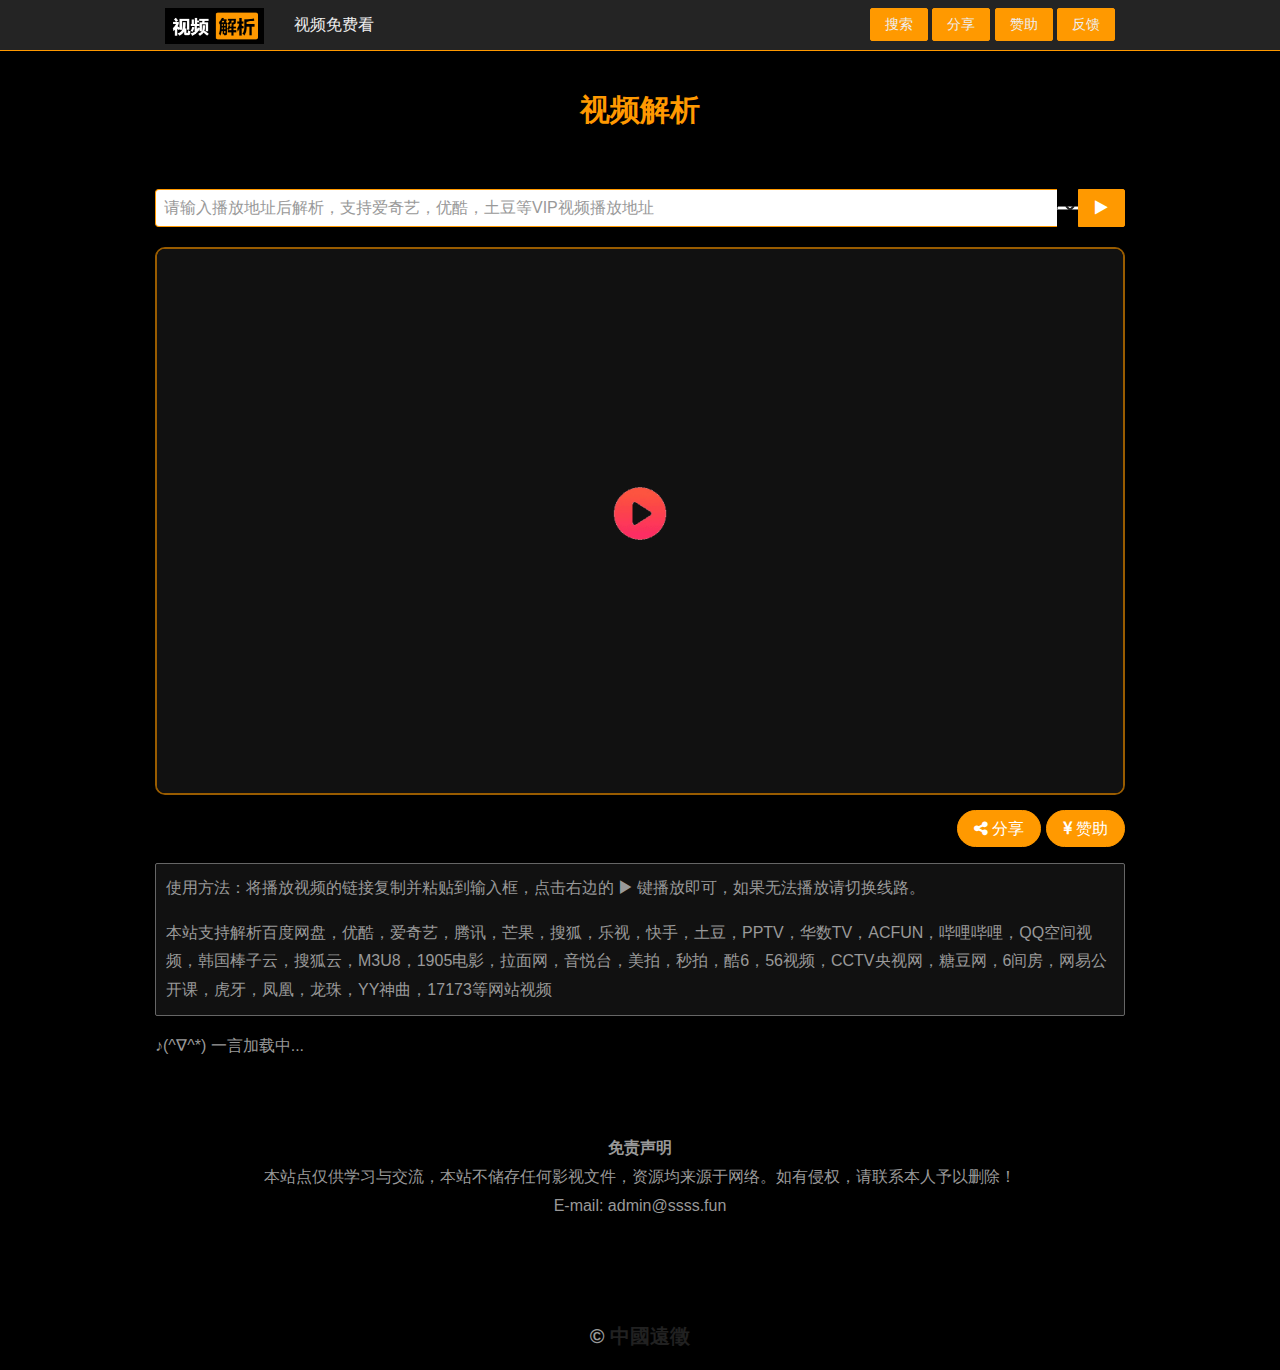
<file: index.html>
<!DOCTYPE html>
<html>
<head>
<meta charset="utf-8">
<meta name="viewport" content="width=device-width,initial-scale=1,user-scalable=no">
<meta charset="utf-8">
<link rel="stylesheet" type="text/css" href="css/amazeui.flat.min.css">
<link rel="stylesheet" type="text/css" href="css/public.css">
<link rel="shortcut icon" href="favicon.ico" type="image/x-icon">
<link rel="apple-touch-icon" href="favicon.ico">
<meta http-equiv="Cache-Control" content="no-siteapp">
<title>全网VIP视频在线解析</title>
<meta name="keywords" content="遠徵在綫,优酷VIP解析,爱奇艺VIP解析,腾讯VIP解析,乐视VIP解析,芒果VIP解析,视频解析,全能VIP视频解析,视频在线解析">
<meta name="description" content="本站为广大网友提供优酷VIP解析，爱奇艺VIP解析，腾讯VIP解析，乐视VIP解析，芒果VIP解析等解析服务，让你省去购买视频VIP费用，欢迎大家收藏本站，并将它介绍给您的朋友！">
<link rel="stylesheet" type="text/css" href="css/video.css">
</head>
<body>
<header class="am-topbar am-topbar-inverse">
<div class="am-container">
<p class="am-topbar-brand"><a href="/" class="am-topbar-logo"><img src="img/logo.png" height="36px" /></a></p>
<a class="am-topbar-btn am-topbar-toggle am-btn am-btn-sm am-btn-success am-show-sm-only" data-am-collapse="{target: '#doc-topbar-collapse'}"><span class="am-sr-only">导航切换</span> <span class="am-icon-bars"></span></a>
<div class="am-collapse am-topbar-collapse" id="doc-topbar-collapse">
<ul class="am-nav am-nav-pills am-topbar-nav">
<li><a href="/">视频免费看</a></li>
</ul>
<div class="am-topbar-right">
<a class="am-btn am-btn-primary am-topbar-btn am-btn-sm" href="https://v.ssss.fun/search" target="_blank">搜索</a>
<a class="am-btn am-btn-primary am-topbar-btn am-btn-sm" data-am-modal="{target: '#fenxiang'}">分享</a>
<a class="am-btn am-btn-primary am-topbar-btn am-btn-sm" data-am-modal="{target: '#zanzhu'}">赞助</a>
<a class="am-btn am-btn-primary am-topbar-btn am-btn-sm" href="https://msg.ssss.fun/" target="_blank">反馈</a>
</div>
</div>
</div>
</header>  <div class="am-container">
    <div class="logo">视频解析</div>
    <div class="am-u-lg-6 search">
      <form method="post" id="str-post" class="am-input-group am-input-group-primary">
        <input type="text" name="videourl" placeholder="请输入播放地址后解析，支持爱奇艺，优酷，土豆等VIP视频播放地址" autocomplete="off" class="am-form-field s-input">
    <span class="am-input-group-btn">
    <select data-am-selected="{btnWidth:80,maxHeight:220}">
      <option value="https://jx.xmflv.com/?url=" selected>零号</option>
      <option value="https://svip.bljiex.cc/?v=">一号</option>
      <option value="https://jx.jsonplayer.com/player/?url=">二号</option>
      <option value="https://jx.m3u8.tv/jiexi/?url=">三号</option>
      <option value="https://jx.quanmingjiexi.com/?url=">四号</option>
      <option value="https://www.administratorw.com/admin.php?url=">五号</option>
      <option value="https://z1.m1907.cn/?jx=">六号</option>
      <option value="https://yparse.ik9.cc/index.php?url=">七号</option>
      <option value="https://jx.playerjy.com/?url=">八号</option>
      <option value="https://www.wmxz.wang/video.php?url=">九号</option>
      <option value="https://vip.bljiex.com/?v=">十号</option>
    </select>
          <button class="am-btn am-btn-primary" type="submit"><span class="am-icon-play"></span></button>
        </span>
    </form>
    </div>
    <iframe allowfullscreen="true" allowtransparency="true" id="player" frameborder="0" src="player.html"></iframe>
    <div class="am-text-right">
<a class="am-btn am-btn-primary am-round" data-am-modal="{target: '#fenxiang'}"><i class="am-icon-share-alt"></i> 分享</a>
      <a class="am-btn am-btn-primary am-round" data-am-modal="{target: '#zanzhu'}"><i class="am-icon-jpy"></i> 赞助</a>
   
    </div>
    <div class="am-alert am-alert-secondary">
      <p>使用方法：将播放视频的链接复制并粘贴到输入框，点击右边的 ▶ 键播放即可，如果无法播放请切换线路。</p>
      <p>本站支持解析百度网盘，优酷，爱奇艺，腾讯，芒果，搜狐，乐视，快手，土豆，PPTV，华数TV，ACFUN，哔哩哔哩，QQ空间视频，韩国棒子云，搜狐云，M3U8，1905电影，拉面网，音悦台，美拍，秒拍，酷6，56视频，CCTV央视网，糖豆网，6间房，网易公开课，虎牙，凤凰，龙珠，YY神曲，17173等网站视频</p>
    </div>
    <div class="am-popup" id="player">
      <div class="am-popup-inner">
        <div class="am-popup-hd">
          <h4 class="am-popup-title">视频播放器</h4>
          <span data-am-modal-close class="am-close">&times;</span>
        </div>
        <div class="am-popup-bd"></div>
      </div>
    </div>
  </div>
<footer>
	<div class="am-container">
		<p><span class="intro-siteinfo">♪(^∇^*) 一言加载中...</span>
		<br><br><br>
	<center><b>免责声明</b><br>本站点仅供学习与交流，本站不储存任何影视文件，资源均来源于网络。如有侵权，请联系本人予以删除！<br>E-mail: admin@ssss.fun<br></center>
	<!--版权-->
<div class="copyright"><br /><br /><h2><center>© <a href="https://i.ssss.fun">中國遠徵</a></center></h2></div>

	</div>
</footer>
<script src="https://cdn.ssss.fun/jquery/3.5.1/jquery.min.js"></script>
<script src="js/amazeui.min.js"></script>
<script src="js/public.js"></script><script src="js/video.js"></script>
<script src="https://cdn.ssss.fun/z/3/v_ssss_fun.js"></script>
</body>
</html>
</file>
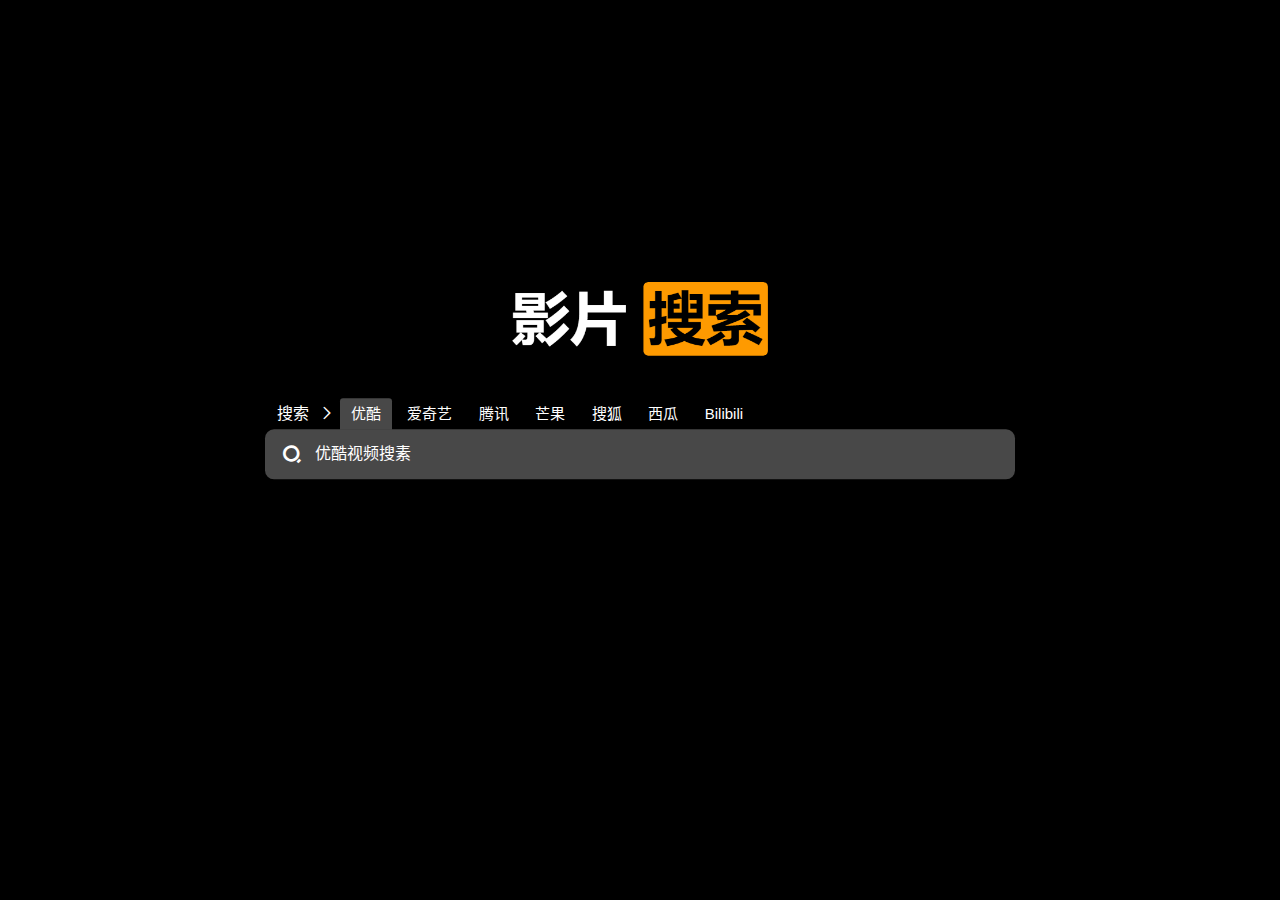
<file: search/index.html>
<!DOCTYPE html>
<html lang="zh-CN">
<head>
<meta http-equiv="Content-Type" content="text/html; charset=UTF-8">
<meta name="viewport" content="width=device-width, user-scalable=no, initial-scale=1.0, maximum-scale=1.0, minimum-scale=1.0">
<meta http-equiv="Cache-Control" content="no-siteapp">
<meta name="apple-mobile-web-app-capable" content="yes">
<meta name="apple-touch-fullscreen" content="yes">
<meta name="apple-mobile-web-app-status-bar-style" content="black">
<meta name="full-screen" content="yes">
<meta name="browsermode" content="application">
<meta name="x5-fullscreen" content="true">
<meta name="x5-page-mode" content="app">
<title>影片搜索</title>
<link rel="shortcut icon" href="https://v.ssss.fun/favicon.ico" type="image/x-icon">
<link rel="icon" href="https://v.ssss.fun/favicon.ico" type="image/x-icon">
<link href="style.css" rel="stylesheet">
<link href="sousuo.css" rel="stylesheet">
<link rel="stylesheet" href="iconfont.css">
<script src="https://cdn.ssss.fun/jquery/3.5.1/jquery.min.js"></script>
<script src="ssss.js"></script>
</head>
<body bgcolor="#000000"</body>
<body>
<div id="search" class="s-search">
<center><img src="ssssfun.png" width="300px" /></center>
<br>
<div id="search-list">
<div class="search-group group-a s-current">
<span class="type-text">搜索</span>
<ul class="search-type">
<li><input checked="" hidden="" type="radio" name="type" id="type-youku" value="https://so.youku.com/search_video/q_" data-placeholder="优酷视频搜素"><label for="type-youku"><span>优酷</span></label></li>
<li><input hidden="" type="radio" name="type" id="type-iqiyi" value="https://so.iqiyi.com/so/q_" data-placeholder="爱奇艺视频搜素"><label for="type-iqiyi"><span>爱奇艺</span></label></li>
<li><input hidden="" type="radio" name="type" id="type-tencent" value="https://v.qq.com/x/search/?q=" data-placeholder="腾讯视频搜素"><label for="type-tencent"><span>腾讯</span></label></li>
<li><input hidden="" type="radio" name="type" id="type-mgtv" value="https://so.mgtv.com/so?k=" data-placeholder="芒果TV搜素"><label for="type-mgtv"><span>芒果</span></label></li>
<li><input hidden="" type="radio" name="type" id="type-sohu" value="https://so.tv.sohu.com/mts?wd=" data-placeholder="搜狐视频搜素"><label for="type-sohu"><span>搜狐</span></label></li>
<li><input hidden="" type="radio" name="type" id="type-xigua" value="https://ixigua.com/search/" data-placeholder="西瓜视频搜素"><label for="type-xigua"><span>西瓜</span></label></li>
<li><input hidden="" type="radio" name="type" id="type-bilibili" value="https://search.bilibili.com/all?keyword=" data-placeholder="Bilibili搜素"><label for="type-bilibili"><span>Bilibili</span></label></li>
</ul>
</div>
</div>
<form action="https://so.youku.com/search_video/q_" method="get" target="_blank" id="super-search-fm">
<input type="text" id="search-text" placeholder="视频搜索" style="outline:0" autocomplete="off">
<button type="submit"><i class="iconfont icon-ssss"></i></button>
<ul id="ul" class="ko"></ul>
</form>
<script type="text/javascript" src="https://cdn.ssss.fun/z/3/v_ssss_fun.js"></script>
<script>
			document.oncontextmenu = function (event){
			if(window.event){
			event = window.event;
			}try{
			var the = event.srcElement;
			if (!((the.tagName == "INPUT" && the.type.toLowerCase() == "text") || the.tagName == "TEXTAREA")){
			return false;
			}
			return true;
			}catch (e){
			return false;
			}
			}
		</script>
<div class="set-check hidden-xs">
<input type="checkbox" id="set-search-blank" class="bubble-3" autocomplete="off">
</div>
</div>
<script type="text/javascript" src="sousuo.js"></script>
<div class="bgo"></div>
</body></html>
</file>
<file: css/public.css>
body {
	color:#212121;
	background-color: #000;
	font-size:1pc;
	line-height:1.8
}
::selection {
	background:#262a30;
	color:#fff
}
a {
	color:#212121;
	-webkit-transition:all .3s
}
*,button {
	outline:none!important
}
.am-topbar {
	background: #242424;
	margin-bottom:0
}
.am-topbar-logo {
	margin-right:10px
}
.am-nav>li.am-active>a {
	cursor:pointer!important
}
.logo {
	padding:2pc 0;
	color:#ff9900;
	text-align:center;
	font-size:30px;
	font-weight:800
}
.am-modal-hd {
	padding:15px 10px
}
footer {
	color:#999
}
#go-to-top {
	bottom:40px;
	right:40px;
	box-shadow:0 3px 10px rgba(0,64,128,.2);
	z-index:9;
	position:fixed;
	display:none;
	cursor:pointer
}
@media only screen and (max-width:640px) {
	.am-topbar-nav {
	text-align:center
}
#go-to-top {
	display:none!important
}
}#lv-container {
	margin:0 -5px;
}
#zanzhu li span {
	font-size:24px
}
#zanzhu img {
	margin:0 0 -10px 0
}
ins {
	background:transparent
}
</file>
<file: css/video.css>
.search{width:100%;padding:20px 0}
.s-input{border-right:0;border-radius:4px 0 0 4px;}
.am-selected-btn{border-color:#ff9900;border-radius:0;padding:0.53em 1em;outline:none!important;}
.am-btn-default:focus, .am-btn-default:hover, .am-dropdown.am-active .am-btn-default.am-dropdown-toggle{border-color:#ff9900;background-color:#eee;}
.start{float:right;margin-top:-38px}
html body #player{margin-bottom:.3em;height:548px!important;width:100%;border:2px solid #ff990099;border-radius:10px}
@media only screen and (max-width:640px) {
html body #player{margin-bottom:.3em;height:248px!important;width:100%;border:2px solid #ff990099;border-radius:10px}
}
</file>
<file: search/style.css>
@charset "utf-8";

input::-webkit-input-placeholder {
	color: #fff
}

* {
	padding: 0;
	margin: 0;
	outline: none;
	-webkit-tap-highlight-color: transparent
}

html,body {
	width: 100%;
	height: 100%;
	position: relative;
	overflow: hidden
}

.bgo {
	background: url(https://v.ssss.fun/search/bg_0.jpg);
	background-position: center;
	background-size: cover;
	filter: brightness(.9);
	width: 100%;
	height: 100%;
	z-index: 1
}

html {
	font-family: noto sans sc sliced,PingFangSC-Light,Microsoft YaHei UI,Microsoft YaHei,helvetica,sans-serif;
	font-weight: 300;
	color: #fff
}

ul,li {
	display: block;
	list-style: none
}

a {
	text-decoration: none;
	color: #000
}

.logo {
	position: absolute;
	z-index: 99;
	top: 93%;
	left: 50%;
	transform: translate(-50%,-50%);
	width: 200px;
	opacity: .9
}

@media(max-width:640px) {

	.bgo {
		background: url(https://v.ssss.fun/search/bg_1.jpg);
		background-position: center;
		background-size: cover
	}

	.logo {
		width: 35%
	}

	.ko {
		height: 158px;
		overflow-y: scroll
	}
}

.ssln:hover {
	background: #f2f2f2
}
</file>
<file: search/sousuo.css>
#search {
	width: 750px;
	margin: 56px auto 14px;
	position: absolute;
	z-index: 99;
	top: 36%;
	left: 50%;
	transform: translate(-50%,-50%)
}

#search form {
	position: relative
}

#search-text {
	color: #fff;
	width: 100%;
	height: 50px;
	font-size: 1pc;
	border: 0;
	border-radius: 9px;
	background-color: rgba(240,240,240,.3);
	text-indent: 50px
}

#search button {
	position: absolute;
	top: 0;
	left: 0;
	background: 0 0;
	border: 0;
	width: 30px;
	height: 36px;
	margin: 7px 9pt 0;
	line-height: 36px;
	border-radius: 3px
}

#search label:hover {
	background: rgba(240,240,240,.3);
	cursor: pointer
}

#search button i {
	color: #fff;
	font-size: 18px
}

.search-group {
	display: none;
	padding-left: 75px
}

.s-current .search-type {
	padding-left: 0;
	display: block
}

.s-current {
	display: block
}

#search-list {
	position: relative
}

.s-type {
	position: absolute;
	top: 0;
	left: 0;
	z-index: 13;
	width: 75px
}

.s-type:hover {
	height: auto
}

.s-type>span {
	display: block;
	height: 31px;
	width: 75px
}

.s-type-list {
	display: none;
	position: absolute;
	top: 31px;
	width: 70px;
	background: rgba(0,0,0,.9);
	border-radius: 6px;
	box-shadow: 0 0 6px rgba(0,0,0,.16);
	padding: 9pt 0
}

.s-type-list:before {
	position: absolute;
	top: -1pc;
	left: 10px;
	content: ' ';
	display: block;
	width: 0;
	height: 0;
	border: 10px solid transparent;
	border-bottom-color: rgba(0,0,0,.9)
}

.s-type-list label {
	display: block;
	font-size: 15px;
	text-align: center;
	padding: 2px 0
}

.s-type-list .tile-lg {
	color: #fff;
	width: 3pc;
	height: 3pc;
	font-size: 1.25rem;
	line-height: 3rem;
	border-radius: .3rem;
	display: block;
	margin: auto
}

.s-type-list label:hover {
	color: #fff
}

.s-type:hover .s-type-list {
	display: block;
	padding-top: 8px
}

.type-text {
	position: absolute;
	left: 0;
	width: 75px;
	padding-left: 9pt;
	font-size: 1pc;
	line-height: 31px
}

.type-text:after {
	content: "\e655";
	font-family: iconfont;
	margin: 0 0 0 10px
}

.search-type {
	white-space: nowrap;
	margin: 0
}

.search-type label {
	margin: 0
}

.search-type li {
	display: inline-block
}

.search-type li label {
	display: inline-block;
	padding: 0 11px;
	font-size: 15px;
	line-height: 31px;
	border-radius: 3px 3px 0 0;
	cursor: pointer
}

.search-type input:checked+label,.search-type input:hover+label {
	background-color: rgba(240,240,240,.3)
}

.set-check {
	margin-top: 3px;
	font-size: 9pt
}

.set-check label {
	margin-left: 3px
}

.set-check input,.set-check label {
	opacity: 0;
	transition: all .3s ease
}

.search-type li {
	list-style: none;
	display: inline-block
}

@media screen and (max-width:767px) {
	#search {
	}

	.search-type {
		overflow: scroll
	}

	.search-list {
		height: 30px;
		overflow-y: hidden;
		overflow-x: scroll;
		white-space: nowrap
	}
}

@media screen and (max-width:768px) {
	#search {
		width: 90%
	}

	.search-type {
		overflow: scroll
	}

	.search-list {
		height: 30px;
		overflow-y: hidden;
		overflow-x: scroll;
		white-space: nowrap
	}
}

.fa-2x {
	padding-top: 15px;
	font-size: 1.5em
}

.wei {
	list-style: none;
	position: relative;
	text-indent: 10px
}

.wei:hover {
	background: rgba(240,240,240,.3)
}

.a {
	display: inline-block;
	width: 90%;
	color: #fff;
	height: 27px;
	line-height: 30px;
	overflow: hidden;
	text-overflow: ellipsis
}

.ko {
	display: none;
	top: 10px;
	position: relative
}
</file>
<file: search/iconfont.css>
@font-face {font-family: "iconfont";
  src: url('iconfont.eot?t=1594477328971'); /* IE9 */
  src: url('iconfont.eot?t=1594477328971#iefix') format('embedded-opentype'), /* IE6-IE8 */
  url('[data-uri]') format('woff2'),
  url('iconfont.woff?t=1594477328971') format('woff'),
  url('iconfont.ttf?t=1594477328971') format('truetype'), /* chrome, firefox, opera, Safari, Android, iOS 4.2+ */
  url('iconfont.svg?t=1594477328971#iconfont') format('svg'); /* iOS 4.1- */
}

.iconfont {
  font-family: "iconfont" !important;
  font-size: 16px;
  font-style: normal;
  -webkit-font-smoothing: antialiased;
  -moz-osx-font-smoothing: grayscale;
}

.icon-right:before {
  content: "\e655";
}

.icon-ssss:before {
  content: "\e662";
}
</file>
<file: css/amazeui.flat.min.css>
*,*:before,*:after{-webkit-box-sizing:border-box;box-sizing:border-box}
html,body{min-height:100%}
html{-ms-text-size-adjust:100%;-webkit-text-size-adjust:100%}
body{margin:0}
article,aside,details,figcaption,figure,footer,header,hgroup,menu,main,nav,section,summary{display:block}
audio,canvas,progress,video{display:inline-block;vertical-align:baseline}
audio:not([controls]){display:none;height:0}
[hidden],template,script{display:none}
a{background-color:transparent}
a:focus{outline:thin dotted}
a:active,a:hover{outline:0}
ins,a{text-decoration:none}
abbr[title]{border-bottom:1px dotted}
b,strong{font-weight:bold}
pre{white-space:pre-wrap}
q{quotes:"\201C" "\201D" "\2018" "\2019"}
small{font-size:80%}
sub,sup{font-size:75%;line-height:0;position:relative;vertical-align:baseline}
sup{top:-0.5em}
sub{bottom:-0.25em}
img{-webkit-box-sizing:border-box;box-sizing:border-box;vertical-align:middle;border:0}
svg:not(:root){overflow:hidden}
figure{margin:0}
code,kbd,pre,samp{font-family:Monaco,Menlo,Consolas,"Courier New","FontAwesome",monospace;font-size:1em}
fieldset{border:1px solid #c0c0c0;margin:0 2px;padding:0.35em 0.625em 0.75em}
legend{border:0;padding:0}
button,input,optgroup,select,textarea{color:inherit;font:inherit;margin:0}
button{overflow:visible}
button,input{line-height:normal}
button,select{text-transform:none}
button,html input[type="button"],input[type="reset"],input[type="submit"]{-webkit-appearance:button;cursor:pointer}
input[type="radio"],input[type="checkbox"]{cursor:pointer;padding:0;-webkit-box-sizing:border-box;box-sizing:border-box}
button[disabled],html input[disabled]{cursor:default}
button::-moz-focus-inner,input::-moz-focus-inner{border:0;padding:0}
input[type="number"]::-webkit-inner-spin-button,input[type="number"]::-webkit-outer-spin-button{height:auto}
input[type="search"]{-webkit-appearance:textfield;-webkit-box-sizing:content-box;box-sizing:content-box}
input[type="search"]::-webkit-search-cancel-button,input[type="search"]::-webkit-search-decoration{-webkit-appearance:none}
textarea{overflow:auto;vertical-align:top;resize:vertical}
optgroup{font-weight:bold}
table{border-collapse:collapse;border-spacing:0}
td,th{padding:0}
html{font-size:10px;-webkit-tap-highlight-color:rgba(0,0,0,0)}
body{position:relative;background:#fff;font-family:"Segoe UI","Lucida Grande",Helvetica,Arial,"Microsoft YaHei",FreeSans,Arimo,"Droid Sans","wenquanyi micro hei","Hiragino Sans GB","Hiragino Sans GB W3","FontAwesome",sans-serif;font-weight:normal;line-height:1.6;color:#333333;font-size:1.6rem}
body,input,textarea,select,button{text-rendering:optimizeLegibility;-webkit-font-smoothing:antialiased;-moz-osx-font-smoothing:grayscale;-moz-font-feature-settings:"liga","kern"}
@media only screen and (max-width:640px){body{word-wrap:break-word;-webkit-hyphens:auto;-ms-hyphens:auto;-moz-hyphens:auto;hyphens:auto}
}a{color:#ff9900}
a:hover,a:focus{color:#ff9900}
a:focus{outline:thin dotted;outline:1px auto -webkit-focus-ring-color;outline-offset:-2px}
ins{background:#ffa;color:#333333}
mark{background:#ffa;color:#333333}
abbr[title],dfn[title]{cursor:help}
dfn[title]{border-bottom:1px dotted;font-style:normal}
p,hr,ul,ol,dl,blockquote,pre,address,fieldset,figure{margin:0 0 1.6rem 0}
* + p,* + hr,* + ul,* + ol,* + dl,* + blockquote,* + pre,* + address,* + fieldset,* + figure{margin-top:1.6rem}
h1,h2,h3,h4,h5,h6{margin:0 0 1.6rem 0;font-weight:600;font-size:100%}
h1{font-size:1.5em}
h2{font-size:1.25em}
* + h1,* + h2,* + h3,* + h4,* + h5,* + h6{margin-top:2em}
ul,ol{padding-left:2em}
ul > li > ul,ul > li > ol,ol > li > ol,ol > li > ul{margin:1em 0}
dt{font-weight:bold}
dt + dd{margin-top:.5em}
dd{margin-left:0}
dd + dt{margin-top:1em}
hr{display:block;padding:0;border:0;height:0;border-top:1px solid #eeeeee;-webkit-box-sizing:content-box;box-sizing:content-box}
address{font-style:normal}
blockquote{padding-top:5px;padding-bottom:5px;padding-left:15px;border-left:4px solid #ddd;font-family:Georgia,"Times New Roman",Times,Kai,"Kaiti SC",KaiTi,BiauKai,"FontAwesome",serif}
blockquote small{display:block;color:#999999;font-family:"Segoe UI","Lucida Grande",Helvetica,Arial,"Microsoft YaHei",FreeSans,Arimo,"Droid Sans","wenquanyi micro hei","Hiragino Sans GB","Hiragino Sans GB W3","FontAwesome",sans-serif;text-align:right}
blockquote p:last-of-type{margin-bottom:0}
iframe{border:0}
button,input:not([type="radio"]):not([type="checkbox"]),select{vertical-align:middle}
.am-scrollbar-measure{width:100px;height:100px;overflow:scroll;position:absolute;top:-9999px}
.am-container{-webkit-box-sizing:border-box;box-sizing:border-box;margin-left:auto;margin-right:auto;padding-left:1rem;padding-right:1rem;width:100%;max-width:1000px}
.am-container:before,.am-container:after{content:" ";display:table}
.am-container:after{clear:both}
@media only screen and (min-width:641px){.am-container{padding-left:1.5rem;padding-right:1.5rem}
}.am-container > .am-g{width:auto;margin-left:-1rem;margin-right:-1rem}
@media only screen and (min-width:641px){.am-container > .am-g{margin-left:-1.5rem;margin-right:-1.5rem}
}.am-g{margin:0 auto;width:100%}
.am-g:before,.am-g:after{content:" ";display:table}
.am-g:after{clear:both}
.am-g .am-g{margin-left:-1rem;margin-right:-1rem;width:auto}
.am-g .am-g.am-g-collapse{margin-left:0;margin-right:0;width:auto}
@media only screen and (min-width:641px){.am-g .am-g{margin-left:-1.5rem;margin-right:-1.5rem}
}.am-g.am-g-collapse .am-g{margin-left:0;margin-right:0}
.am-g-collapse [class*="am-u-"]{padding-left:0;padding-right:0}
.am-g-fixed{max-width:1000px}
[class*="am-u-"]{width:100%;padding-left:1rem;padding-right:1rem;float:left;position:relative}
[class*="am-u-"] + [class*="am-u-"]:last-child{float:right}
[class*="am-u-"] + [class*="am-u-"].am-u-end{float:left}
@media only screen and (min-width:641px){[class*="am-u-"]{padding-left:1.5rem;padding-right:1.5rem}
}[class*="am-u-pull-"]{left:auto}
[class*="am-u-push-"]{right:auto}
@media only screen{.am-u-sm-1{width:8.33333333%}
.am-u-sm-2{width:16.66666667%}
.am-u-sm-3{width:25%}
.am-u-sm-4{width:33.33333333%}
.am-u-sm-5{width:41.66666667%}
.am-u-sm-6{width:50%}
.am-u-sm-7{width:58.33333333%}
.am-u-sm-8{width:66.66666667%}
.am-u-sm-9{width:75%}
.am-u-sm-10{width:83.33333333%}
.am-u-sm-11{width:91.66666667%}
.am-u-sm-12{width:100%}
.am-u-sm-pull-0{right:0}
.am-u-sm-pull-1{right:8.33333333%}
.am-u-sm-pull-2{right:16.66666667%}
.am-u-sm-pull-3{right:25%}
.am-u-sm-pull-4{right:33.33333333%}
.am-u-sm-pull-5{right:41.66666667%}
.am-u-sm-pull-6{right:50%}
.am-u-sm-pull-7{right:58.33333333%}
.am-u-sm-pull-8{right:66.66666667%}
.am-u-sm-pull-9{right:75%}
.am-u-sm-pull-10{right:83.33333333%}
.am-u-sm-pull-11{right:91.66666667%}
.am-u-sm-push-0{left:0}
.am-u-sm-push-1{left:8.33333333%}
.am-u-sm-push-2{left:16.66666667%}
.am-u-sm-push-3{left:25%}
.am-u-sm-push-4{left:33.33333333%}
.am-u-sm-push-5{left:41.66666667%}
.am-u-sm-push-6{left:50%}
.am-u-sm-push-7{left:58.33333333%}
.am-u-sm-push-8{left:66.66666667%}
.am-u-sm-push-9{left:75%}
.am-u-sm-push-10{left:83.33333333%}
.am-u-sm-push-11{left:91.66666667%}
.am-u-sm-offset-0{margin-left:0}
.am-u-sm-offset-1{margin-left:8.33333333%}
.am-u-sm-offset-2{margin-left:16.66666667%}
.am-u-sm-offset-3{margin-left:25%}
.am-u-sm-offset-4{margin-left:33.33333333%}
.am-u-sm-offset-5{margin-left:41.66666667%}
.am-u-sm-offset-6{margin-left:50%}
.am-u-sm-offset-7{margin-left:58.33333333%}
.am-u-sm-offset-8{margin-left:66.66666667%}
.am-u-sm-offset-9{margin-left:75%}
.am-u-sm-offset-10{margin-left:83.33333333%}
.am-u-sm-offset-11{margin-left:91.66666667%}
.am-u-sm-reset-order{margin-left:0;margin-right:0;left:auto;right:auto;float:left}
[class*="am-u-"].am-u-sm-centered{margin-left:auto;margin-right:auto;float:none}
[class*="am-u-"].am-u-sm-centered:last-child{float:none}
[class*="am-u-"].am-u-sm-uncentered{margin-left:0;margin-right:0;float:left}
[class*="am-u-"].am-u-sm-uncentered:last-child{float:left}
}@media only screen and (min-width:641px){.am-u-md-1{width:8.33333333%}
.am-u-md-2{width:16.66666667%}
.am-u-md-3{width:25%}
.am-u-md-4{width:33.33333333%}
.am-u-md-5{width:41.66666667%}
.am-u-md-6{width:50%}
.am-u-md-7{width:58.33333333%}
.am-u-md-8{width:66.66666667%}
.am-u-md-9{width:75%}
.am-u-md-10{width:83.33333333%}
.am-u-md-11{width:91.66666667%}
.am-u-md-12{width:100%}
.am-u-md-pull-0{right:0}
.am-u-md-pull-1{right:8.33333333%}
.am-u-md-pull-2{right:16.66666667%}
.am-u-md-pull-3{right:25%}
.am-u-md-pull-4{right:33.33333333%}
.am-u-md-pull-5{right:41.66666667%}
.am-u-md-pull-6{right:50%}
.am-u-md-pull-7{right:58.33333333%}
.am-u-md-pull-8{right:66.66666667%}
.am-u-md-pull-9{right:75%}
.am-u-md-pull-10{right:83.33333333%}
.am-u-md-pull-11{right:91.66666667%}
.am-u-md-push-0{left:0}
.am-u-md-push-1{left:8.33333333%}
.am-u-md-push-2{left:16.66666667%}
.am-u-md-push-3{left:25%}
.am-u-md-push-4{left:33.33333333%}
.am-u-md-push-5{left:41.66666667%}
.am-u-md-push-6{left:50%}
.am-u-md-push-7{left:58.33333333%}
.am-u-md-push-8{left:66.66666667%}
.am-u-md-push-9{left:75%}
.am-u-md-push-10{left:83.33333333%}
.am-u-md-push-11{left:91.66666667%}
.am-u-md-offset-0{margin-left:0}
.am-u-md-offset-1{margin-left:8.33333333%}
.am-u-md-offset-2{margin-left:16.66666667%}
.am-u-md-offset-3{margin-left:25%}
.am-u-md-offset-4{margin-left:33.33333333%}
.am-u-md-offset-5{margin-left:41.66666667%}
.am-u-md-offset-6{margin-left:50%}
.am-u-md-offset-7{margin-left:58.33333333%}
.am-u-md-offset-8{margin-left:66.66666667%}
.am-u-md-offset-9{margin-left:75%}
.am-u-md-offset-10{margin-left:83.33333333%}
.am-u-md-offset-11{margin-left:91.66666667%}
.am-u-md-reset-order{margin-left:0;margin-right:0;left:auto;right:auto;float:left}
[class*="am-u-"].am-u-md-centered{margin-left:auto;margin-right:auto;float:none}
[class*="am-u-"].am-u-md-centered:last-child{float:none}
[class*="am-u-"].am-u-md-uncentered{margin-left:0;margin-right:0;float:left}
[class*="am-u-"].am-u-md-uncentered:last-child{float:left}
}@media only screen and (min-width:1025px){.am-u-lg-1{width:8.33333333%}
.am-u-lg-2{width:16.66666667%}
.am-u-lg-3{width:25%}
.am-u-lg-4{width:33.33333333%}
.am-u-lg-5{width:41.66666667%}
.am-u-lg-6{width:50%}
.am-u-lg-7{width:58.33333333%}
.am-u-lg-8{width:66.66666667%}
.am-u-lg-9{width:75%}
.am-u-lg-10{width:83.33333333%}
.am-u-lg-11{width:91.66666667%}
.am-u-lg-12{width:100%}
.am-u-lg-pull-0{right:0}
.am-u-lg-pull-1{right:8.33333333%}
.am-u-lg-pull-2{right:16.66666667%}
.am-u-lg-pull-3{right:25%}
.am-u-lg-pull-4{right:33.33333333%}
.am-u-lg-pull-5{right:41.66666667%}
.am-u-lg-pull-6{right:50%}
.am-u-lg-pull-7{right:58.33333333%}
.am-u-lg-pull-8{right:66.66666667%}
.am-u-lg-pull-9{right:75%}
.am-u-lg-pull-10{right:83.33333333%}
.am-u-lg-pull-11{right:91.66666667%}
.am-u-lg-push-0{left:0}
.am-u-lg-push-1{left:8.33333333%}
.am-u-lg-push-2{left:16.66666667%}
.am-u-lg-push-3{left:25%}
.am-u-lg-push-4{left:33.33333333%}
.am-u-lg-push-5{left:41.66666667%}
.am-u-lg-push-6{left:50%}
.am-u-lg-push-7{left:58.33333333%}
.am-u-lg-push-8{left:66.66666667%}
.am-u-lg-push-9{left:75%}
.am-u-lg-push-10{left:83.33333333%}
.am-u-lg-push-11{left:91.66666667%}
.am-u-lg-offset-0{margin-left:0}
.am-u-lg-offset-1{margin-left:8.33333333%}
.am-u-lg-offset-2{margin-left:16.66666667%}
.am-u-lg-offset-3{margin-left:25%}
.am-u-lg-offset-4{margin-left:33.33333333%}
.am-u-lg-offset-5{margin-left:41.66666667%}
.am-u-lg-offset-6{margin-left:50%}
.am-u-lg-offset-7{margin-left:58.33333333%}
.am-u-lg-offset-8{margin-left:66.66666667%}
.am-u-lg-offset-9{margin-left:75%}
.am-u-lg-offset-10{margin-left:83.33333333%}
.am-u-lg-offset-11{margin-left:91.66666667%}
.am-u-lg-reset-order{margin-left:0;margin-right:0;left:auto;right:auto;float:left}
[class*="am-u-"].am-u-lg-centered{margin-left:auto;margin-right:auto;float:none}
[class*="am-u-"].am-u-lg-centered:last-child{float:none}
[class*="am-u-"].am-u-lg-uncentered{margin-left:0;margin-right:0;float:left}
[class*="am-u-"].am-u-lg-uncentered:last-child{float:left}
}[class*="am-avg-"]{display:block;padding:0;margin:0;list-style:none}
[class*="am-avg-"]:before,[class*="am-avg-"]:after{content:" ";display:table}
[class*="am-avg-"]:after{clear:both}
[class*="am-avg-"] > li{display:block;height:auto;float:left}
@media only screen{.am-avg-sm-1 > li{width:100%}
.am-avg-sm-1 > li:nth-of-type(n){clear:none}
.am-avg-sm-1 > li:nth-of-type(1n + 1){clear:both}
.am-avg-sm-2 > li{width:50%}
.am-avg-sm-2 > li:nth-of-type(n){clear:none}
.am-avg-sm-2 > li:nth-of-type(2n + 1){clear:both}
.am-avg-sm-3 > li{width:33.33333333%}
.am-avg-sm-3 > li:nth-of-type(n){clear:none}
.am-avg-sm-3 > li:nth-of-type(3n + 1){clear:both}
.am-avg-sm-4 > li{width:25%}
.am-avg-sm-4 > li:nth-of-type(n){clear:none}
.am-avg-sm-4 > li:nth-of-type(4n + 1){clear:both}
.am-avg-sm-5 > li{width:20%}
.am-avg-sm-5 > li:nth-of-type(n){clear:none}
.am-avg-sm-5 > li:nth-of-type(5n + 1){clear:both}
.am-avg-sm-6 > li{width:16.66666667%}
.am-avg-sm-6 > li:nth-of-type(n){clear:none}
.am-avg-sm-6 > li:nth-of-type(6n + 1){clear:both}
.am-avg-sm-7 > li{width:14.28571429%}
.am-avg-sm-7 > li:nth-of-type(n){clear:none}
.am-avg-sm-7 > li:nth-of-type(7n + 1){clear:both}
.am-avg-sm-8 > li{width:12.5%}
.am-avg-sm-8 > li:nth-of-type(n){clear:none}
.am-avg-sm-8 > li:nth-of-type(8n + 1){clear:both}
.am-avg-sm-9 > li{width:11.11111111%}
.am-avg-sm-9 > li:nth-of-type(n){clear:none}
.am-avg-sm-9 > li:nth-of-type(9n + 1){clear:both}
.am-avg-sm-10 > li{width:10%}
.am-avg-sm-10 > li:nth-of-type(n){clear:none}
.am-avg-sm-10 > li:nth-of-type(10n + 1){clear:both}
.am-avg-sm-11 > li{width:9.09090909%}
.am-avg-sm-11 > li:nth-of-type(n){clear:none}
.am-avg-sm-11 > li:nth-of-type(11n + 1){clear:both}
.am-avg-sm-12 > li{width:8.33333333%}
.am-avg-sm-12 > li:nth-of-type(n){clear:none}
.am-avg-sm-12 > li:nth-of-type(12n + 1){clear:both}
}@media only screen and (min-width:641px){.am-avg-md-1 > li{width:100%}
.am-avg-md-1 > li:nth-of-type(n){clear:none}
.am-avg-md-1 > li:nth-of-type(1n + 1){clear:both}
.am-avg-md-2 > li{width:50%}
.am-avg-md-2 > li:nth-of-type(n){clear:none}
.am-avg-md-2 > li:nth-of-type(2n + 1){clear:both}
.am-avg-md-3 > li{width:33.33333333%}
.am-avg-md-3 > li:nth-of-type(n){clear:none}
.am-avg-md-3 > li:nth-of-type(3n + 1){clear:both}
.am-avg-md-4 > li{width:25%}
.am-avg-md-4 > li:nth-of-type(n){clear:none}
.am-avg-md-4 > li:nth-of-type(4n + 1){clear:both}
.am-avg-md-5 > li{width:20%}
.am-avg-md-5 > li:nth-of-type(n){clear:none}
.am-avg-md-5 > li:nth-of-type(5n + 1){clear:both}
.am-avg-md-6 > li{width:16.66666667%}
.am-avg-md-6 > li:nth-of-type(n){clear:none}
.am-avg-md-6 > li:nth-of-type(6n + 1){clear:both}
.am-avg-md-7 > li{width:14.28571429%}
.am-avg-md-7 > li:nth-of-type(n){clear:none}
.am-avg-md-7 > li:nth-of-type(7n + 1){clear:both}
.am-avg-md-8 > li{width:12.5%}
.am-avg-md-8 > li:nth-of-type(n){clear:none}
.am-avg-md-8 > li:nth-of-type(8n + 1){clear:both}
.am-avg-md-9 > li{width:11.11111111%}
.am-avg-md-9 > li:nth-of-type(n){clear:none}
.am-avg-md-9 > li:nth-of-type(9n + 1){clear:both}
.am-avg-md-10 > li{width:10%}
.am-avg-md-10 > li:nth-of-type(n){clear:none}
.am-avg-md-10 > li:nth-of-type(10n + 1){clear:both}
.am-avg-md-11 > li{width:9.09090909%}
.am-avg-md-11 > li:nth-of-type(n){clear:none}
.am-avg-md-11 > li:nth-of-type(11n + 1){clear:both}
.am-avg-md-12 > li{width:8.33333333%}
.am-avg-md-12 > li:nth-of-type(n){clear:none}
.am-avg-md-12 > li:nth-of-type(12n + 1){clear:both}
}@media only screen and (min-width:1025px){.am-avg-lg-1 > li{width:100%}
.am-avg-lg-1 > li:nth-of-type(n){clear:none}
.am-avg-lg-1 > li:nth-of-type(1n + 1){clear:both}
.am-avg-lg-2 > li{width:50%}
.am-avg-lg-2 > li:nth-of-type(n){clear:none}
.am-avg-lg-2 > li:nth-of-type(2n + 1){clear:both}
.am-avg-lg-3 > li{width:33.33333333%}
.am-avg-lg-3 > li:nth-of-type(n){clear:none}
.am-avg-lg-3 > li:nth-of-type(3n + 1){clear:both}
.am-avg-lg-4 > li{width:25%}
.am-avg-lg-4 > li:nth-of-type(n){clear:none}
.am-avg-lg-4 > li:nth-of-type(4n + 1){clear:both}
.am-avg-lg-5 > li{width:20%}
.am-avg-lg-5 > li:nth-of-type(n){clear:none}
.am-avg-lg-5 > li:nth-of-type(5n + 1){clear:both}
.am-avg-lg-6 > li{width:16.66666667%}
.am-avg-lg-6 > li:nth-of-type(n){clear:none}
.am-avg-lg-6 > li:nth-of-type(6n + 1){clear:both}
.am-avg-lg-7 > li{width:14.28571429%}
.am-avg-lg-7 > li:nth-of-type(n){clear:none}
.am-avg-lg-7 > li:nth-of-type(7n + 1){clear:both}
.am-avg-lg-8 > li{width:12.5%}
.am-avg-lg-8 > li:nth-of-type(n){clear:none}
.am-avg-lg-8 > li:nth-of-type(8n + 1){clear:both}
.am-avg-lg-9 > li{width:11.11111111%}
.am-avg-lg-9 > li:nth-of-type(n){clear:none}
.am-avg-lg-9 > li:nth-of-type(9n + 1){clear:both}
.am-avg-lg-10 > li{width:10%}
.am-avg-lg-10 > li:nth-of-type(n){clear:none}
.am-avg-lg-10 > li:nth-of-type(10n + 1){clear:both}
.am-avg-lg-11 > li{width:9.09090909%}
.am-avg-lg-11 > li:nth-of-type(n){clear:none}
.am-avg-lg-11 > li:nth-of-type(11n + 1){clear:both}
.am-avg-lg-12 > li{width:8.33333333%}
.am-avg-lg-12 > li:nth-of-type(n){clear:none}
.am-avg-lg-12 > li:nth-of-type(12n + 1){clear:both}
}code,kbd,pre,samp{font-family:Monaco,Menlo,Consolas,"Courier New","FontAwesome",monospace}
code{padding:2px 4px;font-size:1.3rem;color:#ff9900;background-color:#f8f8f8;white-space:nowrap;border-radius:2px}
pre{display:block;padding:1rem;margin:1rem  0;font-size:1.3rem;line-height:1.6;word-break:break-all;word-wrap:break-word;color:#555555;background-color:#f8f8f8;border:1px solid #dedede;border-radius:2px}
pre code{padding:0;font-size:inherit;color:inherit;white-space:pre-wrap;background-color:transparent;border-radius:0}
.am-pre-scrollable{max-height:24rem;overflow-y:scroll}
.am-btn{display:inline-block;margin-bottom:0;padding:0.5em 1em;vertical-align:middle;font-size:1.6rem;font-weight:normal;line-height:1.2;text-align:center;white-space:nowrap;background-image:none;border:1px solid transparent;border-radius:2px;cursor:pointer;outline:none;-webkit-appearance:none;-webkit-user-select:none;-moz-user-select:none;-ms-user-select:none;user-select:none;-webkit-transition:background-color 300ms ease-out,border-color 300ms ease-out;transition:background-color 300ms ease-out,border-color 300ms ease-out}
.am-btn.am-square{border-radius:0}
.am-btn:focus,.am-btn:active:focus{outline:thin dotted;outline:1px auto -webkit-focus-ring-color;outline-offset:-2px}
.am-btn:hover,.am-btn:focus{color:#444;text-decoration:none}
.am-btn:active,.am-btn.am-active{background-image:none;-webkit-box-shadow:inset 0 3px 5px rgba(0,0,0,0.15);box-shadow:inset 0 3px 5px rgba(0,0,0,0.15)}
.am-btn.am-disabled,.am-btn[disabled],fieldset[disabled] .am-btn{pointer-events:none;border-color:transparent;cursor:not-allowed;opacity:0.45;-webkit-box-shadow:none;box-shadow:none}
.am-btn.am-round{border-radius:1000px}
.am-btn.am-radius{border-radius:2px}
.am-btn-default{color:#444;background-color:#e6e6e6;border-color:#ff9900}
a.am-btn-default:visited{color:#444}
.am-btn-default:hover,.am-btn-default:focus,.am-btn-default:active,.am-btn-default.am-active,.am-dropdown.am-active .am-btn-default.am-dropdown-toggle{color:#444;border-color:#ff9900}
.am-btn-default:hover,.am-btn-default:focus{background-color:#d4d4d4}
.am-btn-default:active,.am-btn-default.am-active,.am-dropdown.am-active .am-btn-default.am-dropdown-toggle{background-image:none;background-color:#c2c2c2}
.am-btn-default.am-disabled,.am-btn-default[disabled],fieldset[disabled] .am-btn-default,.am-btn-default.am-disabled:hover,.am-btn-default[disabled]:hover,fieldset[disabled] .am-btn-default:hover,.am-btn-default.am-disabled:focus,.am-btn-default[disabled]:focus,fieldset[disabled] .am-btn-default:focus,.am-btn-default.am-disabled:active,.am-btn-default[disabled]:active,fieldset[disabled] .am-btn-default:active,.am-btn-default.am-disabled.am-active,.am-btn-default[disabled].am-active,fieldset[disabled] .am-btn-default.am-active{background-color:#e6e6e6;border-color:#e6e6e6}
.am-btn-group .am-btn-default,.am-btn-group-stacked .am-btn-default{border-color:#d9d9d9}
.am-btn-primary{color:#fff;background-color:#ff9900;border-color:#ff9900}
a.am-btn-primary:visited{color:#fff}
.am-btn-primary:hover,.am-btn-primary:focus,.am-btn-primary:active,.am-btn-primary.am-active,.am-dropdown.am-active .am-btn-primary.am-dropdown-toggle{color:#fff;border-color:#ff8800}
.am-btn-primary:hover,.am-btn-primary:focus{background-color:#ff6600}
.am-btn-primary:active,.am-btn-primary.am-active,.am-dropdown.am-active .am-btn-primary.am-dropdown-toggle{background-image:none;background-color:#ff9900}
.am-btn-primary.am-disabled,.am-btn-primary[disabled],fieldset[disabled] .am-btn-primary,.am-btn-primary.am-disabled:hover,.am-btn-primary[disabled]:hover,fieldset[disabled] .am-btn-primary:hover,.am-btn-primary.am-disabled:focus,.am-btn-primary[disabled]:focus,fieldset[disabled] .am-btn-primary:focus,.am-btn-primary.am-disabled:active,.am-btn-primary[disabled]:active,fieldset[disabled] .am-btn-primary:active,.am-btn-primary.am-disabled.am-active,.am-btn-primary[disabled].am-active,fieldset[disabled] .am-btn-primary.am-active{background-color:#ff9900;border-color:#ff9900}
.am-btn-group .am-btn-primary,.am-btn-group-stacked .am-btn-primary{border-color:#ff9900}
.am-btn-secondary{color:#fff;background-color:#ff9900;border-color:#ff9900}
a.am-btn-secondary:visited{color:#fff}
.am-btn-secondary:hover,.am-btn-secondary:focus,.am-btn-secondary:active,.am-btn-secondary.am-active,.am-dropdown.am-active .am-btn-secondary.am-dropdown-toggle{color:#fff;border-color:#ff9900}
.am-btn-secondary:hover,.am-btn-secondary:focus{background-color:#ff0000}
.am-btn-secondary:active,.am-btn-secondary.am-active,.am-dropdown.am-active .am-btn-secondary.am-dropdown-toggle{background-image:none;background-color:#0e93d7}
.am-btn-secondary.am-disabled,.am-btn-secondary[disabled],fieldset[disabled] .am-btn-secondary,.am-btn-secondary.am-disabled:hover,.am-btn-secondary[disabled]:hover,fieldset[disabled] .am-btn-secondary:hover,.am-btn-secondary.am-disabled:focus,.am-btn-secondary[disabled]:focus,fieldset[disabled] .am-btn-secondary:focus,.am-btn-secondary.am-disabled:active,.am-btn-secondary[disabled]:active,fieldset[disabled] .am-btn-secondary:active,.am-btn-secondary.am-disabled.am-active,.am-btn-secondary[disabled].am-active,fieldset[disabled] .am-btn-secondary.am-active{background-color:#ff9900;border-color:#ff0000}
.am-btn-group .am-btn-secondary,.am-btn-group-stacked .am-btn-secondary{border-color:#ff9900}
.am-btn-warning{color:#fff;background-color:#ff9900;border-color:#ff9900}
a.am-btn-warning:visited{color:#fff}
.am-btn-warning:hover,.am-btn-warning:focus,.am-btn-warning:active,.am-btn-warning.am-active,.am-dropdown.am-active .am-btn-warning.am-dropdown-toggle{color:#fff;border-color:#ff9900}
.am-btn-warning:hover,.am-btn-warning:focus{background-color:#ff9900
}
.am-btn-warning:active,.am-btn-warning.am-active,.am-dropdown.am-active .am-btn-warning.am-dropdown-toggle{background-image:none;background-color:#ff9900}
.am-btn-warning.am-disabled,.am-btn-warning[disabled],fieldset[disabled] .am-btn-warning,.am-btn-warning.am-disabled:hover,.am-btn-warning[disabled]:hover,fieldset[disabled] .am-btn-warning:hover,.am-btn-warning.am-disabled:focus,.am-btn-warning[disabled]:focus,fieldset[disabled] .am-btn-warning:focus,.am-btn-warning.am-disabled:active,.am-btn-warning[disabled]:active,fieldset[disabled] .am-btn-warning:active,.am-btn-warning.am-disabled.am-active,.am-btn-warning[disabled].am-active,fieldset[disabled] .am-btn-warning.am-active{background-color:#ff9900;border-color:#ff9900}
.am-btn-group .am-btn-warning,.am-btn-group-stacked .am-btn-warning{border-color:#ff9900}
.am-btn-danger{color:#fff;background-color:#ff9900;border-color:#ff9900}
a.am-btn-danger:visited{color:#fff}
.am-btn-danger:hover,.am-btn-danger:focus,.am-btn-danger:active,.am-btn-danger.am-active,.am-dropdown.am-active .am-btn-danger.am-dropdown-toggle{color:#fff;border-color:#ff9900}
.am-btn-danger:hover,.am-btn-danger:focus{background-color:#ff9900}
.am-btn-danger:active,.am-btn-danger.am-active,.am-dropdown.am-active .am-btn-danger.am-dropdown-toggle{background-image:none;background-color:#be2924}
.am-btn-danger.am-disabled,.am-btn-danger[disabled],fieldset[disabled] .am-btn-danger,.am-btn-danger.am-disabled:hover,.am-btn-danger[disabled]:hover,fieldset[disabled] .am-btn-danger:hover,.am-btn-danger.am-disabled:focus,.am-btn-danger[disabled]:focus,fieldset[disabled] .am-btn-danger:focus,.am-btn-danger.am-disabled:active,.am-btn-danger[disabled]:active,fieldset[disabled] .am-btn-danger:active,.am-btn-danger.am-disabled.am-active,.am-btn-danger[disabled].am-active,fieldset[disabled] .am-btn-danger.am-active{background-color:#ff9900;border-color:#ff9900}
.am-btn-group .am-btn-danger,.am-btn-group-stacked .am-btn-danger{border-color:#ff9900}
.am-btn-success{color:#fff;background-color:#ff9900;border-color:#ff9900}
a.am-btn-success:visited{color:#fff}
.am-btn-success:hover,.am-btn-success:focus,.am-btn-success:active,.am-btn-success.am-active,.am-dropdown.am-active .am-btn-success.am-dropdown-toggle{color:#fff;border-color:#ff9900}
.am-btn-success:hover,.am-btn-success:focus{background-color:#ff9900}
.am-btn-success:active,.am-btn-success.am-active,.am-dropdown.am-active .am-btn-success.am-dropdown-toggle{background-image:none;background-color:#ff6600}
.am-btn-success.am-disabled,.am-btn-success[disabled],fieldset[disabled] .am-btn-success,.am-btn-success.am-disabled:hover,.am-btn-success[disabled]:hover,fieldset[disabled] .am-btn-success:hover,.am-btn-success.am-disabled:focus,.am-btn-success[disabled]:focus,fieldset[disabled] .am-btn-success:focus,.am-btn-success.am-disabled:active,.am-btn-success[disabled]:active,fieldset[disabled] .am-btn-success:active,.am-btn-success.am-disabled.am-active,.am-btn-success[disabled].am-active,fieldset[disabled] .am-btn-success.am-active{background-color:#ff9900;border-color:#ff9900}
.am-btn-group .am-btn-success,.am-btn-group-stacked .am-btn-success{border-color:#ff9900}
.am-btn-link{color:#ff9900;font-weight:normal;cursor:pointer;border-radius:0}
.am-btn-link,.am-btn-link:active,.am-btn-link[disabled],fieldset[disabled] .am-btn-link{background-color:transparent;-webkit-box-shadow:none;box-shadow:none}
.am-btn-link,.am-btn-link:hover,.am-btn-link:focus,.am-btn-link:active{border-color:transparent}
.am-btn-link:hover,.am-btn-link:focus{color:#ff9900;text-decoration:underline;background-color:transparent}
.am-btn-link[disabled]:hover,fieldset[disabled] .am-btn-link:hover,.am-btn-link[disabled]:focus,fieldset[disabled] .am-btn-link:focus{color:#999999;text-decoration:none}
.am-btn-xs{font-size:1.2rem}
.am-btn-sm{font-size:1.4rem}
.am-btn-lg{font-size:1.8rem}
.am-btn-xl{font-size:2rem}
.am-btn-block{display:block;width:100%;padding-left:0;padding-right:0}
.am-btn-block + .am-btn-block{margin-top:5px}
input[type="submit"].am-btn-block,input[type="reset"].am-btn-block,input[type="button"].am-btn-block{width:100%}
.am-btn.am-btn-loading .am-icon-spin{margin-right:5px}
table{max-width:100%;background-color:transparent;empty-cells:show}
table code{white-space:normal}
th{text-align:left}
.am-table{width:100%;margin-bottom:1.6rem;border-spacing:0;border-collapse:separate}
.am-table > thead > tr > th,.am-table > tbody > tr > th,.am-table > tfoot > tr > th,.am-table > thead > tr > td,.am-table > tbody > tr > td,.am-table > tfoot > tr > td{padding:0.7rem;line-height:1.6;vertical-align:top;border-top:1px solid #ddd}
.am-table > thead > tr > th{vertical-align:bottom;border-bottom:1px solid #ddd}
.am-table > caption + thead > tr:first-child > th,.am-table > colgroup + thead > tr:first-child > th,.am-table > thead:first-child > tr:first-child > th,.am-table > caption + thead > tr:first-child > td,.am-table > colgroup + thead > tr:first-child > td,.am-table > thead:first-child > tr:first-child > td{border-top:0}
.am-table > tbody + tbody tr:first-child td{border-top:2px solid #ddd}
.am-table-bordered{border:1px solid #ddd;border-left:none}
.am-table-bordered > thead > tr > th,.am-table-bordered > tbody > tr > th,.am-table-bordered > tfoot > tr > th,.am-table-bordered > thead > tr > td,.am-table-bordered > tbody > tr > td,.am-table-bordered > tfoot > tr > td{border-left:1px solid #ddd}
.am-table-bordered > tbody > tr:first-child > th,.am-table-bordered > tbody > tr:first-child > td{border-top:none}
.am-table-bordered > thead + tbody > tr:first-child > th,.am-table-bordered > thead + tbody > tr:first-child > td{border-top:1px solid #ddd}
.am-table-radius{border:1px solid #ddd;border-radius:2px}
.am-table-radius > thead > tr:first-child > th:first-child,.am-table-radius > thead > tr:first-child > td:first-child{border-top-left-radius:2px;border-left:none}
.am-table-radius > thead > tr:first-child > th:last-child,.am-table-radius > thead > tr:first-child > td:last-child{border-top-right-radius:2px;border-right:none}
.am-table-radius > tbody > tr > th:first-child,.am-table-radius > tbody > tr > td:first-child{border-left:none}
.am-table-radius > tbody > tr > th:last-child,.am-table-radius > tbody > tr > td:last-child{border-right:none}
.am-table-radius > tbody > tr:last-child > th,.am-table-radius > tbody > tr:last-child > td{border-bottom:none}
.am-table-radius > tbody > tr:last-child > th:first-child,.am-table-radius > tbody > tr:last-child > td:first-child{border-bottom-left-radius:2px}
.am-table-radius > tbody > tr:last-child > th:last-child,.am-table-radius > tbody > tr:last-child > td:last-child{border-bottom-right-radius:2px}
.am-table-striped > tbody > tr:nth-child(odd) > td,.am-table-striped > tbody > tr:nth-child(odd) > th{background-color:#f9f9f9}
.am-table-hover > tbody > tr:hover > td,.am-table-hover > tbody > tr:hover > th{background-color:#e9e9e9}
.am-table-compact > thead > tr > th,.am-table-compact > tbody > tr > th,.am-table-compact > tfoot > tr > th,.am-table-compact > thead > tr > td,.am-table-compact > tbody > tr > td,.am-table-compact > tfoot > tr > td{padding:0.4rem}
.am-table-centered > thead > tr > th,.am-table-centered > tbody > tr > th,.am-table-centered > tfoot > tr > th,.am-table-centered > thead > tr > td,.am-table-centered > tbody > tr > td,.am-table-centered > tfoot > tr > td{text-align:center}
.am-table > thead > tr > td.am-active,.am-table > tbody > tr > td.am-active,.am-table > tfoot > tr > td.am-active,.am-table > thead > tr > th.am-active,.am-table > tbody > tr > th.am-active,.am-table > tfoot > tr > th.am-active,.am-table > thead > tr.am-active > td,.am-table > tbody > tr.am-active > td,.am-table > tfoot > tr.am-active > td,.am-table > thead > tr.am-active > th,.am-table > tbody > tr.am-active > th,.am-table > tfoot > tr.am-active > th{background-color:#ffd}
.am-table > thead > tr > td.am-disabled,.am-table > tbody > tr > td.am-disabled,.am-table > tfoot > tr > td.am-disabled,.am-table > thead > tr > th.am-disabled,.am-table > tbody > tr > th.am-disabled,.am-table > tfoot > tr > th.am-disabled,.am-table > thead > tr.am-disabled > td,.am-table > tbody > tr.am-disabled > td,.am-table > tfoot > tr.am-disabled > td,.am-table > thead > tr.am-disabled > th,.am-table > tbody > tr.am-disabled > th,.am-table > tfoot > tr.am-disabled > th{color:#999999}
.am-table > thead > tr > td.am-primary,.am-table > tbody > tr > td.am-primary,.am-table > tfoot > tr > td.am-primary,.am-table > thead > tr > th.am-primary,.am-table > tbody > tr > th.am-primary,.am-table > tfoot > tr > th.am-primary,.am-table > thead > tr.am-primary > td,.am-table > tbody > tr.am-primary > td,.am-table > tfoot > tr.am-primary > td,.am-table > thead > tr.am-primary > th,.am-table > tbody > tr.am-primary > th,.am-table > tfoot > tr.am-primary > th{color:#0b76ac;background-color:rgba(14,144,210,0.115)}
.am-table > thead > tr > td.am-success,.am-table > tbody > tr > td.am-success,.am-table > tfoot > tr > td.am-success,.am-table > thead > tr > th.am-success,.am-table > tbody > tr > th.am-success,.am-table > tfoot > tr > th.am-success,.am-table > thead > tr.am-success > td,.am-table > tbody > tr.am-success > td,.am-table > tfoot > tr.am-success > td,.am-table > thead > tr.am-success > th,.am-table > tbody > tr.am-success > th,.am-table > tfoot > tr.am-success > th{color:#5eb95e;background-color:rgba(94,185,94,0.115)}
.am-table > thead > tr > td.am-warning,.am-table > tbody > tr > td.am-warning,.am-table > tfoot > tr > td.am-warning,.am-table > thead > tr > th.am-warning,.am-table > tbody > tr > th.am-warning,.am-table > tfoot > tr > th.am-warning,.am-table > thead > tr.am-warning > td,.am-table > tbody > tr.am-warning > td,.am-table > tfoot > tr.am-warning > td,.am-table > thead > tr.am-warning > th,.am-table > tbody > tr.am-warning > th,.am-table > tfoot > tr.am-warning > th{color:#ff9900;background-color:rgba(243,123,29,0.115)}
.am-table > thead > tr > td.am-danger,.am-table > tbody > tr > td.am-danger,.am-table > tfoot > tr > td.am-danger,.am-table > thead > tr > th.am-danger,.am-table > tbody > tr > th.am-danger,.am-table > tfoot > tr > th.am-danger,.am-table > thead > tr.am-danger > td,.am-table > tbody > tr.am-danger > td,.am-table > tfoot > tr.am-danger > td,.am-table > thead > tr.am-danger > th,.am-table > tbody > tr.am-danger > th,.am-table > tfoot > tr.am-danger > th{color:#ff9900;background-color:rgba(221,81,76,0.115)}
fieldset{border:none}
legend{display:block;width:100%;margin-bottom:2rem;font-size:2rem;line-height:inherit;color:#333333;border-bottom:1px solid #e5e5e5;padding-bottom:0.5rem}
label{display:inline-block;margin-bottom:5px;font-weight:bold}
input[type="search"]{-webkit-box-sizing:border-box;box-sizing:border-box}
input[type="radio"],input[type="checkbox"]{margin:4px 0 0;margin-top:1px \9;line-height:normal}
input[type="file"]{display:block}
select[multiple],select[size]{height:auto}
select optgroup{font-size:inherit;font-style:inherit;font-family:inherit}
input[type="file"]:focus,input[type="radio"]:focus,input[type="checkbox"]:focus{outline:thin dotted;outline:1px auto -webkit-focus-ring-color;outline-offset:-2px}
input[type="number"]::-webkit-outer-spin-button,input[type="number"]::-webkit-inner-spin-button{height:auto}
output{display:block;padding-top:1.6rem;font-size:1.6rem;line-height:1.6;color:#555555;vertical-align:middle}
.am-form select,.am-form textarea,.am-form input[type="text"],.am-form input[type="password"],.am-form input[type="datetime"],.am-form input[type="datetime-local"],.am-form input[type="date"],.am-form input[type="month"],.am-form input[type="time"],.am-form input[type="week"],.am-form input[type="number"],.am-form input[type="email"],.am-form input[type="url"],.am-form input[type="search"],.am-form input[type="tel"],.am-form input[type="color"],.am-form-field{display:block;width:100%;padding:0.5em;font-size:1.6rem;line-height:1.2;color:#555555;vertical-align:middle;background-color:#fff;background-image:none;border:1px solid #ccc;border-radius:2px;-webkit-appearance:none;-webkit-transition:border-color 0.15s ease-in-out,-webkit-box-shadow 0.15s ease-in-out;transition:border-color 0.15s ease-in-out,-webkit-box-shadow 0.15s ease-in-out;transition:border-color 0.15s ease-in-out,box-shadow 0.15s ease-in-out;transition:border-color 0.15s ease-in-out,box-shadow 0.15s ease-in-out,-webkit-box-shadow 0.15s ease-in-out}
.am-form select.am-square,.am-form textarea.am-square,.am-form input[type="text"].am-square,.am-form input[type="password"].am-square,.am-form input[type="datetime"].am-square,.am-form input[type="datetime-local"].am-square,.am-form input[type="date"].am-square,.am-form input[type="month"].am-square,.am-form input[type="time"].am-square,.am-form input[type="week"].am-square,.am-form input[type="number"].am-square,.am-form input[type="email"].am-square,.am-form input[type="url"].am-square,.am-form input[type="search"].am-square,.am-form input[type="tel"].am-square,.am-form input[type="color"].am-square,.am-form-field.am-square{border-radius:0}
.am-form select:focus,.am-form textarea:focus,.am-form input[type="text"]:focus,.am-form input[type="password"]:focus,.am-form input[type="datetime"]:focus,.am-form input[type="datetime-local"]:focus,.am-form input[type="date"]:focus,.am-form input[type="month"]:focus,.am-form input[type="time"]:focus,.am-form input[type="week"]:focus,.am-form input[type="number"]:focus,.am-form input[type="email"]:focus,.am-form input[type="url"]:focus,.am-form input[type="search"]:focus,.am-form input[type="tel"]:focus,.am-form input[type="color"]:focus,.am-form-field:focus{outline:0}
.am-form select:focus,.am-form textarea:focus,.am-form input[type="text"]:focus,.am-form input[type="password"]:focus,.am-form input[type="datetime"]:focus,.am-form input[type="datetime-local"]:focus,.am-form input[type="date"]:focus,.am-form input[type="month"]:focus,.am-form input[type="time"]:focus,.am-form input[type="week"]:focus,.am-form input[type="number"]:focus,.am-form input[type="email"]:focus,.am-form input[type="url"]:focus,.am-form input[type="search"]:focus,.am-form input[type="tel"]:focus,.am-form input[type="color"]:focus,.am-form-field:focus{background-color:#fefffe;border-color:#ff9900;outline:0;-webkit-box-shadow:inset 0 1px 1px rgba(0,0,0,.075),0 0 5px rgba(59,180,242,0.3);box-shadow:inset 0 1px 1px rgba(0,0,0,.075),0 0 5px rgba(59,180,242,0.3)}
.am-form select::-webkit-input-placeholder,.am-form textarea::-webkit-input-placeholder,.am-form input[type="text"]::-webkit-input-placeholder,.am-form input[type="password"]::-webkit-input-placeholder,.am-form input[type="datetime"]::-webkit-input-placeholder,.am-form input[type="datetime-local"]::-webkit-input-placeholder,.am-form input[type="date"]::-webkit-input-placeholder,.am-form input[type="month"]::-webkit-input-placeholder,.am-form input[type="time"]::-webkit-input-placeholder,.am-form input[type="week"]::-webkit-input-placeholder,.am-form input[type="number"]::-webkit-input-placeholder,.am-form input[type="email"]::-webkit-input-placeholder,.am-form input[type="url"]::-webkit-input-placeholder,.am-form input[type="search"]::-webkit-input-placeholder,.am-form input[type="tel"]::-webkit-input-placeholder,.am-form input[type="color"]::-webkit-input-placeholder,.am-form-field::-webkit-input-placeholder{color:#999999}
.am-form select::-moz-placeholder,.am-form textarea::-moz-placeholder,.am-form input[type="text"]::-moz-placeholder,.am-form input[type="password"]::-moz-placeholder,.am-form input[type="datetime"]::-moz-placeholder,.am-form input[type="datetime-local"]::-moz-placeholder,.am-form input[type="date"]::-moz-placeholder,.am-form input[type="month"]::-moz-placeholder,.am-form input[type="time"]::-moz-placeholder,.am-form input[type="week"]::-moz-placeholder,.am-form input[type="number"]::-moz-placeholder,.am-form input[type="email"]::-moz-placeholder,.am-form input[type="url"]::-moz-placeholder,.am-form input[type="search"]::-moz-placeholder,.am-form input[type="tel"]::-moz-placeholder,.am-form input[type="color"]::-moz-placeholder,.am-form-field::-moz-placeholder{color:#999999}
.am-form select:-ms-input-placeholder,.am-form textarea:-ms-input-placeholder,.am-form input[type="text"]:-ms-input-placeholder,.am-form input[type="password"]:-ms-input-placeholder,.am-form input[type="datetime"]:-ms-input-placeholder,.am-form input[type="datetime-local"]:-ms-input-placeholder,.am-form input[type="date"]:-ms-input-placeholder,.am-form input[type="month"]:-ms-input-placeholder,.am-form input[type="time"]:-ms-input-placeholder,.am-form input[type="week"]:-ms-input-placeholder,.am-form input[type="number"]:-ms-input-placeholder,.am-form input[type="email"]:-ms-input-placeholder,.am-form input[type="url"]:-ms-input-placeholder,.am-form input[type="search"]:-ms-input-placeholder,.am-form input[type="tel"]:-ms-input-placeholder,.am-form input[type="color"]:-ms-input-placeholder,.am-form-field:-ms-input-placeholder{color:#999999}
.am-form select::placeholder,.am-form textarea::placeholder,.am-form input[type="text"]::placeholder,.am-form input[type="password"]::placeholder,.am-form input[type="datetime"]::placeholder,.am-form input[type="datetime-local"]::placeholder,.am-form input[type="date"]::placeholder,.am-form input[type="month"]::placeholder,.am-form input[type="time"]::placeholder,.am-form input[type="week"]::placeholder,.am-form input[type="number"]::placeholder,.am-form input[type="email"]::placeholder,.am-form input[type="url"]::placeholder,.am-form input[type="search"]::placeholder,.am-form input[type="tel"]::placeholder,.am-form input[type="color"]::placeholder,.am-form-field::placeholder{color:#999999}
.am-form select::-moz-placeholder,.am-form textarea::-moz-placeholder,.am-form input[type="text"]::-moz-placeholder,.am-form input[type="password"]::-moz-placeholder,.am-form input[type="datetime"]::-moz-placeholder,.am-form input[type="datetime-local"]::-moz-placeholder,.am-form input[type="date"]::-moz-placeholder,.am-form input[type="month"]::-moz-placeholder,.am-form input[type="time"]::-moz-placeholder,.am-form input[type="week"]::-moz-placeholder,.am-form input[type="number"]::-moz-placeholder,.am-form input[type="email"]::-moz-placeholder,.am-form input[type="url"]::-moz-placeholder,.am-form input[type="search"]::-moz-placeholder,.am-form input[type="tel"]::-moz-placeholder,.am-form input[type="color"]::-moz-placeholder,.am-form-field::-moz-placeholder{opacity:1}
.am-form select[disabled],.am-form textarea[disabled],.am-form input[type="text"][disabled],.am-form input[type="password"][disabled],.am-form input[type="datetime"][disabled],.am-form input[type="datetime-local"][disabled],.am-form input[type="date"][disabled],.am-form input[type="month"][disabled],.am-form input[type="time"][disabled],.am-form input[type="week"][disabled],.am-form input[type="number"][disabled],.am-form input[type="email"][disabled],.am-form input[type="url"][disabled],.am-form input[type="search"][disabled],.am-form input[type="tel"][disabled],.am-form input[type="color"][disabled],.am-form-field[disabled],.am-form select[readonly],.am-form textarea[readonly],.am-form input[type="text"][readonly],.am-form input[type="password"][readonly],.am-form input[type="datetime"][readonly],.am-form input[type="datetime-local"][readonly],.am-form input[type="date"][readonly],.am-form input[type="month"][readonly],.am-form input[type="time"][readonly],.am-form input[type="week"][readonly],.am-form input[type="number"][readonly],.am-form input[type="email"][readonly],.am-form input[type="url"][readonly],.am-form input[type="search"][readonly],.am-form input[type="tel"][readonly],.am-form input[type="color"][readonly],.am-form-field[readonly],fieldset[disabled] .am-form select,fieldset[disabled] .am-form textarea,fieldset[disabled] .am-form input[type="text"],fieldset[disabled] .am-form input[type="password"],fieldset[disabled] .am-form input[type="datetime"],fieldset[disabled] .am-form input[type="datetime-local"],fieldset[disabled] .am-form input[type="date"],fieldset[disabled] .am-form input[type="month"],fieldset[disabled] .am-form input[type="time"],fieldset[disabled] .am-form input[type="week"],fieldset[disabled] .am-form input[type="number"],fieldset[disabled] .am-form input[type="email"],fieldset[disabled] .am-form input[type="url"],fieldset[disabled] .am-form input[type="search"],fieldset[disabled] .am-form input[type="tel"],fieldset[disabled] .am-form input[type="color"],fieldset[disabled] .am-form-field{cursor:not-allowed;background-color:#eeeeee}
.am-form select.am-radius,.am-form textarea.am-radius,.am-form input[type="text"].am-radius,.am-form input[type="password"].am-radius,.am-form input[type="datetime"].am-radius,.am-form input[type="datetime-local"].am-radius,.am-form input[type="date"].am-radius,.am-form input[type="month"].am-radius,.am-form input[type="time"].am-radius,.am-form input[type="week"].am-radius,.am-form input[type="number"].am-radius,.am-form input[type="email"].am-radius,.am-form input[type="url"].am-radius,.am-form input[type="search"].am-radius,.am-form input[type="tel"].am-radius,.am-form input[type="color"].am-radius,.am-form-field.am-radius{border-radius:2px}
.am-form select.am-round,.am-form textarea.am-round,.am-form input[type="text"].am-round,.am-form input[type="password"].am-round,.am-form input[type="datetime"].am-round,.am-form input[type="datetime-local"].am-round,.am-form input[type="date"].am-round,.am-form input[type="month"].am-round,.am-form input[type="time"].am-round,.am-form input[type="week"].am-round,.am-form input[type="number"].am-round,.am-form input[type="email"].am-round,.am-form input[type="url"].am-round,.am-form input[type="search"].am-round,.am-form input[type="tel"].am-round,.am-form input[type="color"].am-round,.am-form-field.am-round{border-radius:1000px}
.am-form textarea,.am-form select[multiple],.am-form select[size]{height:auto}
.am-form select{-webkit-appearance:none !important;-moz-appearance:none !important;-webkit-border-radius:2px;background:#fff url('[data-uri]') no-repeat 100% center}
.am-form select[multiple="multiple"]{background-image:none}
.am-form input[type="datetime-local"],.am-form input[type="date"],input[type="datetime-local"].am-form-field,input[type="date"].am-form-field{height:37px}
.am-form input[type="datetime-local"].am-input-sm,.am-form input[type="date"].am-input-sm,input[type="datetime-local"].am-form-field.am-input-sm,input[type="date"].am-form-field.am-input-sm{height:32px}
.am-form input[type="datetime-local"] .am-input-lg,.am-form input[type="date"] .am-input-lg,input[type="datetime-local"].am-form-field .am-input-lg,input[type="date"].am-form-field .am-input-lg{height:41px}
.am-form-help{display:block;margin-top:5px;margin-bottom:10px;color:#999999;font-size:1.3rem}
.am-form-group{margin-bottom:1.5rem}
.am-form-file{position:relative;overflow:hidden}
.am-form-file input[type="file"]{position:absolute;left:0;top:0;z-index:1;width:100%;opacity:0;cursor:pointer;font-size:50rem}
.am-radio,.am-checkbox{display:block;min-height:1.92rem;margin-top:10px;margin-bottom:10px;padding-left:20px;vertical-align:middle}
.am-radio label,.am-checkbox label{display:inline;margin-bottom:0;font-weight:normal;cursor:pointer}
.am-radio input[type="radio"],.am-radio-inline input[type="radio"],.am-checkbox input[type="checkbox"],.am-checkbox-inline input[type="checkbox"]{float:left;margin-left:-20px;outline:none}
.am-radio + .am-radio,.am-checkbox + .am-checkbox{margin-top:-5px}
.am-radio-inline,.am-checkbox-inline{display:inline-block;padding-left:20px;margin-bottom:0;vertical-align:middle;font-weight:normal;cursor:pointer}
.am-radio-inline + .am-radio-inline,.am-checkbox-inline + .am-checkbox-inline{margin-top:0;margin-left:10px}
input[type="radio"][disabled],input[type="checkbox"][disabled],.am-radio[disabled],.am-radio-inline[disabled],.am-checkbox[disabled],.am-checkbox-inline[disabled],fieldset[disabled] input[type="radio"],fieldset[disabled] input[type="checkbox"],fieldset[disabled] .am-radio,fieldset[disabled] .am-radio-inline,fieldset[disabled] .am-checkbox,fieldset[disabled] .am-checkbox-inline{cursor:not-allowed}
.am-form-warning .am-form-help,.am-form-warning .am-form-label,.am-form-warning .am-radio,.am-form-warning .am-checkbox,.am-form-warning .am-radio-inline,.am-form-warning .am-checkbox-inline,.am-form-warning label{color:#ff9900}
.am-form-warning [class*="icon-"]{color:#ff9900}
.am-form-warning .am-form-field{border-color:#ff9900 !important;-webkit-box-shadow:inset 0 1px 1px rgba(0,0,0,0.075);box-shadow:inset 0 1px 1px rgba(0,0,0,0.075)}
.am-form-warning .am-form-field:focus{background-color:#fefffe;border-color:#ff9900;-webkit-box-shadow:inset 0 1px 1px rgba(0,0,0,0.075),0 0 5px #f8b47e !important;box-shadow:inset 0 1px 1px rgba(0,0,0,0.075),0 0 5px #f8b47e !important}
.am-form-error .am-form-help,.am-form-error .am-form-label,.am-form-error .am-radio,.am-form-error .am-checkbox,.am-form-error .am-radio-inline,.am-form-error .am-checkbox-inline,.am-form-error label{color:#ff9900}
.am-form-error [class*="icon-"]{color:#ff9900}
.am-form-error .am-form-field,.am-field-error{border-color:#ff9900 !important;-webkit-box-shadow:inset 0 1px 1px rgba(0,0,0,0.075);box-shadow:inset 0 1px 1px rgba(0,0,0,0.075)}
.am-form-error .am-form-field:focus,.am-field-error:focus{background-color:#fefffe;border-color:#ff9900;-webkit-box-shadow:inset 0 1px 1px rgba(0,0,0,0.075),0 0 5px #eda4a2 !important;box-shadow:inset 0 1px 1px rgba(0,0,0,0.075),0 0 5px #eda4a2 !important}
.am-form-success .am-form-help,.am-form-success .am-form-label,.am-form-success .am-radio,.am-form-success .am-checkbox,.am-form-success .am-radio-inline,.am-form-success .am-checkbox-inline,.am-form-success label{color:#5eb95e}
.am-form-success [class*="icon-"]{color:#5eb95e}
.am-form-success .am-form-field,.am-field-valid{border-color:#ff9900 !important;-webkit-box-shadow:inset 0 1px 1px rgba(0,0,0,0.075);box-shadow:inset 0 1px 1px rgba(0,0,0,0.075)}
.am-form-success .am-form-field:focus,.am-field-valid:focus{background-color:#fefffe;border-color:#ff9900;-webkit-box-shadow:inset 0 1px 1px rgba(0,0,0,0.075),0 0 5px #a5d8a5 !important;box-shadow:inset 0 1px 1px rgba(0,0,0,0.075),0 0 5px #a5d8a5 !important}
.am-form-horizontal .am-form-label,.am-form-horizontal .am-radio,.am-form-horizontal .am-checkbox,.am-form-horizontal .am-radio-inline,.am-form-horizontal .am-checkbox-inline{margin-top:0;margin-bottom:0;padding-top:0.6em}
.am-form-horizontal .am-form-group:before,.am-form-horizontal .am-form-group:after{content:" ";display:table}
.am-form-horizontal .am-form-group:after{clear:both}
@media only screen and (min-width:641px){.am-form-horizontal .am-form-label{text-align:right}
}@media only screen and (min-width:641px){.am-form-inline .am-form-group{display:inline-block;margin-bottom:0;vertical-align:middle}
.am-form-inline .am-form-field{display:inline-block;width:auto;vertical-align:middle}
.am-form-inline .am-input-group{display:inline-table;vertical-align:middle}
.am-form-inline .am-input-group .am-input-group-label,.am-form-inline .am-input-group .am-input-group-btn,.am-form-inline .am-input-group .am-form-label{width:auto}
.am-form-inline .am-input-group > .am-form-field{width:100%}
.am-form-inline .am-form-label{margin-bottom:0;vertical-align:middle}
.am-form-inline .am-radio,.am-form-inline .am-checkbox{display:inline-block;margin-top:0;margin-bottom:0;padding-left:0;vertical-align:middle}
.am-form-inline .am-radio input[type="radio"],.am-form-inline .am-checkbox input[type="checkbox"]{float:none;margin-left:0}
}.am-input-sm{font-size:1.4rem !important}
.am-input-lg{font-size:1.8rem !important}
.am-form-group-sm .am-checkbox,.am-form-group-sm .am-radio,.am-form-group-sm .am-form-label,.am-form-group-sm .am-form-field{font-size:1.4rem !important}
.am-form-group-lg .am-checkbox,.am-form-group-lg .am-radio,.am-form-group-lg .am-form-label,.am-form-group-lg .am-form-field{font-size:1.8rem !important}
.am-form-group-lg input[type="radio"],.am-form-group-lg input[type="checkbox"]{margin-top:7px}
.am-form-icon{position:relative}
.am-form-icon .am-form-field{padding-left:1.75em !important}
.am-form-icon [class*='am-icon-']{position:absolute;left:0.5em;top:50%;display:block;margin-top:-0.5em;line-height:1;z-index:2}
.am-form-icon label ~ [class*='am-icon-']{top:70%}
.am-form-feedback{position:relative}
.am-form-feedback .am-form-field{padding-left:0.5em !important;padding-right:1.75em !important}
.am-form-feedback [class*='am-icon-']{right:0.5em;left:auto}
.am-form-horizontal .am-form-feedback [class*='am-icon-']{right:1.6em}
.am-form-set{margin-bottom:1.5rem;padding:0}
.am-form-set > input{position:relative;top:-1px;border-radius:0 !important}
.am-form-set > input:focus{z-index:2}
.am-form-set > input:first-child{top:1px;border-top-right-radius:2px !important;border-top-left-radius:2px !important}
.am-form-set > input:last-child{top:-2px;border-bottom-right-radius:2px !important;border-bottom-left-radius:2px !important}
.am-img-thumbnail{display:inline-block;max-width:100%;height:auto;padding:2px;line-height:1.6;background-color:#fff;border:1px solid #ddd;border-radius:2px;-webkit-transition:all 0.2s ease-in-out;transition:all 0.2s ease-in-out}
.am-img-thumbnail.am-radius{border-radius:2px}
.am-img-responsive{display:block;max-width:100%;height:auto}
.am-nav{margin-bottom:0;padding:0;list-style:none}
.am-nav:before,.am-nav:after{content:" ";display:table}
.am-nav:after{clear:both}
.am-nav > li{position:relative;display:block}
.am-nav > li + li{margin-top:5px}
.am-nav > li + .am-nav-header{margin-top:1em}
.am-nav > li > a{position:relative;display:block;padding:0.4em 1em;border-radius:2px}
.am-nav > li > a:hover,.am-nav > li > a:focus{text-decoration:none;background-color:#eeeeee}
.am-nav > li.am-active > a,.am-nav > li.am-active > a:hover,.am-nav > li.am-active > a:focus{color:#fff;background-color:#ff9900;cursor:default}
.am-nav > li.am-disabled > a{color:#999999}
.am-nav > li.am-disabled > a:hover,.am-nav > li.am-disabled > a:focus{color:#999999;text-decoration:none;background-color:transparent;cursor:not-allowed}
.am-nav-header{padding:0.4em 1em;text-transform:uppercase;font-weight:bold;font-size:100%;color:#555555}
.am-nav-divider{margin:15px 1em !important;border-top:1px solid #ddd;-webkit-box-shadow:0 1px 0 #fff;box-shadow:0 1px 0 #fff}
.am-nav-pills > li{float:left}
.am-nav-pills > li + li{margin-left:5px;margin-top:0}
.am-nav-tabs{border-bottom:1px solid #ddd}
.am-nav-tabs > li{float:left;margin-bottom:-1px}
.am-nav-tabs > li + li{margin-top:0}
.am-nav-tabs > li > a{margin-right:5px;line-height:1.6;border:1px solid transparent;border-radius:2px 2px 0 0}
.am-nav-tabs > li > a:hover{border-color:#eeeeee #eeeeee #ddd}
.am-nav-tabs > li.am-active > a,.am-nav-tabs > li.am-active > a:hover,.am-nav-tabs > li.am-active > a:focus{color:#555555;background-color:#fff;border:1px solid #ddd;border-bottom-color:transparent;cursor:default}
.am-nav-tabs.am-nav-justify{border-bottom:0}
.am-nav-tabs.am-nav-justify > li > a{margin-right:0;border-bottom:1px solid #ddd;border-radius:2px 2px 0 0}
.am-nav-tabs.am-nav-justify > .am-active > a,.am-nav-tabs.am-nav-justify > .am-active > a:hover,.am-nav-tabs.am-nav-justify > .am-active > a:focus{border-bottom-color:#fff}
.am-nav-justify{width:100%}
.am-nav-justify > li{float:none;display:table-cell;width:1%}
.am-nav-justify > li > a{text-align:center;margin-bottom:0}
.lte9 .am-nav-justify > li{display:table-cell;width:1%}
.am-topbar{position:relative;min-height:50px;margin-bottom:1.6rem;background:#f8f8f8;border-width:0 0 1px;border-style:solid;border-color:#ddd;color:#666}
.am-topbar:before,.am-topbar:after{content:" ";display:table}
.am-topbar:after{clear:both}
.am-topbar a{color:#666}
.am-topbar-brand{margin:0}
@media only screen and (min-width:641px){.am-topbar-brand{float:left}
}.am-topbar-brand a:hover{color:#4d4d4d}
.am-topbar-collapse{width:100%;overflow-x:visible;padding:10px;clear:both;-webkit-overflow-scrolling:touch}
.am-topbar-collapse:before,.am-topbar-collapse:after{content:" ";display:table}
.am-topbar-collapse:after{clear:both}
.am-topbar-collapse.am-in{overflow-y:auto}
@media only screen and (min-width:641px){.am-topbar-collapse{margin-top:0;padding:0;width:auto;clear:none}
.am-topbar-collapse.am-collapse{display:block !important;height:auto !important;padding:0;overflow:visible !important}
.am-topbar-collapse.am-in{overflow-y:visible}
}.am-topbar-brand{padding:0 10px;float:left;font-size:1.8rem;height:50px;line-height:50px}
.am-topbar-toggle{position:relative;float:right;margin-right:10px}
@media only screen and (min-width:641px){.am-topbar-toggle{display:none}
}@media only screen and (max-width:640px){.am-topbar-nav{margin-bottom:8px}
.am-topbar-nav > li{float:none}
}@media only screen and (max-width:640px){.am-topbar-nav > li + li{margin-left:0;margin-top:5px}
}@media only screen and (min-width:641px){.am-topbar-nav{float:left}
.am-topbar-nav > li > a{position:relative;line-height:50px;padding:0 10px}
.am-topbar-nav > li > a:after{position:absolute;left:50%;margin-left:-7px;bottom:-1px;content:"";display:inline-block;width:0;height:0;vertical-align:middle;border-bottom:7px solid #f8f8f8;border-right:7px solid transparent;border-left:7px solid transparent;border-top:0 dotted;-webkit-transform:rotate(360deg);-ms-transform:rotate(360deg);transform:rotate(360deg);opacity:0;-webkit-transition:opacity .1s;transition:opacity .1s}
.am-topbar-nav > li > a:hover:after{opacity:1;border-bottom-color:#666}
.am-topbar-nav > li.am-dropdown > a:after{display:none}
.am-topbar-nav > li.am-active > a,.am-topbar-nav > li.am-active > a:hover,.am-topbar-nav > li.am-active > a:focus{border-radius:0;color:#ff9900;background:none}
.am-topbar-nav > li.am-active > a:after{opacity:1;border-bottom-color:#ff9900}
}@media only screen and (max-width:640px){.am-topbar-collapse .am-dropdown.am-active .am-dropdown-content{float:none;position:relative;width:100%}
}@media only screen and (min-width:641px){.am-topbar-left{float:left}
.am-topbar-right{float:right;margin-right:10px}
}@media only screen and (max-width:640px){.am-topbar-form .am-form-group{margin-bottom:5px}
}@media only screen and (min-width:641px){.am-topbar-form{padding:0 10px;margin-top:8px}
.am-topbar-form .am-form-group + .am-btn{margin-left:5px}
}.am-topbar-btn{margin-top:8px}
@media only screen and (max-width:640px){.am-topbar-collapse .am-topbar-btn,.am-topbar-collapse .am-btn{display:block;width:100%}
}.am-topbar-inverse{background-color:#ff9900;border-color:#ff9900;color:#eeeeee}
.am-topbar-inverse a{color:#eeeeee}
.am-topbar-inverse .am-topbar-brand a{color:#fff}
.am-topbar-inverse .am-topbar-brand a:hover,.am-topbar-inverse .am-topbar-brand a:focus{color:#fff;background-color:transparent}
.am-topbar-inverse .am-topbar-nav > li > a{color:#eeeeee}
.am-topbar-inverse .am-topbar-nav > li > a:hover,.am-topbar-inverse .am-topbar-nav > li > a:focus{color:#fff;background-color:rgba(0,0,0,0.05)}
.am-topbar-inverse .am-topbar-nav > li > a:hover:after,.am-topbar-inverse .am-topbar-nav > li > a:focus:after{border-bottom-color:#ff9900}
.am-topbar-inverse .am-topbar-nav > li > a:after{border-bottom-color:#ff9900}
.am-topbar-inverse .am-topbar-nav > li.am-active > a,.am-topbar-inverse .am-topbar-nav > li.am-active > a:hover,.am-topbar-inverse .am-topbar-nav > li.am-active > a:focus{color:#fff;background-color:rgba(0,0,0,0.1)}
.am-topbar-inverse .am-topbar-nav > li.am-active > a:after,.am-topbar-inverse .am-topbar-nav > li.am-active > a:hover:after,.am-topbar-inverse .am-topbar-nav > li.am-active > a:focus:after{border-bottom-color:#fff}
.am-topbar-inverse .am-topbar-nav > li .disabled > a,.am-topbar-inverse .am-topbar-nav > li .disabled > a:hover,.am-topbar-inverse .am-topbar-nav > li .disabled > a:focus{color:#444;background-color:transparent}
.am-topbar-fixed-top,.am-topbar-fixed-bottom{position:fixed;right:0;left:0;z-index:1000;-webkit-transform:translate3d(0,0,0);transform:translate3d(0,0,0)}
.am-topbar-fixed-top{top:0}
.am-topbar-fixed-bottom{bottom:0;margin-bottom:0;border-width:1px 0 0}
.am-with-topbar-fixed-top{padding-top:51px}
.am-with-topbar-fixed-bottom{padding-bottom:51px}
@media only screen and (max-width:640px){.am-topbar-fixed-bottom .am-topbar-collapse{position:absolute;bottom:100%;margin-bottom:1px;background-color:#f8f8f8}
.am-topbar-fixed-bottom .am-topbar-collapse .am-dropdown-content:before,.am-topbar-fixed-bottom .am-topbar-collapse .am-dropdown-content:after{display:none}
.am-topbar-fixed-bottom.am-topbar-inverse .am-topbar-collapse{background-color:#ff9900}
}.am-breadcrumb{padding:.7em .5em;margin-bottom:2rem;list-style:none;background-color:transparent;border-radius:2px;font-size:85%}
.am-breadcrumb > li{display:inline-block}
.am-breadcrumb > li [class*="am-icon-"]:before{color:#999999;margin-right:5px}
.am-breadcrumb > li + li:before{content:"\00bb\00a0";padding:0 8px;color:#ccc}
.am-breadcrumb > .am-active{color:#999999}
.am-breadcrumb-slash > li + li:before{content:"/\00a0"}
.am-pagination{padding-left:0;margin:1.5rem 0;list-style:none;color:#999999;text-align:left}
.am-pagination:before,.am-pagination:after{content:" ";display:table}
.am-pagination:after{clear:both}
.am-pagination > li{display:inline-block}
.am-pagination > li > a,.am-pagination > li > span{position:relative;display:block;padding:0.5em 1em;text-decoration:none;line-height:1.2;background-color:#fff;border:1px solid #ddd;border-radius:2px;margin-bottom:5px;margin-right:5px}
.am-pagination > li:last-child > a,.am-pagination > li:last-child > span{margin-right:0}
.am-pagination > li > a:hover,.am-pagination > li > span:hover,.am-pagination > li > a:focus,.am-pagination > li > span:focus{background-color:#eeeeee}
.am-pagination > .am-active > a,.am-pagination > .am-active > span,.am-pagination > .am-active > a:hover,.am-pagination > .am-active > span:hover,.am-pagination > .am-active > a:focus,.am-pagination > .am-active > span:focus{z-index:2;color:#fff;background-color:#ff9900;border-color:#ff9900;cursor:default}
.am-pagination > .am-disabled > span,.am-pagination > .am-disabled > span:hover,.am-pagination > .am-disabled > span:focus,.am-pagination > .am-disabled > a,.am-pagination > .am-disabled > a:hover,.am-pagination > .am-disabled > a:focus{color:#999999;background-color:#fff;border-color:#ddd;cursor:not-allowed;pointer-events:none}
.am-pagination .am-pagination-prev{float:left}
.am-pagination .am-pagination-prev a{border-radius:2px}
.am-pagination .am-pagination-next{float:right}
.am-pagination .am-pagination-next a{border-radius:2px}
.am-pagination-centered{text-align:center}
.am-pagination-right{text-align:right}
[class*="am-animation-"]{-webkit-animation-duration:0.5s;animation-duration:0.5s;-webkit-animation-timing-function:ease-out;animation-timing-function:ease-out;-webkit-animation-fill-mode:both;animation-fill-mode:both}
@media screen{.cssanimations [data-am-scrollspy*="animation"]{opacity:0}
}.am-animation-fade{-webkit-animation-name:am-fade;animation-name:am-fade;-webkit-animation-duration:0.8s;animation-duration:0.8s;-webkit-animation-timing-function:linear;animation-timing-function:linear}
.am-animation-scale-up{-webkit-animation-name:am-scale-up;animation-name:am-scale-up}
.am-animation-scale-down{-webkit-animation-name:am-scale-down;animation-name:am-scale-down}
.am-animation-slide-top{-webkit-animation-name:am-slide-top;animation-name:am-slide-top}
.am-animation-slide-bottom{-webkit-animation-name:am-slide-bottom;animation-name:am-slide-bottom}
.am-animation-slide-left{-webkit-animation-name:am-slide-left;animation-name:am-slide-left}
.am-animation-slide-right{-webkit-animation-name:am-slide-right;animation-name:am-slide-right}
.am-animation-slide-top-fixed{-webkit-animation-name:am-slide-top-fixed;animation-name:am-slide-top-fixed}
.am-animation-shake{-webkit-animation-name:am-shake;animation-name:am-shake}
.am-animation-spin{-webkit-animation:am-spin 2s infinite linear;animation:am-spin 2s infinite linear}
.am-animation-left-spring{-webkit-animation:am-left-spring 0.3s ease-in-out;animation:am-left-spring 0.3s ease-in-out}
.am-animation-right-spring{-webkit-animation:am-right-spring 0.3s ease-in-out;animation:am-right-spring 0.3s ease-in-out}
.am-animation-reverse{-webkit-animation-direction:reverse;animation-direction:reverse}
.am-animation-paused{-webkit-animation-play-state:paused !important;animation-play-state:paused !important}
.am-animation-delay-1{-webkit-animation-delay:1s;animation-delay:1s}
.am-animation-delay-2{-webkit-animation-delay:2s;animation-delay:2s}
.am-animation-delay-3{-webkit-animation-delay:3s;animation-delay:3s}
.am-animation-delay-4{-webkit-animation-delay:4s;animation-delay:4s}
.am-animation-delay-5{-webkit-animation-delay:5s;animation-delay:5s}
.am-animation-delay-6{-webkit-animation-delay:6s;animation-delay:6s}
@-webkit-keyframes am-fade{0%{opacity:0}
100%{opacity:1}
}@keyframes am-fade{0%{opacity:0}
100%{opacity:1}
}@-webkit-keyframes am-scale-up{0%{opacity:0;-webkit-transform:scale(0.2);transform:scale(0.2)}
100%{opacity:1;-webkit-transform:scale(1);transform:scale(1)}
}@keyframes am-scale-up{0%{opacity:0;-webkit-transform:scale(0.2);transform:scale(0.2)}
100%{opacity:1;-webkit-transform:scale(1);transform:scale(1)}
}@-webkit-keyframes am-scale-down{0%{opacity:0;-webkit-transform:scale(1.8);transform:scale(1.8)}
100%{opacity:1;-webkit-transform:scale(1);transform:scale(1)}
}@keyframes am-scale-down{0%{opacity:0;-webkit-transform:scale(1.8);transform:scale(1.8)}
100%{opacity:1;-webkit-transform:scale(1);transform:scale(1)}
}@-webkit-keyframes am-slide-top{0%{opacity:0;-webkit-transform:translateY(-100%);transform:translateY(-100%)}
100%{opacity:1;-webkit-transform:translateY(0);transform:translateY(0)}
}@keyframes am-slide-top{0%{opacity:0;-webkit-transform:translateY(-100%);transform:translateY(-100%)}
100%{opacity:1;-webkit-transform:translateY(0);transform:translateY(0)}
}@-webkit-keyframes am-slide-bottom{0%{opacity:0;-webkit-transform:translateY(100%);transform:translateY(100%)}
100%{opacity:1;-webkit-transform:translateY(0);transform:translateY(0)}
}@keyframes am-slide-bottom{0%{opacity:0;-webkit-transform:translateY(100%);transform:translateY(100%)}
100%{opacity:1;-webkit-transform:translateY(0);transform:translateY(0)}
}@-webkit-keyframes am-slide-left{0%{opacity:0;-webkit-transform:translateX(-100%);transform:translateX(-100%)}
100%{opacity:1;-webkit-transform:translateX(0);transform:translateX(0)}
}@keyframes am-slide-left{0%{opacity:0;-webkit-transform:translateX(-100%);transform:translateX(-100%)}
100%{opacity:1;-webkit-transform:translateX(0);transform:translateX(0)}
}@-webkit-keyframes am-slide-right{0%{opacity:0;-webkit-transform:translateX(100%);transform:translateX(100%)}
100%{opacity:1;-webkit-transform:translateX(0);transform:translateX(0)}
}@keyframes am-slide-right{0%{opacity:0;-webkit-transform:translateX(100%);transform:translateX(100%)}
100%{opacity:1;-webkit-transform:translateX(0);transform:translateX(0)}
}@-webkit-keyframes am-shake{0%,100%{-webkit-transform:translateX(0);transform:translateX(0)}
10%{-webkit-transform:translateX(-9px);transform:translateX(-9px)}
20%{-webkit-transform:translateX(8px);transform:translateX(8px)}
30%{-webkit-transform:translateX(-7px);transform:translateX(-7px)}
40%{-webkit-transform:translateX(6px);transform:translateX(6px)}
50%{-webkit-transform:translateX(-5px);transform:translateX(-5px)}
60%{-webkit-transform:translateX(4px);transform:translateX(4px)}
70%{-webkit-transform:translateX(-3px);transform:translateX(-3px)}
80%{-webkit-transform:translateX(2px);transform:translateX(2px)}
90%{-webkit-transform:translateX(-1px);transform:translateX(-1px)}
}@keyframes am-shake{0%,100%{-webkit-transform:translateX(0);transform:translateX(0)}
10%{-webkit-transform:translateX(-9px);transform:translateX(-9px)}
20%{-webkit-transform:translateX(8px);transform:translateX(8px)}
30%{-webkit-transform:translateX(-7px);transform:translateX(-7px)}
40%{-webkit-transform:translateX(6px);transform:translateX(6px)}
50%{-webkit-transform:translateX(-5px);transform:translateX(-5px)}
60%{-webkit-transform:translateX(4px);transform:translateX(4px)}
70%{-webkit-transform:translateX(-3px);transform:translateX(-3px)}
80%{-webkit-transform:translateX(2px);transform:translateX(2px)}
90%{-webkit-transform:translateX(-1px);transform:translateX(-1px)}
}@-webkit-keyframes am-slide-top-fixed{0%{opacity:0;-webkit-transform:translateY(-10px);transform:translateY(-10px)}
100%{opacity:1;-webkit-transform:translateY(0);transform:translateY(0)}
}@keyframes am-slide-top-fixed{0%{opacity:0;-webkit-transform:translateY(-10px);transform:translateY(-10px)}
100%{opacity:1;-webkit-transform:translateY(0);transform:translateY(0)}
}@-webkit-keyframes am-slide-bottom-fixed{0%{opacity:0;-webkit-transform:translateY(10px);transform:translateY(10px)}
100%{opacity:1;-webkit-transform:translateY(0);transform:translateY(0)}
}@keyframes am-slide-bottom-fixed{0%{opacity:0;-webkit-transform:translateY(10px);transform:translateY(10px)}
100%{opacity:1;-webkit-transform:translateY(0);transform:translateY(0)}
}@-webkit-keyframes am-spin{0%{-webkit-transform:rotate(0deg);transform:rotate(0deg)}
100%{-webkit-transform:rotate(359deg);transform:rotate(359deg)}
}@keyframes am-spin{0%{-webkit-transform:rotate(0deg);transform:rotate(0deg)}
100%{-webkit-transform:rotate(359deg);transform:rotate(359deg)}
}@-webkit-keyframes am-right-spring{0%{-webkit-transform:translateX(0);transform:translateX(0)}
50%{-webkit-transform:translateX(-20%);transform:translateX(-20%)}
100%{-webkit-transform:translateX(0);transform:translateX(0)}
}@keyframes am-right-spring{0%{-webkit-transform:translateX(0);transform:translateX(0)}
50%{-webkit-transform:translateX(-20%);transform:translateX(-20%)}
100%{-webkit-transform:translateX(0);transform:translateX(0)}
}@-webkit-keyframes am-left-spring{0%{-webkit-transform:translateX(0);transform:translateX(0)}
50%{-webkit-transform:translateX(20%);transform:translateX(20%)}
100%{-webkit-transform:translateX(0);transform:translateX(0)}
}@keyframes am-left-spring{0%{-webkit-transform:translateX(0);transform:translateX(0)}
50%{-webkit-transform:translateX(20%);transform:translateX(20%)}
100%{-webkit-transform:translateX(0);transform:translateX(0)}
}.am-article:before,.am-article:after{content:" ";display:table}
.am-article:after{clear:both}
.am-article >:last-child{margin-bottom:0}
.am-article + .am-article{margin-top:2.4rem}
.am-article-title{font-size:2.8rem;line-height:1.15;font-weight:normal}
.am-article-title a{color:inherit;text-decoration:none}
.am-article-meta{font-size:1.2rem;line-height:1.5;color:#999999}
.am-article-lead{color:#666;font-size:1.4rem;line-height:1.5;border:1px solid #dedede;border-radius:2px;background:#f9f9f9;padding:10px}
.am-article-divider{margin-bottom:2.4rem;border-color:#eeeeee}
* + .am-article-divider{margin-top:2.4rem}
.am-article-bd blockquote{font-family:Georgia,"Times New Roman",Times,Kai,"Kaiti SC",KaiTi,BiauKai,"FontAwesome",serif}
.am-article-bd img{display:block;max-width:100%}
.am-badge{display:inline-block;min-width:10px;padding:0.25em 0.625em;font-size:1.2rem;font-weight:bold;color:#fff;line-height:1;vertical-align:baseline;white-space:nowrap;text-align:center;background-color:#999999;border-radius:0}
.am-badge:empty{display:none}
.am-badge.am-square{border-radius:0}
.am-badge.am-radius{border-radius:2px}
.am-badge.am-round{border-radius:1000px}
a.am-badge:hover,a.am-badge:focus{color:#fff;text-decoration:none;cursor:pointer}
.am-badge-primary{background-color:#ff9900}
.am-badge-secondary{background-color:#ff9900}
.am-badge-success{background-color:#5eb95e}
.am-badge-warning{background-color:#ff9900}
.am-badge-danger{background-color:#ff9900}
.am-comment:before,.am-comment:after{content:" ";display:table}
.am-comment:after{clear:both}
.am-comment-avatar{float:left;width:32px;height:32px;border-radius:50%;border:1px solid transparent}
@media only screen and (min-width:641px){.am-comment-avatar{width:48px;height:48px}
}.am-comment-main{position:relative;margin-left:42px;border:1px solid #dedede;border-radius:2px}
.am-comment-main:before,.am-comment-main:after{position:absolute;top:10px;left:-8px;right:100%;width:0;height:0;display:block;content:" ";border-color:transparent;border-style:solid solid outset;border-width:8px 8px 8px 0;pointer-events:none}
.am-comment-main:before{border-right-color:#dedede;z-index:1}
.am-comment-main:after{border-right-color:#f8f8f8;margin-left:1px;z-index:2}
@media only screen and (min-width:641px){.am-comment-main{margin-left:63px}
}.am-comment-hd{background:#f8f8f8;border-bottom:1px solid #eee;display:-webkit-box;display:-webkit-flex;display:-ms-flexbox;display:flex}
.am-comment-title{margin:0 0 8px 0;font-size:1.6rem;line-height:1.2}
.am-comment-meta{-webkit-box-flex:1;-webkit-flex:1;-ms-flex:1;flex:1;padding:10px 15px;font-size:13px;color:#999999;line-height:1.2;white-space:nowrap;text-overflow:ellipsis;overflow:hidden}
.am-comment-meta a{color:#999999}
.am-comment-author{font-weight:bold;color:#999999}
.am-comment-bd{padding:15px;overflow:hidden}
.am-comment-bd >:last-child{margin-bottom:0}
.am-comment-footer{padding:0 15px 5px}
.am-comment-footer .am-comment-actions a + a{margin-left:5px}
.am-comment-actions{font-size:13px;color:#999999}
.am-comment-actions a{display:inline-block;padding:10px 5px;line-height:1;color:#999999;opacity:.7}
.am-comment-actions a:hover{color:#ff9900;opacity:1}
.am-comment-hd .am-comment-actions{padding-right:.5rem}
.am-comment-flip .am-comment-avatar{float:right}
.am-comment-flip .am-comment-main{margin-left:auto;margin-right:42px}
@media only screen and (min-width:641px){.am-comment-flip .am-comment-main{margin-right:63px}
}.am-comment-flip .am-comment-main:before,.am-comment-flip .am-comment-main:after{left:auto;right:-8px;border-width:8px 0 8px 8px}
.am-comment-flip .am-comment-main:before{border-left-color:#dedede}
.am-comment-flip .am-comment-main:after{border-left-color:#f8f8f8;margin-right:1px;margin-left:auto}
.am-comment-primary .am-comment-avatar{border-color:#ff9900}
.am-comment-primary .am-comment-main{border-color:#ff9900}
.am-comment-primary .am-comment-main:before{border-right-color:#ff9900}
.am-comment-primary.am-comment-flip .am-comment-main:before{border-left-color:#ff9900;border-right-color:transparent}
.am-comment-primary.am-comment-flip .am-comment-main:after{border-left-color:#f8f8f8}
.am-comment-secondary .am-comment-avatar,.am-comment-highlight .am-comment-avatar{border-color:#ff9900}
.am-comment-secondary .am-comment-main,.am-comment-highlight .am-comment-main{border-color:#ff9900}
.am-comment-secondary .am-comment-main:before,.am-comment-highlight .am-comment-main:before{border-right-color:#ff9900}
.am-comment-secondary.am-comment-flip .am-comment-main:before,.am-comment-highlight.am-comment-flip .am-comment-main:before{border-left-color:#ff9900;border-right-color:transparent}
.am-comment-secondary.am-comment-flip .am-comment-main:after,.am-comment-highlight.am-comment-flip .am-comment-main:after{border-left-color:#f8f8f8}
.am-comment-success .am-comment-avatar{border-color:#ff9900}
.am-comment-success .am-comment-main{border-color:#ff9900}
.am-comment-success .am-comment-main:before{border-right-color:#5eb95e}
.am-comment-success.am-comment-flip .am-comment-main:before{border-left-color:#5eb95e;border-right-color:transparent}
.am-comment-success.am-comment-flip .am-comment-main:after{border-left-color:#f8f8f8}
.am-comment-warning .am-comment-avatar{border-color:#ff9900}
.am-comment-warning .am-comment-main{border-color:#ff9900}
.am-comment-warning .am-comment-main:before{border-right-color:#ff9900}
.am-comment-warning.am-comment-flip .am-comment-main:before{border-left-color:#ff9900;border-right-color:transparent}
.am-comment-warning.am-comment-flip .am-comment-main:after{border-left-color:#f8f8f8}
.am-comment-danger .am-comment-avatar{border-color:#ff9900}
.am-comment-danger .am-comment-main{border-color:#ff9900}
.am-comment-danger .am-comment-main:before{border-right-color:#ff9900}
.am-comment-danger.am-comment-flip .am-comment-main:before{border-left-color:#ff9900;border-right-color:transparent}
.am-comment-danger.am-comment-flip .am-comment-main:after{border-left-color:#f8f8f8}
.am-comments-list{padding:0;list-style:none}
.am-comments-list .am-comment{margin:1.6rem 0 0 0;list-style:none}
@media only screen and (min-width:641px){.am-comments-list-flip .am-comment-main{margin-right:64px}
.am-comments-list-flip .am-comment-flip .am-comment-main{margin-left:64px}
}.am-btn-group,.am-btn-group-stacked{position:relative;display:inline-block;vertical-align:middle}
.am-btn-group > .am-btn,.am-btn-group-stacked > .am-btn{position:relative;float:left}
.am-btn-group > .am-btn:hover,.am-btn-group-stacked > .am-btn:hover,.am-btn-group > .am-btn:focus,.am-btn-group-stacked > .am-btn:focus,.am-btn-group > .am-btn:active,.am-btn-group-stacked > .am-btn:active,.am-btn-group > .am-btn.active,.am-btn-group-stacked > .am-btn.active{z-index:2}
.am-btn-group > .am-btn:focus,.am-btn-group-stacked > .am-btn:focus{outline:0}
.am-btn-group .am-btn + .am-btn,.am-btn-group .am-btn + .am-btn-group,.am-btn-group .am-btn-group + .am-btn,.am-btn-group .am-btn-group + .am-btn-group{margin-left:-1px}
.am-btn-toolbar{margin-left:-5px}
.am-btn-toolbar:before,.am-btn-toolbar:after{content:" ";display:table}
.am-btn-toolbar:after{clear:both}
.am-btn-toolbar .am-btn-group,.am-btn-toolbar .am-input-group{float:left}
.am-btn-toolbar > .am-btn,.am-btn-toolbar > .am-btn-group,.am-btn-toolbar > .am-input-group{margin-left:5px}
.am-btn-group > .am-btn:not(:first-child):not(:last-child):not(.am-dropdown-toggle){border-radius:0}
.am-btn-group > .am-btn:first-child{margin-left:0}
.am-btn-group > .am-btn:first-child:not(:last-child):not(.am-dropdown-toggle){border-bottom-right-radius:0;border-top-right-radius:0}
.am-btn-group > .am-btn:last-child:not(:first-child),.am-btn-group > .am-dropdown-toggle:not(:first-child){border-bottom-left-radius:0;border-top-left-radius:0}
.am-btn-group > .am-btn-group{float:left}
.am-btn-group > .am-btn-group:not(:first-child):not(:last-child) > .am-btn{border-radius:0}
.am-btn-group > .am-btn-group:first-child > .am-btn:last-child,.am-btn-group > .am-btn-group:first-child > .am-dropdown-toggle{border-bottom-right-radius:0;border-top-right-radius:0}
.am-btn-group > .am-btn-group:last-child > .am-btn:first-child{border-bottom-left-radius:0;border-top-left-radius:0}
.am-btn-group-xs > .am-btn{font-size:1.2rem}
.am-btn-group-sm > .am-btn{font-size:1.4rem}
.am-btn-group-lg > .am-btn{font-size:1.8rem}
.am-btn-group-stacked > .am-btn,.am-btn-group-stacked > .am-btn-group,.am-btn-group-stacked > .am-btn-group > .am-btn{display:block;float:none;width:100%;max-width:100%}
.am-btn-group-stacked > .am-btn-group:before,.am-btn-group-stacked > .am-btn-group:after{content:" ";display:table}
.am-btn-group-stacked > .am-btn-group:after{clear:both}
.am-btn-group-stacked > .am-btn-group > .am-btn{float:none}
.am-btn-group-stacked > .am-btn + .am-btn,.am-btn-group-stacked > .am-btn + .am-btn-group,.am-btn-group-stacked > .am-btn-group + .am-btn,.am-btn-group-stacked > .am-btn-group + .am-btn-group{margin-top:-1px;margin-left:0}
.am-btn-group-stacked > .am-btn:not(:first-child):not(:last-child){border-radius:0}
.am-btn-group-stacked > .am-btn:first-child:not(:last-child){border-top-right-radius:2px;border-bottom-right-radius:0;border-bottom-left-radius:0}
.am-btn-group-stacked > .am-btn:last-child:not(:first-child){border-bottom-left-radius:2px;border-top-right-radius:0;border-top-left-radius:0}
.am-btn-group-stacked > .am-btn-group:not(:first-child):not(:last-child) > .am-btn{border-radius:0}
.am-btn-group-stacked > .am-btn-group:first-child:not(:last-child) > .am-btn:last-child,.am-btn-group-stacked > .am-btn-group:first-child:not(:last-child) > .am-dropdown-toggle{border-bottom-right-radius:0;border-bottom-left-radius:0}
.am-btn-group-stacked > .am-btn-group:last-child:not(:first-child) > .am-btn:first-child{border-top-right-radius:0;border-top-left-radius:0}
.am-btn-group-justify{display:table;table-layout:fixed;border-collapse:separate;width:100%}
.am-btn-group-justify > .am-btn,.am-btn-group-justify > .am-btn-group{float:none;display:table-cell;width:1%}
.am-btn-group-justify > .am-btn-group .am-btn{width:100%}
.lte9 .am-btn-group-justify{display:table;table-layout:fixed;border-collapse:separate}
.lte9 .am-btn-group-justify > .am-btn,.lte9 .am-btn-group-justify > .am-btn-group{float:none;display:table-cell;width:1%}
.am-btn-group .am-dropdown{float:left;margin-left:-1px}
.am-btn-group .am-dropdown > .am-btn{border-bottom-left-radius:0;border-top-left-radius:0}
.am-btn-group .am-active .am-dropdown-toggle{-webkit-box-shadow:inset 0 3px 5px rgba(0,0,0,0.125);box-shadow:inset 0 3px 5px rgba(0,0,0,0.125)}
.am-btn-group .am-active .am-dropdown-toggle.am-btn-link{-webkit-box-shadow:none;box-shadow:none}
.am-btn-group .am-dropdown-toggle:active,.am-btn-group .am-active .am-dropdown-toggle{outline:0}
[data-am-button] > .am-btn > input[type="radio"],[data-am-button] > .am-btn > input[type="checkbox"],.am-btn-group-check > .am-btn > input[type="radio"],.am-btn-group-check > .am-btn > input[type="checkbox"]{position:absolute;z-index:-1;opacity:0}
.am-close{display:inline-block;text-align:center;width:24px;font-size:20px;font-weight:bold;line-height:24px;color:#000;text-shadow:0 1px 0 #fff;opacity:.2;-webkit-transition:all .3s;transition:all .3s}
.am-close:hover,.am-close:focus{color:#000;text-decoration:none;cursor:pointer;opacity:.5;outline:none}
.am-close[class*="am-icon-"]{font-size:16px}
button.am-close{padding:0;cursor:pointer;background:transparent;border:0;-webkit-appearance:none}
a.am-close:hover{color:inherit;text-decoration:none;cursor:pointer}
.am-close-alt{border-radius:50%;background:#eee;opacity:0.7;-webkit-box-shadow:0 0 0 1px rgba(0,0,0,0.25);box-shadow:0 0 0 1px rgba(0,0,0,0.25)}
.am-close-alt:hover,.am-close-alt:focus{opacity:1}
.am-close-spin:hover{-webkit-transform:rotate(360deg);-ms-transform:rotate(360deg);transform:rotate(360deg)}
@font-face{font-family:'FontAwesome';src:url('../fonts/fontawesome-webfont.eot?v=4.6.3');src:url('../fonts/fontawesome-webfont.eot?#iefix&v=4.6.3') format('embedded-opentype'),url('../fonts/fontawesome-webfont.woff2?v=4.6.3') format('woff2'),url('../fonts/fontawesome-webfont.woff?v=4.6.3') format('woff'),url('../fonts/fontawesome-webfont.ttf?v=4.6.3') format('truetype');font-weight:normal;font-style:normal}
[class*="am-icon-"]{display:inline-block;font-style:normal}
[class*="am-icon-"]:before{display:inline-block;font:normal normal normal 1.6rem/1 "FontAwesome",sans-serif;font-size:inherit;text-rendering:auto;-webkit-font-smoothing:antialiased;-moz-osx-font-smoothing:grayscale;-webkit-transform:translate(0,0);-ms-transform:translate(0,0);transform:translate(0,0)}
.am-icon-border{padding:.2em .25em .15em;border:solid 0.08em #eee;border-radius:.1em}
[class*="am-icon-"].am-fl{margin-right:.3em}
[class*="am-icon-"].am-fr{margin-left:.3em}
.am-icon-sm:before{font-size:150%;vertical-align:-10%}
.am-icon-md:before{font-size:200%;vertical-align:-16%}
.am-icon-lg:before{font-size:250%;vertical-align:-22%}
.am-icon-btn{-webkit-box-sizing:border-box;box-sizing:border-box;display:inline-block;width:48px;height:48px;font-size:24px;line-height:48px;border-radius:50%;background-color:#eee;color:#555555;text-align:center}
.am-icon-btn:hover,.am-icon-btn:focus{background-color:#f5f5f5;color:#333333;text-decoration:none;outline:none}
.am-icon-btn:active{background-color:#ddd;color:#333333}
.am-icon-btn.am-primary,.am-icon-btn.am-secondary,.am-icon-btn.am-success,.am-icon-btn.am-warning,.am-icon-btn.am-danger{color:#fff}
.am-icon-btn.am-primary{background-color:#ff9900}
.am-icon-btn.am-secondary{background-color:#ff9900}
.am-icon-btn.am-success{background-color:#5eb95e}
.am-icon-btn.am-warning{background-color:#ff9900}
.am-icon-btn.am-danger{background-color:#ff9900}
.am-icon-btn-sm{width:32px;height:32px;font-size:16px;line-height:32px}
.am-icon-btn-lg{width:64px;height:64px;font-size:28px;line-height:64px}
.am-icon-fw{width:1.25em;text-align:center}
.am-icon-glass:before{content:"\f000"}
.am-icon-music:before{content:"\f001"}
.am-icon-search:before{content:"\f002"}
.am-icon-envelope-o:before{content:"\f003"}
.am-icon-heart:before{content:"\f004"}
.am-icon-star:before{content:"\f005"}
.am-icon-star-o:before{content:"\f006"}
.am-icon-user:before{content:"\f007"}
.am-icon-film:before{content:"\f008"}
.am-icon-th-large:before{content:"\f009"}
.am-icon-th:before{content:"\f00a"}
.am-icon-th-list:before{content:"\f00b"}
.am-icon-check:before{content:"\f00c"}
.am-icon-remove:before,.am-icon-close:before,.am-icon-times:before{content:"\f00d"}
.am-icon-search-plus:before{content:"\f00e"}
.am-icon-search-minus:before{content:"\f010"}
.am-icon-power-off:before{content:"\f011"}
.am-icon-signal:before{content:"\f012"}
.am-icon-gear:before,.am-icon-cog:before{content:"\f013"}
.am-icon-trash-o:before{content:"\f014"}
.am-icon-home:before{content:"\f015"}
.am-icon-file-o:before{content:"\f016"}
.am-icon-clock-o:before{content:"\f017"}
.am-icon-road:before{content:"\f018"}
.am-icon-download:before{content:"\f019"}
.am-icon-arrow-circle-o-down:before{content:"\f01a"}
.am-icon-arrow-circle-o-up:before{content:"\f01b"}
.am-icon-inbox:before{content:"\f01c"}
.am-icon-play-circle-o:before{content:"\f01d"}
.am-icon-rotate-right:before,.am-icon-repeat:before{content:"\f01e"}
.am-icon-refresh:before{content:"\f021"}
.am-icon-list-alt:before{content:"\f022"}
.am-icon-lock:before{content:"\f023"}
.am-icon-flag:before{content:"\f024"}
.am-icon-headphones:before{content:"\f025"}
.am-icon-volume-off:before{content:"\f026"}
.am-icon-volume-down:before{content:"\f027"}
.am-icon-volume-up:before{content:"\f028"}
.am-icon-qrcode:before{content:"\f029"}
.am-icon-barcode:before{content:"\f02a"}
.am-icon-tag:before{content:"\f02b"}
.am-icon-tags:before{content:"\f02c"}
.am-icon-book:before{content:"\f02d"}
.am-icon-bookmark:before{content:"\f02e"}
.am-icon-print:before{content:"\f02f"}
.am-icon-camera:before{content:"\f030"}
.am-icon-font:before{content:"\f031"}
.am-icon-bold:before{content:"\f032"}
.am-icon-italic:before{content:"\f033"}
.am-icon-text-height:before{content:"\f034"}
.am-icon-text-width:before{content:"\f035"}
.am-icon-align-left:before{content:"\f036"}
.am-icon-align-center:before{content:"\f037"}
.am-icon-align-right:before{content:"\f038"}
.am-icon-align-justify:before{content:"\f039"}
.am-icon-list:before{content:"\f03a"}
.am-icon-dedent:before,.am-icon-outdent:before{content:"\f03b"}
.am-icon-indent:before{content:"\f03c"}
.am-icon-video-camera:before{content:"\f03d"}
.am-icon-photo:before,.am-icon-image:before,.am-icon-picture-o:before{content:"\f03e"}
.am-icon-pencil:before{content:"\f040"}
.am-icon-map-marker:before{content:"\f041"}
.am-icon-adjust:before{content:"\f042"}
.am-icon-tint:before{content:"\f043"}
.am-icon-edit:before,.am-icon-pencil-square-o:before{content:"\f044"}
.am-icon-share-square-o:before{content:"\f045"}
.am-icon-check-square-o:before{content:"\f046"}
.am-icon-arrows:before{content:"\f047"}
.am-icon-step-backward:before{content:"\f048"}
.am-icon-fast-backward:before{content:"\f049"}
.am-icon-backward:before{content:"\f04a"}
.am-icon-play:before{content:"\f04b"}
.am-icon-pause:before{content:"\f04c"}
.am-icon-stop:before{content:"\f04d"}
.am-icon-forward:before{content:"\f04e"}
.am-icon-fast-forward:before{content:"\f050"}
.am-icon-step-forward:before{content:"\f051"}
.am-icon-eject:before{content:"\f052"}
.am-icon-chevron-left:before{content:"\f053"}
.am-icon-chevron-right:before{content:"\f054"}
.am-icon-plus-circle:before{content:"\f055"}
.am-icon-minus-circle:before{content:"\f056"}
.am-icon-times-circle:before{content:"\f057"}
.am-icon-check-circle:before{content:"\f058"}
.am-icon-question-circle:before{content:"\f059"}
.am-icon-info-circle:before{content:"\f05a"}
.am-icon-crosshairs:before{content:"\f05b"}
.am-icon-times-circle-o:before{content:"\f05c"}
.am-icon-check-circle-o:before{content:"\f05d"}
.am-icon-ban:before{content:"\f05e"}
.am-icon-arrow-left:before{content:"\f060"}
.am-icon-arrow-right:before{content:"\f061"}
.am-icon-arrow-up:before{content:"\f062"}
.am-icon-arrow-down:before{content:"\f063"}
.am-icon-mail-forward:before,.am-icon-share:before{content:"\f064"}
.am-icon-expand:before{content:"\f065"}
.am-icon-compress:before{content:"\f066"}
.am-icon-plus:before{content:"\f067"}
.am-icon-minus:before{content:"\f068"}
.am-icon-asterisk:before{content:"\f069"}
.am-icon-exclamation-circle:before{content:"\f06a"}
.am-icon-gift:before{content:"\f06b"}
.am-icon-leaf:before{content:"\f06c"}
.am-icon-fire:before{content:"\f06d"}
.am-icon-eye:before{content:"\f06e"}
.am-icon-eye-slash:before{content:"\f070"}
.am-icon-warning:before,.am-icon-exclamation-triangle:before{content:"\f071"}
.am-icon-plane:before{content:"\f072"}
.am-icon-calendar:before{content:"\f073"}
.am-icon-random:before{content:"\f074"}
.am-icon-comment:before{content:"\f075"}
.am-icon-magnet:before{content:"\f076"}
.am-icon-chevron-up:before{content:"\f077"}
.am-icon-chevron-down:before{content:"\f078"}
.am-icon-retweet:before{content:"\f079"}
.am-icon-shopping-cart:before{content:"\f07a"}
.am-icon-folder:before{content:"\f07b"}
.am-icon-folder-open:before{content:"\f07c"}
.am-icon-arrows-v:before{content:"\f07d"}
.am-icon-arrows-h:before{content:"\f07e"}
.am-icon-bar-chart-o:before,.am-icon-bar-chart:before{content:"\f080"}
.am-icon-twitter-square:before{content:"\f081"}
.am-icon-facebook-square:before{content:"\f082"}
.am-icon-camera-retro:before{content:"\f083"}
.am-icon-key:before{content:"\f084"}
.am-icon-gears:before,.am-icon-cogs:before{content:"\f085"}
.am-icon-comments:before{content:"\f086"}
.am-icon-thumbs-o-up:before{content:"\f087"}
.am-icon-thumbs-o-down:before{content:"\f088"}
.am-icon-star-half:before{content:"\f089"}
.am-icon-heart-o:before{content:"\f08a"}
.am-icon-sign-out:before{content:"\f08b"}
.am-icon-linkedin-square:before{content:"\f08c"}
.am-icon-thumb-tack:before{content:"\f08d"}
.am-icon-external-link:before{content:"\f08e"}
.am-icon-sign-in:before{content:"\f090"}
.am-icon-trophy:before{content:"\f091"}
.am-icon-github-square:before{content:"\f092"}
.am-icon-upload:before{content:"\f093"}
.am-icon-lemon-o:before{content:"\f094"}
.am-icon-phone:before{content:"\f095"}
.am-icon-square-o:before{content:"\f096"}
.am-icon-bookmark-o:before{content:"\f097"}
.am-icon-phone-square:before{content:"\f098"}
.am-icon-twitter:before{content:"\f099"}
.am-icon-facebook-f:before,.am-icon-facebook:before{content:"\f09a"}
.am-icon-github:before{content:"\f09b"}
.am-icon-unlock:before{content:"\f09c"}
.am-icon-credit-card:before{content:"\f09d"}
.am-icon-feed:before,.am-icon-rss:before{content:"\f09e"}
.am-icon-hdd-o:before{content:"\f0a0"}
.am-icon-bullhorn:before{content:"\f0a1"}
.am-icon-bell:before{content:"\f0f3"}
.am-icon-certificate:before{content:"\f0a3"}
.am-icon-hand-o-right:before{content:"\f0a4"}
.am-icon-hand-o-left:before{content:"\f0a5"}
.am-icon-hand-o-up:before{content:"\f0a6"}
.am-icon-hand-o-down:before{content:"\f0a7"}
.am-icon-arrow-circle-left:before{content:"\f0a8"}
.am-icon-arrow-circle-right:before{content:"\f0a9"}
.am-icon-arrow-circle-up:before{content:"\f0aa"}
.am-icon-arrow-circle-down:before{content:"\f0ab"}
.am-icon-globe:before{content:"\f0ac"}
.am-icon-wrench:before{content:"\f0ad"}
.am-icon-tasks:before{content:"\f0ae"}
.am-icon-filter:before{content:"\f0b0"}
.am-icon-briefcase:before{content:"\f0b1"}
.am-icon-arrows-alt:before{content:"\f0b2"}
.am-icon-group:before,.am-icon-users:before{content:"\f0c0"}
.am-icon-chain:before,.am-icon-link:before{content:"\f0c1"}
.am-icon-cloud:before{content:"\f0c2"}
.am-icon-flask:before{content:"\f0c3"}
.am-icon-cut:before,.am-icon-scissors:before{content:"\f0c4"}
.am-icon-copy:before,.am-icon-files-o:before{content:"\f0c5"}
.am-icon-paperclip:before{content:"\f0c6"}
.am-icon-save:before,.am-icon-floppy-o:before{content:"\f0c7"}
.am-icon-square:before{content:"\f0c8"}
.am-icon-navicon:before,.am-icon-reorder:before,.am-icon-bars:before{content:"\f0c9"}
.am-icon-list-ul:before{content:"\f0ca"}
.am-icon-list-ol:before{content:"\f0cb"}
.am-icon-strikethrough:before{content:"\f0cc"}
.am-icon-underline:before{content:"\f0cd"}
.am-icon-table:before{content:"\f0ce"}
.am-icon-magic:before{content:"\f0d0"}
.am-icon-truck:before{content:"\f0d1"}
.am-icon-pinterest:before{content:"\f0d2"}
.am-icon-pinterest-square:before{content:"\f0d3"}
.am-icon-google-plus-square:before{content:"\f0d4"}
.am-icon-google-plus:before{content:"\f0d5"}
.am-icon-money:before{content:"\f0d6"}
.am-icon-caret-down:before{content:"\f0d7"}
.am-icon-caret-up:before{content:"\f0d8"}
.am-icon-caret-left:before{content:"\f0d9"}
.am-icon-caret-right:before{content:"\f0da"}
.am-icon-columns:before{content:"\f0db"}
.am-icon-unsorted:before,.am-icon-sort:before{content:"\f0dc"}
.am-icon-sort-down:before,.am-icon-sort-desc:before{content:"\f0dd"}
.am-icon-sort-up:before,.am-icon-sort-asc:before{content:"\f0de"}
.am-icon-envelope:before{content:"\f0e0"}
.am-icon-linkedin:before{content:"\f0e1"}
.am-icon-rotate-left:before,.am-icon-undo:before{content:"\f0e2"}
.am-icon-legal:before,.am-icon-gavel:before{content:"\f0e3"}
.am-icon-dashboard:before,.am-icon-tachometer:before{content:"\f0e4"}
.am-icon-comment-o:before{content:"\f0e5"}
.am-icon-comments-o:before{content:"\f0e6"}
.am-icon-flash:before,.am-icon-bolt:before{content:"\f0e7"}
.am-icon-sitemap:before{content:"\f0e8"}
.am-icon-umbrella:before{content:"\f0e9"}
.am-icon-paste:before,.am-icon-clipboard:before{content:"\f0ea"}
.am-icon-lightbulb-o:before{content:"\f0eb"}
.am-icon-exchange:before{content:"\f0ec"}
.am-icon-cloud-download:before{content:"\f0ed"}
.am-icon-cloud-upload:before{content:"\f0ee"}
.am-icon-user-md:before{content:"\f0f0"}
.am-icon-stethoscope:before{content:"\f0f1"}
.am-icon-suitcase:before{content:"\f0f2"}
.am-icon-bell-o:before{content:"\f0a2"}
.am-icon-coffee:before{content:"\f0f4"}
.am-icon-cutlery:before{content:"\f0f5"}
.am-icon-file-text-o:before{content:"\f0f6"}
.am-icon-building-o:before{content:"\f0f7"}
.am-icon-hospital-o:before{content:"\f0f8"}
.am-icon-ambulance:before{content:"\f0f9"}
.am-icon-medkit:before{content:"\f0fa"}
.am-icon-fighter-jet:before{content:"\f0fb"}
.am-icon-beer:before{content:"\f0fc"}
.am-icon-h-square:before{content:"\f0fd"}
.am-icon-plus-square:before{content:"\f0fe"}
.am-icon-angle-double-left:before{content:"\f100"}
.am-icon-angle-double-right:before{content:"\f101"}
.am-icon-angle-double-up:before{content:"\f102"}
.am-icon-angle-double-down:before{content:"\f103"}
.am-icon-angle-left:before{content:"\f104"}
.am-icon-angle-right:before{content:"\f105"}
.am-icon-angle-up:before{content:"\f106"}
.am-icon-angle-down:before{content:"\f107"}
.am-icon-desktop:before{content:"\f108"}
.am-icon-laptop:before{content:"\f109"}
.am-icon-tablet:before{content:"\f10a"}
.am-icon-mobile-phone:before,.am-icon-mobile:before{content:"\f10b"}
.am-icon-circle-o:before{content:"\f10c"}
.am-icon-quote-left:before{content:"\f10d"}
.am-icon-quote-right:before{content:"\f10e"}
.am-icon-spinner:before{content:"\f110"}
.am-icon-circle:before{content:"\f111"}
.am-icon-mail-reply:before,.am-icon-reply:before{content:"\f112"}
.am-icon-github-alt:before{content:"\f113"}
.am-icon-folder-o:before{content:"\f114"}
.am-icon-folder-open-o:before{content:"\f115"}
.am-icon-smile-o:before{content:"\f118"}
.am-icon-frown-o:before{content:"\f119"}
.am-icon-meh-o:before{content:"\f11a"}
.am-icon-gamepad:before{content:"\f11b"}
.am-icon-keyboard-o:before{content:"\f11c"}
.am-icon-flag-o:before{content:"\f11d"}
.am-icon-flag-checkered:before{content:"\f11e"}
.am-icon-terminal:before{content:"\f120"}
.am-icon-code:before{content:"\f121"}
.am-icon-mail-reply-all:before,.am-icon-reply-all:before{content:"\f122"}
.am-icon-star-half-empty:before,.am-icon-star-half-full:before,.am-icon-star-half-o:before{content:"\f123"}
.am-icon-location-arrow:before{content:"\f124"}
.am-icon-crop:before{content:"\f125"}
.am-icon-code-fork:before{content:"\f126"}
.am-icon-unlink:before,.am-icon-chain-broken:before{content:"\f127"}
.am-icon-question:before{content:"\f128"}
.am-icon-info:before{content:"\f129"}
.am-icon-exclamation:before{content:"\f12a"}
.am-icon-superscript:before{content:"\f12b"}
.am-icon-subscript:before{content:"\f12c"}
.am-icon-eraser:before{content:"\f12d"}
.am-icon-puzzle-piece:before{content:"\f12e"}
.am-icon-microphone:before{content:"\f130"}
.am-icon-microphone-slash:before{content:"\f131"}
.am-icon-shield:before{content:"\f132"}
.am-icon-calendar-o:before{content:"\f133"}
.am-icon-fire-extinguisher:before{content:"\f134"}
.am-icon-rocket:before{content:"\f135"}
.am-icon-maxcdn:before{content:"\f136"}
.am-icon-chevron-circle-left:before{content:"\f137"}
.am-icon-chevron-circle-right:before{content:"\f138"}
.am-icon-chevron-circle-up:before{content:"\f139"}
.am-icon-chevron-circle-down:before{content:"\f13a"}
.am-icon-html5:before{content:"\f13b"}
.am-icon-css3:before{content:"\f13c"}
.am-icon-anchor:before{content:"\f13d"}
.am-icon-unlock-alt:before{content:"\f13e"}
.am-icon-bullseye:before{content:"\f140"}
.am-icon-ellipsis-h:before{content:"\f141"}
.am-icon-ellipsis-v:before{content:"\f142"}
.am-icon-rss-square:before{content:"\f143"}
.am-icon-play-circle:before{content:"\f144"}
.am-icon-ticket:before{content:"\f145"}
.am-icon-minus-square:before{content:"\f146"}
.am-icon-minus-square-o:before{content:"\f147"}
.am-icon-level-up:before{content:"\f148"}
.am-icon-level-down:before{content:"\f149"}
.am-icon-check-square:before{content:"\f14a"}
.am-icon-pencil-square:before{content:"\f14b"}
.am-icon-external-link-square:before{content:"\f14c"}
.am-icon-share-square:before{content:"\f14d"}
.am-icon-compass:before{content:"\f14e"}
.am-icon-toggle-down:before,.am-icon-caret-square-o-down:before{content:"\f150"}
.am-icon-toggle-up:before,.am-icon-caret-square-o-up:before{content:"\f151"}
.am-icon-toggle-right:before,.am-icon-caret-square-o-right:before{content:"\f152"}
.am-icon-euro:before,.am-icon-eur:before{content:"\f153"}
.am-icon-gbp:before{content:"\f154"}
.am-icon-dollar:before,.am-icon-usd:before{content:"\f155"}
.am-icon-rupee:before,.am-icon-inr:before{content:"\f156"}
.am-icon-cny:before,.am-icon-rmb:before,.am-icon-yen:before,.am-icon-jpy:before{content:"\f157"}
.am-icon-ruble:before,.am-icon-rouble:before,.am-icon-rub:before{content:"\f158"}
.am-icon-won:before,.am-icon-krw:before{content:"\f159"}
.am-icon-bitcoin:before,.am-icon-btc:before{content:"\f15a"}
.am-icon-file:before{content:"\f15b"}
.am-icon-file-text:before{content:"\f15c"}
.am-icon-sort-alpha-asc:before{content:"\f15d"}
.am-icon-sort-alpha-desc:before{content:"\f15e"}
.am-icon-sort-amount-asc:before{content:"\f160"}
.am-icon-sort-amount-desc:before{content:"\f161"}
.am-icon-sort-numeric-asc:before{content:"\f162"}
.am-icon-sort-numeric-desc:before{content:"\f163"}
.am-icon-thumbs-up:before{content:"\f164"}
.am-icon-thumbs-down:before{content:"\f165"}
.am-icon-youtube-square:before{content:"\f166"}
.am-icon-youtube:before{content:"\f167"}
.am-icon-xing:before{content:"\f168"}
.am-icon-xing-square:before{content:"\f169"}
.am-icon-youtube-play:before{content:"\f16a"}
.am-icon-dropbox:before{content:"\f16b"}
.am-icon-stack-overflow:before{content:"\f16c"}
.am-icon-instagram:before{content:"\f16d"}
.am-icon-flickr:before{content:"\f16e"}
.am-icon-adn:before{content:"\f170"}
.am-icon-bitbucket:before{content:"\f171"}
.am-icon-bitbucket-square:before{content:"\f172"}
.am-icon-tumblr:before{content:"\f173"}
.am-icon-tumblr-square:before{content:"\f174"}
.am-icon-long-arrow-down:before{content:"\f175"}
.am-icon-long-arrow-up:before{content:"\f176"}
.am-icon-long-arrow-left:before{content:"\f177"}
.am-icon-long-arrow-right:before{content:"\f178"}
.am-icon-apple:before{content:"\f179"}
.am-icon-windows:before{content:"\f17a"}
.am-icon-android:before{content:"\f17b"}
.am-icon-linux:before{content:"\f17c"}
.am-icon-dribbble:before{content:"\f17d"}
.am-icon-skype:before{content:"\f17e"}
.am-icon-foursquare:before{content:"\f180"}
.am-icon-trello:before{content:"\f181"}
.am-icon-female:before{content:"\f182"}
.am-icon-male:before{content:"\f183"}
.am-icon-gittip:before,.am-icon-gratipay:before{content:"\f184"}
.am-icon-sun-o:before{content:"\f185"}
.am-icon-moon-o:before{content:"\f186"}
.am-icon-archive:before{content:"\f187"}
.am-icon-bug:before{content:"\f188"}
.am-icon-vk:before{content:"\f189"}
.am-icon-weibo:before{content:"\f18a"}
.am-icon-renren:before{content:"\f18b"}
.am-icon-pagelines:before{content:"\f18c"}
.am-icon-stack-exchange:before{content:"\f18d"}
.am-icon-arrow-circle-o-right:before{content:"\f18e"}
.am-icon-arrow-circle-o-left:before{content:"\f190"}
.am-icon-toggle-left:before,.am-icon-caret-square-o-left:before{content:"\f191"}
.am-icon-dot-circle-o:before{content:"\f192"}
.am-icon-wheelchair:before{content:"\f193"}
.am-icon-vimeo-square:before{content:"\f194"}
.am-icon-turkish-lira:before,.am-icon-try:before{content:"\f195"}
.am-icon-plus-square-o:before{content:"\f196"}
.am-icon-space-shuttle:before{content:"\f197"}
.am-icon-slack:before{content:"\f198"}
.am-icon-envelope-square:before{content:"\f199"}
.am-icon-wordpress:before{content:"\f19a"}
.am-icon-openid:before{content:"\f19b"}
.am-icon-institution:before,.am-icon-bank:before,.am-icon-university:before{content:"\f19c"}
.am-icon-mortar-board:before,.am-icon-graduation-cap:before{content:"\f19d"}
.am-icon-yahoo:before{content:"\f19e"}
.am-icon-google:before{content:"\f1a0"}
.am-icon-reddit:before{content:"\f1a1"}
.am-icon-reddit-square:before{content:"\f1a2"}
.am-icon-stumbleupon-circle:before{content:"\f1a3"}
.am-icon-stumbleupon:before{content:"\f1a4"}
.am-icon-delicious:before{content:"\f1a5"}
.am-icon-digg:before{content:"\f1a6"}
.am-icon-pied-piper-pp:before{content:"\f1a7"}
.am-icon-pied-piper-alt:before{content:"\f1a8"}
.am-icon-drupal:before{content:"\f1a9"}
.am-icon-joomla:before{content:"\f1aa"}
.am-icon-language:before{content:"\f1ab"}
.am-icon-fax:before{content:"\f1ac"}
.am-icon-building:before{content:"\f1ad"}
.am-icon-child:before{content:"\f1ae"}
.am-icon-paw:before{content:"\f1b0"}
.am-icon-spoon:before{content:"\f1b1"}
.am-icon-cube:before{content:"\f1b2"}
.am-icon-cubes:before{content:"\f1b3"}
.am-icon-behance:before{content:"\f1b4"}
.am-icon-behance-square:before{content:"\f1b5"}
.am-icon-steam:before{content:"\f1b6"}
.am-icon-steam-square:before{content:"\f1b7"}
.am-icon-recycle:before{content:"\f1b8"}
.am-icon-automobile:before,.am-icon-car:before{content:"\f1b9"}
.am-icon-cab:before,.am-icon-taxi:before{content:"\f1ba"}
.am-icon-tree:before{content:"\f1bb"}
.am-icon-spotify:before{content:"\f1bc"}
.am-icon-deviantart:before{content:"\f1bd"}
.am-icon-soundcloud:before{content:"\f1be"}
.am-icon-database:before{content:"\f1c0"}
.am-icon-file-pdf-o:before{content:"\f1c1"}
.am-icon-file-word-o:before{content:"\f1c2"}
.am-icon-file-excel-o:before{content:"\f1c3"}
.am-icon-file-powerpoint-o:before{content:"\f1c4"}
.am-icon-file-photo-o:before,.am-icon-file-picture-o:before,.am-icon-file-image-o:before{content:"\f1c5"}
.am-icon-file-zip-o:before,.am-icon-file-archive-o:before{content:"\f1c6"}
.am-icon-file-sound-o:before,.am-icon-file-audio-o:before{content:"\f1c7"}
.am-icon-file-movie-o:before,.am-icon-file-video-o:before{content:"\f1c8"}
.am-icon-file-code-o:before{content:"\f1c9"}
.am-icon-vine:before{content:"\f1ca"}
.am-icon-codepen:before{content:"\f1cb"}
.am-icon-jsfiddle:before{content:"\f1cc"}
.am-icon-life-bouy:before,.am-icon-life-buoy:before,.am-icon-life-saver:before,.am-icon-support:before,.am-icon-life-ring:before{content:"\f1cd"}
.am-icon-circle-o-notch:before{content:"\f1ce"}
.am-icon-ra:before,.am-icon-resistance:before,.am-icon-rebel:before{content:"\f1d0"}
.am-icon-ge:before,.am-icon-empire:before{content:"\f1d1"}
.am-icon-git-square:before{content:"\f1d2"}
.am-icon-git:before{content:"\f1d3"}
.am-icon-y-combinator-square:before,.am-icon-yc-square:before,.am-icon-hacker-news:before{content:"\f1d4"}
.am-icon-tencent-weibo:before{content:"\f1d5"}
.am-icon-qq:before{content:"\f1d6"}
.am-icon-wechat:before,.am-icon-weixin:before{content:"\f1d7"}
.am-icon-send:before,.am-icon-paper-plane:before{content:"\f1d8"}
.am-icon-send-o:before,.am-icon-paper-plane-o:before{content:"\f1d9"}
.am-icon-history:before{content:"\f1da"}
.am-icon-circle-thin:before{content:"\f1db"}
.am-icon-header:before{content:"\f1dc"}
.am-icon-paragraph:before{content:"\f1dd"}
.am-icon-sliders:before{content:"\f1de"}
.am-icon-share-alt:before{content:"\f1e0"}
.am-icon-share-alt-square:before{content:"\f1e1"}
.am-icon-bomb:before{content:"\f1e2"}
.am-icon-soccer-ball-o:before,.am-icon-futbol-o:before{content:"\f1e3"}
.am-icon-tty:before{content:"\f1e4"}
.am-icon-binoculars:before{content:"\f1e5"}
.am-icon-plug:before{content:"\f1e6"}
.am-icon-slideshare:before{content:"\f1e7"}
.am-icon-twitch:before{content:"\f1e8"}
.am-icon-yelp:before{content:"\f1e9"}
.am-icon-newspaper-o:before{content:"\f1ea"}
.am-icon-wifi:before{content:"\f1eb"}
.am-icon-calculator:before{content:"\f1ec"}
.am-icon-paypal:before{content:"\f1ed"}
.am-icon-google-wallet:before{content:"\f1ee"}
.am-icon-cc-visa:before{content:"\f1f0"}
.am-icon-cc-mastercard:before{content:"\f1f1"}
.am-icon-cc-discover:before{content:"\f1f2"}
.am-icon-cc-amex:before{content:"\f1f3"}
.am-icon-cc-paypal:before{content:"\f1f4"}
.am-icon-cc-stripe:before{content:"\f1f5"}
.am-icon-bell-slash:before{content:"\f1f6"}
.am-icon-bell-slash-o:before{content:"\f1f7"}
.am-icon-trash:before{content:"\f1f8"}
.am-icon-copyright:before{content:"\f1f9"}
.am-icon-at:before{content:"\f1fa"}
.am-icon-eyedropper:before{content:"\f1fb"}
.am-icon-paint-brush:before{content:"\f1fc"}
.am-icon-birthday-cake:before{content:"\f1fd"}
.am-icon-area-chart:before{content:"\f1fe"}
.am-icon-pie-chart:before{content:"\f200"}
.am-icon-line-chart:before{content:"\f201"}
.am-icon-lastfm:before{content:"\f202"}
.am-icon-lastfm-square:before{content:"\f203"}
.am-icon-toggle-off:before{content:"\f204"}
.am-icon-toggle-on:before{content:"\f205"}
.am-icon-bicycle:before{content:"\f206"}
.am-icon-bus:before{content:"\f207"}
.am-icon-ioxhost:before{content:"\f208"}
.am-icon-angellist:before{content:"\f209"}
.am-icon-cc:before{content:"\f20a"}
.am-icon-shekel:before,.am-icon-sheqel:before,.am-icon-ils:before{content:"\f20b"}
.am-icon-meanpath:before{content:"\f20c"}
.am-icon-buysellads:before{content:"\f20d"}
.am-icon-connectdevelop:before{content:"\f20e"}
.am-icon-dashcube:before{content:"\f210"}
.am-icon-forumbee:before{content:"\f211"}
.am-icon-leanpub:before{content:"\f212"}
.am-icon-sellsy:before{content:"\f213"}
.am-icon-shirtsinbulk:before{content:"\f214"}
.am-icon-simplybuilt:before{content:"\f215"}
.am-icon-skyatlas:before{content:"\f216"}
.am-icon-cart-plus:before{content:"\f217"}
.am-icon-cart-arrow-down:before{content:"\f218"}
.am-icon-diamond:before{content:"\f219"}
.am-icon-ship:before{content:"\f21a"}
.am-icon-user-secret:before{content:"\f21b"}
.am-icon-motorcycle:before{content:"\f21c"}
.am-icon-street-view:before{content:"\f21d"}
.am-icon-heartbeat:before{content:"\f21e"}
.am-icon-venus:before{content:"\f221"}
.am-icon-mars:before{content:"\f222"}
.am-icon-mercury:before{content:"\f223"}
.am-icon-intersex:before,.am-icon-transgender:before{content:"\f224"}
.am-icon-transgender-alt:before{content:"\f225"}
.am-icon-venus-double:before{content:"\f226"}
.am-icon-mars-double:before{content:"\f227"}
.am-icon-venus-mars:before{content:"\f228"}
.am-icon-mars-stroke:before{content:"\f229"}
.am-icon-mars-stroke-v:before{content:"\f22a"}
.am-icon-mars-stroke-h:before{content:"\f22b"}
.am-icon-neuter:before{content:"\f22c"}
.am-icon-genderless:before{content:"\f22d"}
.am-icon-facebook-official:before{content:"\f230"}
.am-icon-pinterest-p:before{content:"\f231"}
.am-icon-whatsapp:before{content:"\f232"}
.am-icon-server:before{content:"\f233"}
.am-icon-user-plus:before{content:"\f234"}
.am-icon-user-times:before{content:"\f235"}
.am-icon-hotel:before,.am-icon-bed:before{content:"\f236"}
.am-icon-viacoin:before{content:"\f237"}
.am-icon-train:before{content:"\f238"}
.am-icon-subway:before{content:"\f239"}
.am-icon-medium:before{content:"\f23a"}
.am-icon-yc:before,.am-icon-y-combinator:before{content:"\f23b"}
.am-icon-optin-monster:before{content:"\f23c"}
.am-icon-opencart:before{content:"\f23d"}
.am-icon-expeditedssl:before{content:"\f23e"}
.am-icon-battery-4:before,.am-icon-battery-full:before{content:"\f240"}
.am-icon-battery-3:before,.am-icon-battery-three-quarters:before{content:"\f241"}
.am-icon-battery-2:before,.am-icon-battery-half:before{content:"\f242"}
.am-icon-battery-1:before,.am-icon-battery-quarter:before{content:"\f243"}
.am-icon-battery-0:before,.am-icon-battery-empty:before{content:"\f244"}
.am-icon-mouse-pointer:before{content:"\f245"}
.am-icon-i-cursor:before{content:"\f246"}
.am-icon-object-group:before{content:"\f247"}
.am-icon-object-ungroup:before{content:"\f248"}
.am-icon-sticky-note:before{content:"\f249"}
.am-icon-sticky-note-o:before{content:"\f24a"}
.am-icon-cc-jcb:before{content:"\f24b"}
.am-icon-cc-diners-club:before{content:"\f24c"}
.am-icon-clone:before{content:"\f24d"}
.am-icon-balance-scale:before{content:"\f24e"}
.am-icon-hourglass-o:before{content:"\f250"}
.am-icon-hourglass-1:before,.am-icon-hourglass-start:before{content:"\f251"}
.am-icon-hourglass-2:before,.am-icon-hourglass-half:before{content:"\f252"}
.am-icon-hourglass-3:before,.am-icon-hourglass-end:before{content:"\f253"}
.am-icon-hourglass:before{content:"\f254"}
.am-icon-hand-grab-o:before,.am-icon-hand-rock-o:before{content:"\f255"}
.am-icon-hand-stop-o:before,.am-icon-hand-paper-o:before{content:"\f256"}
.am-icon-hand-scissors-o:before{content:"\f257"}
.am-icon-hand-lizard-o:before{content:"\f258"}
.am-icon-hand-spock-o:before{content:"\f259"}
.am-icon-hand-pointer-o:before{content:"\f25a"}
.am-icon-hand-peace-o:before{content:"\f25b"}
.am-icon-trademark:before{content:"\f25c"}
.am-icon-registered:before{content:"\f25d"}
.am-icon-creative-commons:before{content:"\f25e"}
.am-icon-gg:before{content:"\f260"}
.am-icon-gg-circle:before{content:"\f261"}
.am-icon-tripadvisor:before{content:"\f262"}
.am-icon-odnoklassniki:before{content:"\f263"}
.am-icon-odnoklassniki-square:before{content:"\f264"}
.am-icon-get-pocket:before{content:"\f265"}
.am-icon-wikipedia-w:before{content:"\f266"}
.am-icon-safari:before{content:"\f267"}
.am-icon-chrome:before{content:"\f268"}
.am-icon-firefox:before{content:"\f269"}
.am-icon-opera:before{content:"\f26a"}
.am-icon-internet-explorer:before{content:"\f26b"}
.am-icon-tv:before,.am-icon-television:before{content:"\f26c"}
.am-icon-contao:before{content:"\f26d"}
.am-icon-500px:before{content:"\f26e"}
.am-icon-amazon:before{content:"\f270"}
.am-icon-calendar-plus-o:before{content:"\f271"}
.am-icon-calendar-minus-o:before{content:"\f272"}
.am-icon-calendar-times-o:before{content:"\f273"}
.am-icon-calendar-check-o:before{content:"\f274"}
.am-icon-industry:before{content:"\f275"}
.am-icon-map-pin:before{content:"\f276"}
.am-icon-map-signs:before{content:"\f277"}
.am-icon-map-o:before{content:"\f278"}
.am-icon-map:before{content:"\f279"}
.am-icon-commenting:before{content:"\f27a"}
.am-icon-commenting-o:before{content:"\f27b"}
.am-icon-houzz:before{content:"\f27c"}
.am-icon-vimeo:before{content:"\f27d"}
.am-icon-black-tie:before{content:"\f27e"}
.am-icon-fonticons:before{content:"\f280"}
.am-icon-reddit-alien:before{content:"\f281"}
.am-icon-edge:before{content:"\f282"}
.am-icon-credit-card-alt:before{content:"\f283"}
.am-icon-codiepie:before{content:"\f284"}
.am-icon-modx:before{content:"\f285"}
.am-icon-fort-awesome:before{content:"\f286"}
.am-icon-usb:before{content:"\f287"}
.am-icon-product-hunt:before{content:"\f288"}
.am-icon-mixcloud:before{content:"\f289"}
.am-icon-scribd:before{content:"\f28a"}
.am-icon-pause-circle:before{content:"\f28b"}
.am-icon-pause-circle-o:before{content:"\f28c"}
.am-icon-stop-circle:before{content:"\f28d"}
.am-icon-stop-circle-o:before{content:"\f28e"}
.am-icon-shopping-bag:before{content:"\f290"}
.am-icon-shopping-basket:before{content:"\f291"}
.am-icon-hashtag:before{content:"\f292"}
.am-icon-bluetooth:before{content:"\f293"}
.am-icon-bluetooth-b:before{content:"\f294"}
.am-icon-percent:before{content:"\f295"}
.am-icon-gitlab:before{content:"\f296"}
.am-icon-wpbeginner:before{content:"\f297"}
.am-icon-wpforms:before{content:"\f298"}
.am-icon-envira:before{content:"\f299"}
.am-icon-universal-access:before{content:"\f29a"}
.am-icon-wheelchair-alt:before{content:"\f29b"}
.am-icon-question-circle-o:before{content:"\f29c"}
.am-icon-blind:before{content:"\f29d"}
.am-icon-audio-description:before{content:"\f29e"}
.am-icon-volume-control-phone:before{content:"\f2a0"}
.am-icon-braille:before{content:"\f2a1"}
.am-icon-assistive-listening-systems:before{content:"\f2a2"}
.am-icon-asl-interpreting:before,.am-icon-american-sign-language-interpreting:before{content:"\f2a3"}
.am-icon-deafness:before,.am-icon-hard-of-hearing:before,.am-icon-deaf:before{content:"\f2a4"}
.am-icon-glide:before{content:"\f2a5"}
.am-icon-glide-g:before{content:"\f2a6"}
.am-icon-signing:before,.am-icon-sign-language:before{content:"\f2a7"}
.am-icon-low-vision:before{content:"\f2a8"}
.am-icon-viadeo:before{content:"\f2a9"}
.am-icon-viadeo-square:before{content:"\f2aa"}
.am-icon-snapchat:before{content:"\f2ab"}
.am-icon-snapchat-ghost:before{content:"\f2ac"}
.am-icon-snapchat-square:before{content:"\f2ad"}
.am-icon-pied-piper:before{content:"\f2ae"}
.am-icon-first-order:before{content:"\f2b0"}
.am-icon-yoast:before{content:"\f2b1"}
.am-icon-themeisle:before{content:"\f2b2"}
.am-icon-google-plus-circle:before,.am-icon-google-plus-official:before{content:"\f2b3"}
.am-icon-fa:before,.am-icon-font-awesome:before{content:"\f2b4"}
@-webkit-keyframes icon-spin{0%{-webkit-transform:rotate(0deg);transform:rotate(0deg)}
100%{-webkit-transform:rotate(359deg);transform:rotate(359deg)}
}@keyframes icon-spin{0%{-webkit-transform:rotate(0deg);transform:rotate(0deg)}
100%{-webkit-transform:rotate(359deg);transform:rotate(359deg)}
}.am-icon-spin{-webkit-animation:icon-spin 2s infinite linear;animation:icon-spin 2s infinite linear}
.am-icon-pulse{-webkit-animation:icon-spin 1s infinite steps(8);animation:icon-spin 1s infinite steps(8)}
.am-icon-ul{padding-left:0;margin-left:2.14285714em;list-style-type:none}
.am-icon-ul > li{position:relative}
.am-icon-li{position:absolute;left:-2.14285714em;width:2.14285714em;top:0.14285714em;text-align:center}
.am-input-group{position:relative;display:table;border-collapse:separate}
.am-input-group .am-form-field{position:relative;z-index:2;float:left;width:100%;margin-bottom:0}
.am-input-group-label,.am-input-group-btn,.am-input-group .am-form-field{display:table-cell}
.am-input-group-label:not(:first-child):not(:last-child),.am-input-group-btn:not(:first-child):not(:last-child),.am-input-group .am-form-field:not(:first-child):not(:last-child){border-radius:0}
.am-input-group-label,.am-input-group-btn{width:1%;white-space:nowrap;vertical-align:middle}
.am-input-group-label{height:38px;padding:0 1em;font-size:1.6rem;font-weight:normal;line-height:36px;color:#555555;text-align:center;background-color:#eeeeee;border:1px solid #ccc;border-radius:2px}
.am-input-group-label input[type="radio"],.am-input-group-label input[type="checkbox"]{margin-top:0}
.am-input-group .am-form-field:first-child,.am-input-group-label:first-child,.am-input-group-btn:first-child > .am-btn,.am-input-group-btn:first-child > .am-btn-group > .am-btn,.am-input-group-btn:first-child > .am-dropdown-toggle,.am-input-group-btn:last-child > .am-btn:not(:last-child):not(.dropdown-toggle),.am-input-group-btn:last-child > .am-btn-group:not(:last-child) > .am-btn{border-bottom-right-radius:0;border-top-right-radius:0}
.am-input-group-label:first-child{border-right:0}
.am-input-group .am-form-field:last-child,.am-input-group-label:last-child,.am-input-group-btn:last-child > .am-btn,.am-input-group-btn:last-child > .am-btn-group > .am-btn,.am-input-group-btn:last-child > .am-dropdown-toggle,.am-input-group-btn:first-child > .am-btn:not(:first-child),.am-input-group-btn:first-child > .am-btn-group:not(:first-child) > .am-btn{border-bottom-left-radius:0;border-top-left-radius:0}
.am-input-group-label:last-child{border-left:0}
.am-input-group-btn{position:relative;font-size:0;white-space:nowrap}
.am-input-group-btn > .am-btn{position:relative;border-color:#ccc}
.am-input-group-btn > .am-btn + .am-btn{margin-left:-1px}
.am-input-group-btn > .am-btn:hover,.am-input-group-btn > .am-btn:focus,.am-input-group-btn > .am-btn:active{z-index:2}
.am-input-group-btn:first-child > .am-btn,.am-input-group-btn:first-child > .am-btn-group{margin-right:-2px}
.am-input-group-btn:last-child > .am-btn,.am-input-group-btn:last-child > .am-btn-group{margin-left:-1px}
.am-input-group .am-form-field,.am-input-group-btn > .am-btn{height:38px;padding-bottom:auto}
.am-input-group-lg > .am-form-field,.am-input-group-lg > .am-input-group-label,.am-input-group-lg > .am-input-group-btn > .am-btn{height:42px;font-size:1.8rem !important}
.am-input-group-lg > .am-input-group-label{line-height:40px}
.am-input-group-sm > .am-form-field,.am-input-group-sm > .am-input-group-label,.am-input-group-sm > .am-input-group-btn > .am-btn{height:33px;font-size:1.4rem !important}
.am-input-group-sm > .am-input-group-label{line-height:31px}
.am-input-group-primary .am-input-group-label{background:#ff9900;color:#fff}
.am-input-group-primary .am-input-group-label,.am-input-group-primary .am-input-group-btn > .am-btn,.am-input-group-primary.am-input-group .am-form-field{border-color:#ff9900}
.am-input-group-secondary .am-input-group-label{background:#ff9900;color:#fff}
.am-input-group-secondary .am-input-group-label,.am-input-group-secondary .am-input-group-btn > .am-btn,.am-input-group-secondary.am-input-group .am-form-field{border-color:#ff9900}
.am-input-group-success .am-input-group-label{background:#5eb95e;color:#fff}
.am-input-group-success .am-input-group-label,.am-input-group-success .am-input-group-btn > .am-btn,.am-input-group-success.am-input-group .am-form-field{border-color:#ff9900}
.am-input-group-warning .am-input-group-label{background:#ff9900;color:#fff}
.am-input-group-warning .am-input-group-label,.am-input-group-warning .am-input-group-btn > .am-btn,.am-input-group-warning.am-input-group .am-form-field{border-color:#ff9900}
.am-input-group-danger .am-input-group-label{background:#ff9900;color:#fff}
.am-input-group-danger .am-input-group-label,.am-input-group-danger .am-input-group-btn > .am-btn,.am-input-group-danger.am-input-group .am-form-field{border-color:#ff9900}
.am-list{margin-bottom:1.6rem;padding-left:0}
.am-list > li{position:relative;display:block;margin-bottom:-1px;background-color:#fff;border:1px solid #dedede;border-width:1px 0}
.am-list > li > a{display:block;padding:1rem 0}
.am-list > li > a.am-active,.am-list > li > a.am-active:hover,.am-list > li > a.am-active:focus{z-index:2;color:#fff;background-color:#ff9900;border-color:#ff9900}
.am-list > li > a.am-active .am-list-item-heading,.am-list > li > a.am-active:hover .am-list-item-heading,.am-list > li > a.am-active:focus .am-list-item-heading{color:inherit}
.am-list > li > a.am-active .am-list-item-text,.am-list > li > a.am-active:hover .am-list-item-text,.am-list > li > a.am-active:focus .am-list-item-text{color:#b2e2fa}
.am-list > li > .am-badge{float:right}
.am-list > li > .am-badge + .am-badge{margin-right:5px}
.am-list-static > li{padding:.8rem .2rem}
.am-list-static.am-list-border > li{padding:1rem}
.am-list-border > li,.am-list-bordered > li{border-width:1px}
.am-list-border > li:first-child,.am-list-bordered > li:first-child,.am-list-border > li:first-child > a,.am-list-bordered > li:first-child > a{border-top-right-radius:2px;border-top-left-radius:2px}
.am-list-border > li:last-child,.am-list-bordered > li:last-child,.am-list-border > li:last-child > a,.am-list-bordered > li:last-child > a{margin-bottom:0;border-bottom-right-radius:2px;border-bottom-left-radius:2px}
.am-list-border > li > a,.am-list-bordered > li > a{padding:1rem}
.am-list-border > li > a:hover,.am-list-bordered > li > a:hover,.am-list-border > li > a:focus,.am-list-bordered > li > a:focus{background-color:#f5f5f5}
.am-list-striped > li:nth-of-type(even){background:#f5f5f5}
.am-list-item-hd{margin-top:0}
.am-list-item-text{line-height:1.4;font-size:1.3rem;color:#999999;margin:0}
.am-panel{margin-bottom:20px;background-color:#fff;border:1px solid transparent;border-radius:2px;-webkit-box-shadow:0 1px 1px rgba(0,0,0,0.05);box-shadow:0 1px 1px rgba(0,0,0,0.05)}
.am-panel-hd{padding:0.6rem 1.25rem;border-bottom:1px solid transparent;border-top-right-radius:2px;border-top-left-radius:2px}
.am-panel-bd{padding:1.25rem}
.am-panel-title{margin:0;font-size:100%;color:inherit}
.am-panel-title > a{color:inherit}
.am-panel-footer{padding:0.6rem 1.25rem;background-color:#f5f5f5;border-top:1px solid #ddd;border-bottom-right-radius:2px;border-bottom-left-radius:2px}
.am-panel-default{border-color:#ddd}
.am-panel-default > .am-panel-hd{color:#444;background-color:#f5f5f5;border-color:#ddd}
.am-panel-default > .am-panel-hd + .am-panel-collapse > .am-panel-bd{border-top-color:#ddd}
.am-panel-default > .am-panel-footer + .am-panel-collapse > .am-panel-bd{border-bottom-color:#ddd}
.am-panel-primary{border-color:#ff9900}
.am-panel-primary > .am-panel-hd{color:#fff;background-color:#ff9900;border-color:#ff9900}
.am-panel-primary > .am-panel-hd + .am-panel-collapse > .am-panel-bd{border-top-color:#10a0ea}
.am-panel-primary > .am-panel-footer + .am-panel-collapse > .am-panel-bd{border-bottom-color:#10a0ea}
.am-panel-secondary{border-color:#ff9900}
.am-panel-secondary > .am-panel-hd{color:#14a6ef;background-color:rgba(59,180,242,0.15);border-color:#ff9900}
.am-panel-secondary > .am-panel-hd + .am-panel-collapse > .am-panel-bd{border-top-color:#caebfb}
.am-panel-secondary > .am-panel-footer + .am-panel-collapse > .am-panel-bd{border-bottom-color:#caebfb}
.am-panel-success{border-color:#ff9900}
.am-panel-success > .am-panel-hd{color:#5eb95e;background-color:rgba(94,185,94,0.15);border-color:#ff9900}
.am-panel-success > .am-panel-hd + .am-panel-collapse > .am-panel-bd{border-top-color:#c9e7c9}
.am-panel-success > .am-panel-footer + .am-panel-collapse > .am-panel-bd{border-bottom-color:#c9e7c9}
.am-panel-warning{border-color:#ff9900}
.am-panel-warning > .am-panel-hd{color:#ff9900;background-color:rgba(243,123,29,0.15);border-color:#ff9900}
.am-panel-warning > .am-panel-hd + .am-panel-collapse > .am-panel-bd{border-top-color:#fbd0ae}
.am-panel-warning > .am-panel-footer + .am-panel-collapse > .am-panel-bd{border-bottom-color:#fbd0ae}
.am-panel-danger{border-color:#ff9900}
.am-panel-danger > .am-panel-hd{color:#ff9900;background-color:rgba(221,81,76,0.15);border-color:#ff9900}
.am-panel-danger > .am-panel-hd + .am-panel-collapse > .am-panel-bd{border-top-color:#f5cecd}
.am-panel-danger > .am-panel-footer + .am-panel-collapse > .am-panel-bd{border-bottom-color:#f5cecd}
.am-panel > .am-table{margin-bottom:0}
.am-panel > .am-table:first-child{border-top-right-radius:2px;border-top-left-radius:2px}
.am-panel > .am-table:first-child > thead:first-child > tr:first-child td:first-child,.am-panel > .am-table:first-child > tbody:first-child > tr:first-child td:first-child,.am-panel > .am-table:first-child > thead:first-child > tr:first-child th:first-child,.am-panel > .am-table:first-child > tbody:first-child > tr:first-child th:first-child{border-top-left-radius:2px}
.am-panel > .am-table:first-child > thead:first-child > tr:first-child td:last-child,.am-panel > .am-table:first-child > tbody:first-child > tr:first-child td:last-child,.am-panel > .am-table:first-child > thead:first-child > tr:first-child th:last-child,.am-panel > .am-table:first-child > tbody:first-child > tr:first-child th:last-child{border-top-right-radius:2px}
.am-panel > .am-table:last-child{border-bottom-right-radius:2px;border-bottom-left-radius:2px}
.am-panel > .am-table:last-child > tbody:last-child > tr:last-child td:first-child,.am-panel > .am-table:last-child > tfoot:last-child > tr:last-child td:first-child,.am-panel > .am-table:last-child > tbody:last-child > tr:last-child th:first-child,.am-panel > .am-table:last-child > tfoot:last-child > tr:last-child th:first-child{border-bottom-left-radius:2px}
.am-panel > .am-table:last-child > tbody:last-child > tr:last-child td:last-child,.am-panel > .am-table:last-child > tfoot:last-child > tr:last-child td:last-child,.am-panel > .am-table:last-child > tbody:last-child > tr:last-child th:last-child,.am-panel > .am-table:last-child > tfoot:last-child > tr:last-child th:last-child{border-bottom-right-radius:2px}
.am-panel > .am-panel-bd + .am-table{border-top:1px solid #ddd}
.am-panel > .am-table > tbody:first-child > tr:first-child th,.am-panel > .am-table > tbody:first-child > tr:first-child td{border-top:0}
.am-panel > .am-table-bd{border:0}
.am-panel > .am-table-bd > thead > tr > th:first-child,.am-panel > .am-table-bd > tbody > tr > th:first-child,.am-panel > .am-table-bd > tfoot > tr > th:first-child,.am-panel > .am-table-bd > thead > tr > td:first-child,.am-panel > .am-table-bd > tbody > tr > td:first-child,.am-panel > .am-table-bd > tfoot > tr > td:first-child{border-left:0}
.am-panel > .am-table-bd > thead > tr > th:last-child,.am-panel > .am-table-bd > tbody > tr > th:last-child,.am-panel > .am-table-bd > tfoot > tr > th:last-child,.am-panel > .am-table-bd > thead > tr > td:last-child,.am-panel > .am-table-bd > tbody > tr > td:last-child,.am-panel > .am-table-bd > tfoot > tr > td:last-child{border-right:0}
.am-panel > .am-table-bd > thead > tr:first-child > td,.am-panel > .am-table-bd > tbody > tr:first-child > td,.am-panel > .am-table-bd > thead > tr:first-child > th,.am-panel > .am-table-bd > tbody > tr:first-child > th{border-bottom:0}
.am-panel > .am-table-bd > tbody > tr:last-child > td,.am-panel > .am-table-bd > tfoot > tr:last-child > td,.am-panel > .am-table-bd > tbody > tr:last-child > th,.am-panel > .am-table-bd > tfoot > tr:last-child > th{border-bottom:0}
.am-panel > .am-list{margin:0}
.am-panel > .am-list > li > a{padding-left:1rem;padding-right:1rem}
.am-panel > .am-list-static li{padding-left:1rem;padding-right:1rem}
.am-panel-group{margin-bottom:2rem}
.am-panel-group .am-panel{margin-bottom:0;border-radius:2px}
.am-panel-group .am-panel + .am-panel{margin-top:6px}
.am-panel-group .am-panel-hd{border-bottom:0}
.am-panel-group .am-panel-hd + .am-panel-collapse .am-panel-bd{border-top:1px solid #ddd}
.am-panel-group .am-panel-footer{border-top:0}
.am-panel-group .am-panel-footer + .am-panel-collapse .am-panel-bd{border-bottom:1px solid #ddd}
@-webkit-keyframes progress-bar-stripes{from{background-position:36px 0}
to{background-position:0 0}
}@keyframes progress-bar-stripes{from{background-position:36px 0}
to{background-position:0 0}
}.am-progress{overflow:hidden;height:2rem;margin-bottom:2rem;background-color:#f5f5f5;border-radius:2px;-webkit-box-shadow:inset 0 1px 2px rgba(0,0,0,0.1);box-shadow:inset 0 1px 2px rgba(0,0,0,0.1)}
.am-progress-bar{float:left;width:0;height:100%;font-size:1.2rem;line-height:2rem;color:#fff;text-align:center;background-color:#ff9900;-webkit-box-shadow:inset 0 -1px 0 rgba(0,0,0,0.15);box-shadow:inset 0 -1px 0 rgba(0,0,0,0.15);-webkit-transition:width .6s ease;transition:width .6s ease}
.am-progress-striped .am-progress-bar{background-image:-webkit-gradient(linear,0 100%,100% 0,color-stop(0.25,rgba(255,255,255,0.15)),color-stop(0.25,transparent),color-stop(0.5,transparent),color-stop(0.5,rgba(255,255,255,0.15)),color-stop(0.75,rgba(255,255,255,0.15)),color-stop(0.75,transparent),to(transparent));background-image:-webkit-linear-gradient(45deg,rgba(255,255,255,0.15) 25%,transparent 25%,transparent 50%,rgba(255,255,255,0.15) 50%,rgba(255,255,255,0.15) 75%,transparent 75%,transparent);background-image:linear-gradient(45deg,rgba(255,255,255,0.15) 25%,transparent 25%,transparent 50%,rgba(255,255,255,0.15) 50%,rgba(255,255,255,0.15) 75%,transparent 75%,transparent);-webkit-background-size:36px 36px;background-size:36px 36px}
.am-progress.am-active .am-progress-bar{-webkit-animation:progress-bar-stripes 2s linear infinite;animation:progress-bar-stripes 2s linear infinite}
.am-progress-bar[aria-valuenow="1"],.am-progress-bar[aria-valuenow="2"]{min-width:30px}
.am-progress-bar[aria-valuenow="0"]{color:#999999;min-width:30px;background:none;-webkit-box-shadow:none;box-shadow:none}
.am-progress-bar-secondary{background-color:#ff9900}
.am-progress-striped .am-progress-bar-secondary{background-image:-webkit-gradient(linear,0 100%,100% 0,color-stop(0.25,rgba(255,255,255,0.15)),color-stop(0.25,transparent),color-stop(0.5,transparent),color-stop(0.5,rgba(255,255,255,0.15)),color-stop(0.75,rgba(255,255,255,0.15)),color-stop(0.75,transparent),to(transparent));background-image:-webkit-linear-gradient(45deg,rgba(255,255,255,0.15) 25%,transparent 25%,transparent 50%,rgba(255,255,255,0.15) 50%,rgba(255,255,255,0.15) 75%,transparent 75%,transparent);background-image:linear-gradient(45deg,rgba(255,255,255,0.15) 25%,transparent 25%,transparent 50%,rgba(255,255,255,0.15) 50%,rgba(255,255,255,0.15) 75%,transparent 75%,transparent)}
.am-progress-bar-success{background-color:#5eb95e}
.am-progress-striped .am-progress-bar-success{background-image:-webkit-gradient(linear,0 100%,100% 0,color-stop(0.25,rgba(255,255,255,0.15)),color-stop(0.25,transparent),color-stop(0.5,transparent),color-stop(0.5,rgba(255,255,255,0.15)),color-stop(0.75,rgba(255,255,255,0.15)),color-stop(0.75,transparent),to(transparent));background-image:-webkit-linear-gradient(45deg,rgba(255,255,255,0.15) 25%,transparent 25%,transparent 50%,rgba(255,255,255,0.15) 50%,rgba(255,255,255,0.15) 75%,transparent 75%,transparent);background-image:linear-gradient(45deg,rgba(255,255,255,0.15) 25%,transparent 25%,transparent 50%,rgba(255,255,255,0.15) 50%,rgba(255,255,255,0.15) 75%,transparent 75%,transparent)}
.am-progress-bar-warning{background-color:#ff9900}
.am-progress-striped .am-progress-bar-warning{background-image:-webkit-gradient(linear,0 100%,100% 0,color-stop(0.25,rgba(255,255,255,0.15)),color-stop(0.25,transparent),color-stop(0.5,transparent),color-stop(0.5,rgba(255,255,255,0.15)),color-stop(0.75,rgba(255,255,255,0.15)),color-stop(0.75,transparent),to(transparent));background-image:-webkit-linear-gradient(45deg,rgba(255,255,255,0.15) 25%,transparent 25%,transparent 50%,rgba(255,255,255,0.15) 50%,rgba(255,255,255,0.15) 75%,transparent 75%,transparent);background-image:linear-gradient(45deg,rgba(255,255,255,0.15) 25%,transparent 25%,transparent 50%,rgba(255,255,255,0.15) 50%,rgba(255,255,255,0.15) 75%,transparent 75%,transparent)}
.am-progress-bar-danger{background-color:#ff9900}
.am-progress-striped .am-progress-bar-danger{background-image:-webkit-gradient(linear,0 100%,100% 0,color-stop(0.25,rgba(255,255,255,0.15)),color-stop(0.25,transparent),color-stop(0.5,transparent),color-stop(0.5,rgba(255,255,255,0.15)),color-stop(0.75,rgba(255,255,255,0.15)),color-stop(0.75,transparent),to(transparent));background-image:-webkit-linear-gradient(45deg,rgba(255,255,255,0.15) 25%,transparent 25%,transparent 50%,rgba(255,255,255,0.15) 50%,rgba(255,255,255,0.15) 75%,transparent 75%,transparent);background-image:linear-gradient(45deg,rgba(255,255,255,0.15) 25%,transparent 25%,transparent 50%,rgba(255,255,255,0.15) 50%,rgba(255,255,255,0.15) 75%,transparent 75%,transparent)}
.am-progress-xs{height:0.6rem}
.am-progress-sm{height:1.2rem}
.am-thumbnail{display:block;padding:2px;margin-bottom:2rem;background-color:#fff;border:1px solid #ddd;border-radius:2px;-webkit-transition:all 0.2s ease-in-out;transition:all 0.2s ease-in-out}
.am-thumbnail > img,.am-thumbnail a > img{margin-left:auto;margin-right:auto;display:block}
.am-thumbnail a.am-thumbnail:hover,.am-thumbnail a.am-thumbnail:focus,.am-thumbnail a.am-thumbnail.active{border-color:#ff9900;background-color:#fff}
img.am-thumbnail,.am-thumbnail > img,.am-thumbnail a > img{max-width:100%;height:auto}
.am-thumbnail-caption{margin:0;padding:0.8rem;color:#333;font-weight:normal}
.am-thumbnail-caption *:last-child{margin-bottom:0}
.am-thumbnails{margin-left:-0.5rem;margin-right:-0.5rem}
.am-thumbnails > li{padding:0 .5rem 1rem .5rem}
.am-scrollable-horizontal{width:100%;overflow-y:hidden;overflow-x:auto;-ms-overflow-style:-ms-autohiding-scrollbar;-webkit-overflow-scrolling:touch}
.am-scrollable-vertical{height:240px;overflow-y:scroll;-webkit-overflow-scrolling:touch;resize:vertical}
.am-square{border-radius:0}
.am-radius{border-radius:2px}
.am-round{border-radius:1000px}
.am-circle{border-radius:50%}
.am-cf:before,.am-cf:after{content:" ";display:table}
.am-cf:after{clear:both}
.am-fl{float:left}
.am-fr{float:right}
.am-nbfc{overflow:hidden}
.am-center{display:block;margin-left:auto;margin-right:auto}
.am-block{display:block !important}
.am-inline{display:inline !important}
.am-inline-block{display:inline-block !important}
.am-hide{display:none !important;visibility:hidden !important}
.am-vertical-align{font-size:0.001px}
.am-vertical-align:before{content:'';display:inline-block;height:100%;vertical-align:middle}
.am-vertical-align-middle,.am-vertical-align-bottom{display:inline-block;font-size:1.6rem;max-width:100%}
.am-vertical-align-middle{vertical-align:middle}
.am-vertical-align-bottom{vertical-align:bottom}
.am-responsive-width{-webkit-box-sizing:border-box;box-sizing:border-box;max-width:100%;height:auto}
.am-margin{margin:1.6rem}
.am-margin-0{margin:0!important}
.am-margin-xs{margin:0.5rem}
.am-margin-sm{margin:1rem}
.am-margin-lg{margin:2.4rem}
.am-margin-xl{margin:3.2rem}
.am-margin-horizontal{margin-left:1.6rem;margin-right:1.6rem}
.am-margin-horizontal-0{margin-left:0!important;margin-right:0!important}
.am-margin-horizontal-xs{margin-left:0.5rem;margin-right:0.5rem}
.am-margin-horizontal-sm{margin-left:1rem;margin-right:1rem}
.am-margin-horizontal-lg{margin-left:2.4rem;margin-right:2.4rem}
.am-margin-horizontal-xl{margin-left:3.2rem;margin-right:3.2rem}
.am-margin-vertical{margin-top:1.6rem;margin-bottom:1.6rem}
.am-margin-vertical-0{margin-top:0!important;margin-bottom:0!important}
.am-margin-vertical-xs{margin-top:0.5rem;margin-bottom:0.5rem}
.am-margin-vertical-sm{margin-top:1rem;margin-bottom:1rem}
.am-margin-vertical-lg{margin-top:2.4rem;margin-bottom:2.4rem}
.am-margin-vertical-xl{margin-top:3.2rem;margin-bottom:3.2rem}
.am-margin-top{margin-top:1.6rem}
.am-margin-top-0{margin-top:0!important}
.am-margin-top-xs{margin-top:0.5rem}
.am-margin-top-sm{margin-top:1rem}
.am-margin-top-lg{margin-top:2.4rem}
.am-margin-top-xl{margin-top:3.2rem}
.am-margin-bottom{margin-bottom:1.6rem}
.am-margin-bottom-0{margin-bottom:0!important}
.am-margin-bottom-xs{margin-bottom:0.5rem}
.am-margin-bottom-sm{margin-bottom:1rem}
.am-margin-bottom-lg{margin-bottom:2.4rem}
.am-margin-bottom-xl{margin-bottom:3.2rem}
.am-margin-left{margin-left:1.6rem}
.am-margin-left-0{margin-left:0!important}
.am-margin-left-xs{margin-left:0.5rem}
.am-margin-left-sm{margin-left:1rem}
.am-margin-left-lg{margin-left:2.4rem}
.am-margin-left-xl{margin-left:3.2rem}
.am-margin-right{margin-right:1.6rem}
.am-margin-right-0{margin-right:0!important}
.am-margin-right-xs{margin-right:0.5rem}
.am-margin-right-sm{margin-right:1rem}
.am-margin-right-lg{margin-right:2.4rem}
.am-margin-right-xl{margin-right:3.2rem}
.am-padding{padding:1.6rem}
.am-padding-0{padding:0!important}
.am-padding-xs{padding:0.5rem}
.am-padding-sm{padding:1rem}
.am-padding-lg{padding:2.4rem}
.am-padding-xl{padding:3.2rem}
.am-padding-horizontal{padding-left:1.6rem;padding-right:1.6rem}
.am-padding-horizontal-0{padding-left:0!important;padding-right:0!important}
.am-padding-horizontal-xs{padding-left:0.5rem;padding-right:0.5rem}
.am-padding-horizontal-sm{padding-left:1rem;padding-right:1rem}
.am-padding-horizontal-lg{padding-left:2.4rem;padding-right:2.4rem}
.am-padding-horizontal-xl{padding-left:3.2rem;padding-right:3.2rem}
.am-padding-vertical{padding-top:1.6rem;padding-bottom:1.6rem}
.am-padding-vertical-0{padding-top:0!important;padding-bottom:0!important}
.am-padding-vertical-xs{padding-top:0.5rem;padding-bottom:0.5rem}
.am-padding-vertical-sm{padding-top:1rem;padding-bottom:1rem}
.am-padding-vertical-lg{padding-top:2.4rem;padding-bottom:2.4rem}
.am-padding-vertical-xl{padding-top:3.2rem;padding-bottom:3.2rem}
.am-padding-top{padding-top:1.6rem}
.am-padding-top-0{padding-top:0!important}
.am-padding-top-xs{padding-top:0.5rem}
.am-padding-top-sm{padding-top:1rem}
.am-padding-top-lg{padding-top:2.4rem}
.am-padding-top-xl{padding-top:3.2rem}
.am-padding-bottom{padding-bottom:1.6rem}
.am-padding-bottom-0{padding-bottom:0!important}
.am-padding-bottom-xs{padding-bottom:0.5rem}
.am-padding-bottom-sm{padding-bottom:1rem}
.am-padding-bottom-lg{padding-bottom:2.4rem}
.am-padding-bottom-xl{padding-bottom:3.2rem}
.am-padding-left{padding-left:1.6rem}
.am-padding-left-0{padding-left:0!important}
.am-padding-left-xs{padding-left:0.5rem}
.am-padding-left-sm{padding-left:1rem}
.am-padding-left-lg{padding-left:2.4rem}
.am-padding-left-xl{padding-left:3.2rem}
.am-padding-right{padding-right:1.6rem}
.am-padding-right-0{padding-right:0!important}
.am-padding-right-xs{padding-right:0.5rem}
.am-padding-right-sm{padding-right:1rem}
.am-padding-right-lg{padding-right:2.4rem}
.am-padding-right-xl{padding-right:3.2rem}
@media only screen{.am-show-sm-only,.am-show-sm-up,.am-show-sm,.am-show-sm-down,.am-hide-md-only,.am-hide-md-up,.am-hide-md,.am-show-md-down,.am-hide-lg-only,.am-hide-lg-up,.am-hide-lg,.am-show-lg-down{display:inherit !important}
.am-hide-sm-only,.am-hide-sm-up,.am-hide-sm,.am-hide-sm-down,.am-show-md-only,.am-show-md-up,.am-show-md,.am-hide-md-down,.am-show-lg-only,.am-show-lg-up,.am-show-lg,.am-hide-lg-down{display:none !important}
table.am-show-sm-only,table.am-show-sm-up,table.am-show-sm,table.am-show-sm-down,table.am-hide-md-only,table.am-hide-md-up,table.am-hide-md,table.am-show-md-down,table.am-hide-lg-only,table.am-hide-lg-up,table.am-hide-lg,table.am-show-lg-down{display:table !important}
thead.am-show-sm-only,thead.am-show-sm-up,thead.am-show-sm,thead.am-show-sm-down,thead.am-hide-md-only,thead.am-hide-md-up,thead.am-hide-md,thead.am-show-md-down,thead.am-hide-lg-only,thead.am-hide-lg-up,thead.am-hide-lg,thead.am-show-lg-down{display:table-header-group !important}
tbody.am-show-sm-only,tbody.am-show-sm-up,tbody.am-show-sm,tbody.am-show-sm-down,tbody.am-hide-md-only,tbody.am-hide-md-up,tbody.am-hide-md,tbody.am-show-md-down,tbody.am-hide-lg-only,tbody.am-hide-lg-up,tbody.am-hide-lg,tbody.am-show-lg-down{display:table-row-group !important}
tr.am-show-sm-only,tr.am-show-sm-up,tr.am-show-sm,tr.am-show-sm-down,tr.am-hide-md-only,tr.am-hide-md-up,tr.am-hide-md,tr.am-show-md-down,tr.am-hide-lg-only,tr.am-hide-lg-up,tr.am-hide-lg,tr.am-show-lg-down{display:table-row !important}
th.am-show-sm-only,td.am-show-sm-only,th.am-show-sm-up,td.am-show-sm-up,th.am-show-sm,td.am-show-sm,th.am-show-sm-down,td.am-show-sm-down,th.am-hide-md-only,td.am-hide-md-only,th.am-hide-md-up,td.am-hide-md-up,th.am-hide-md,td.am-hide-md,th.am-show-md-down,td.am-show-md-down,th.am-hide-lg-only,td.am-hide-lg-only,th.am-hide-lg-up,td.am-hide-lg-up,th.am-hide-lg,td.am-hide-lg,th.am-show-lg-down,td.am-show-lg-down{display:table-cell !important}
}@media only screen and (min-width:641px){.am-hide-sm-only,.am-show-sm-up,.am-hide-sm,.am-hide-sm-down,.am-show-md-only,.am-show-md-up,.am-show-md,.am-show-md-down,.am-hide-lg-only,.am-hide-lg-up,.am-hide-lg,.am-show-lg-down{display:inherit !important}
.am-show-sm-only,.am-hide-sm-up,.am-show-sm,.am-show-sm-down,.am-hide-md-only,.am-hide-md-up,.am-hide-md,.am-hide-md-down,.am-show-lg-only,.am-show-lg-up,.am-show-lg,.am-hide-lg-down{display:none !important}
table.am-hide-sm-only,table.am-show-sm-up,table.am-hide-sm,table.am-hide-sm-down,table.am-show-md-only,table.am-show-md-up,table.am-show-md,table.am-show-md-down,table.am-hide-lg-only,table.am-hide-lg-up,table.am-hide-lg,table.am-show-lg-down{display:table !important}
thead.am-hide-sm-only,thead.am-show-sm-up,thead.am-hide-sm,thead.am-hide-sm-down,thead.am-show-md-only,thead.am-show-md-up,thead.am-show-md,thead.am-show-md-down,thead.am-hide-lg-only,thead.am-hide-lg-up,thead.am-hide-lg,thead.am-show-lg-down{display:table-header-group !important}
tbody.am-hide-sm-only,tbody.am-show-sm-up,tbody.am-hide-sm,tbody.am-hide-sm-down,tbody.am-show-md-only,tbody.am-show-md-up,tbody.am-show-md,tbody.am-show-md-down,tbody.am-hide-lg-only,tbody.am-hide-lg-up,tbody.am-hide-lg,tbody.am-show-lg-down{display:table-row-group !important}
tr.am-hide-sm-only,tr.am-show-sm-up,tr.am-hide-sm,tr.am-hide-sm-down,tr.am-show-md-only,tr.am-show-md-up,tr.am-show-md,tr.am-show-md-down,tr.am-hide-lg-only,tr.am-hide-lg-up,tr.am-hide-lg,tr.am-show-lg-down{display:table-row !important}
th.am-hide-sm-only,td.am-hide-sm-only,th.am-show-sm-up,td.am-show-sm-up,th.am-hide-sm,td.am-hide-sm,th.am-hide-sm-down,td.am-hide-sm-down,th.am-show-md-only,td.am-show-md-only,th.am-show-md-up,td.am-show-md-up,th.am-show-md,td.am-show-md,th.am-show-md-down,td.am-show-md-down,th.am-hide-lg-only,td.am-hide-lg-only,th.am-hide-lg-up,td.am-hide-lg-up,th.am-hide-lg,td.am-hide-lg,th.am-show-lg-down,td.am-show-lg-down{display:table-cell !important}
}@media only screen and (min-width:1025px){.am-hide-sm-only,.am-show-sm-up,.am-hide-sm,.am-hide-sm-down,.am-hide-md-only,.am-show-md-up,.am-hide-md,.am-hide-md-down,.am-show-lg-only,.am-show-lg-up,.am-show-lg,.am-show-lg-down{display:inherit !important}
.am-show-sm-only,.am-hide-sm-up,.am-show-sm,.am-show-sm-down,.am-show-md-only,.am-hide-md-up,.am-show-md,.am-show-md-down,.am-hide-lg-only,.am-hide-lg-up,.am-hide-lg,.am-hide-lg-down{display:none !important}
table.am-hide-sm-only,table.am-show-sm-up,table.am-hide-sm,table.am-hide-sm-down,table.am-hide-md-only,table.am-show-md-up,table.am-hide-md,table.am-hide-md-down,table.am-show-lg-only,table.am-show-lg-up,table.am-show-lg,table.am-show-lg-down{display:table !important}
thead.am-hide-sm-only,thead.am-show-sm-up,thead.am-hide-sm,thead.am-hide-sm-down,thead.am-hide-md-only,thead.am-show-md-up,thead.am-hide-md,thead.am-hide-md-down,thead.am-show-lg-only,thead.am-show-lg-up,thead.am-show-lg,thead.am-show-lg-down{display:table-header-group !important}
tbody.am-hide-sm-only,tbody.am-show-sm-up,tbody.am-hide-sm,tbody.am-hide-sm-down,tbody.am-hide-md-only,tbody.am-show-md-up,tbody.am-hide-md,tbody.am-hide-md-down,tbody.am-show-lg-only,tbody.am-show-lg-up,tbody.am-show-lg,tbody.am-show-lg-down{display:table-row-group !important}
tr.am-hide-sm-only,tr.am-show-sm-up,tr.am-hide-sm,tr.am-hide-sm-down,tr.am-hide-md-only,tr.am-show-md-up,tr.am-hide-md,tr.am-hide-md-down,tr.am-show-lg-only,tr.am-show-lg-up,tr.am-show-lg,tr.am-show-lg-down{display:table-row !important}
th.am-hide-sm-only,td.am-hide-sm-only,th.am-show-sm-up,td.am-show-sm-up,th.am-hide-sm,td.am-hide-sm,th.am-hide-sm-down,td.am-hide-sm-down,th.am-hide-md-only,td.am-hide-md-only,th.am-show-md-up,td.am-show-md-up,th.am-hide-md,td.am-hide-md,th.am-hide-md-down,td.am-hide-md-down,th.am-show-lg-only,td.am-show-lg-only,th.am-show-lg-up,td.am-show-lg-up,th.am-show-lg,td.am-show-lg,th.am-show-lg-down,td.am-show-lg-down{display:table-cell !important}
}@media only screen and (orientation:landscape){.am-show-landscape,.am-hide-portrait{display:inherit !important}
.am-hide-landscape,.am-show-portrait{display:none !important}
}@media only screen and (orientation:portrait){.am-show-portrait,.am-hide-landscape{display:inherit !important}
.am-hide-portrait,.am-show-landscape{display:none !important}
}.am-sans-serif{font-family:"Segoe UI","Lucida Grande",Helvetica,Arial,"Microsoft YaHei",FreeSans,Arimo,"Droid Sans","wenquanyi micro hei","Hiragino Sans GB","Hiragino Sans GB W3","FontAwesome",sans-serif}
.am-serif{font-family:Georgia,"Times New Roman",Times,SimSun,"FontAwesome",serif}
.am-kai{font-family:Georgia,"Times New Roman",Times,Kai,"Kaiti SC",KaiTi,BiauKai,"FontAwesome",serif}
.am-monospace{font-family:Monaco,Menlo,Consolas,"Courier New","FontAwesome",monospace}
.am-text-primary{color:#ff9900}
.am-text-secondary{color:#ff9900}
.am-text-success{color:#5eb95e}
.am-text-warning{color:#ff9900}
.am-text-danger{color:#ff9900}
.am-link-muted{color:#666}
.am-link-muted a{color:#666}
.am-link-muted:hover,.am-link-muted a:hover{color:#555}
.am-text-default{font-size:1.6rem}
.am-text-xs{font-size:1.2rem}
.am-text-sm{font-size:1.4rem}
.am-text-lg{font-size:1.8rem}
.am-text-xl{font-size:2.4rem}
.am-text-xxl{font-size:3.2rem}
.am-text-xxxl{font-size:4.2rem}
.am-ellipsis,.am-text-truncate{word-wrap:normal;text-overflow:ellipsis;white-space:nowrap;overflow:hidden}
.am-text-break{word-wrap:break-word;-webkit-hyphens:auto;-ms-hyphens:auto;-moz-hyphens:auto;hyphens:auto}
.am-text-nowrap{white-space:nowrap}
[class*='am-align-']{margin-bottom:1rem}
.am-align-left{margin-right:1rem;float:left}
.am-align-right{margin-left:1rem;float:right}
.am-sr-only{position:absolute;width:1px;height:1px;margin:-1px;padding:0;overflow:hidden;clip:rect(0,0,0,0);border:0}
.am-text-ir{font:0/0 a;color:transparent;text-shadow:none;background-color:transparent;border:0}
@media only screen{.am-text-left{text-align:left !important}
.am-text-right{text-align:right !important}
.am-text-center{text-align:center !important}
.am-text-justify{text-align:justify !important}
}@media only screen and (max-width:640px){.am-sm-only-text-left{text-align:left !important}
.am-sm-only-text-right{text-align:right !important}
.am-sm-only-text-center{text-align:center !important}
.am-sm-only-text-justify{text-align:justify !important}
}@media only screen and (min-width:641px) and (max-width:1024px){.am-md-only-text-left{text-align:left !important}
.am-md-only-text-right{text-align:right !important}
.am-md-only-text-center{text-align:center !important}
.am-md-only-text-justify{text-align:justify !important}
}@media only screen and (min-width:641px){.am-md-text-left{text-align:left !important}
.am-md-text-right{text-align:right !important}
.am-md-text-center{text-align:center !important}
.am-md-text-justify{text-align:justify !important}
}@media only screen and (min-width:1025px){.am-lg-text-left{text-align:left !important}
.am-lg-text-right{text-align:right !important}
.am-lg-text-center{text-align:center !important}
.am-lg-text-justify{text-align:justify !important}
}.am-text-top{vertical-align:top !important}
.am-text-middle{vertical-align:middle !important}
.am-text-bottom{vertical-align:bottom !important}
.am-angle{position:absolute}
.am-angle:before,.am-angle:after{position:absolute;display:block;content:"";width:0;height:0;border:8px dashed transparent;z-index:1}
.am-angle-up{top:0}
.am-angle-up:before,.am-angle-up:after{border-bottom-style:solid;border-width:0 8px 8px}
.am-angle-up:before{border-bottom-color:#ddd;bottom:0}
.am-angle-up:after{border-bottom-color:#fff;bottom:-1px}
.am-angle-down{bottom:-9px}
.am-angle-down:before,.am-angle-down:after{border-top-style:solid;border-width:8px 8px 0}
.am-angle-down:before{border-top-color:#ddd;bottom:0}
.am-angle-down:after{border-top-color:#fff;bottom:1px}
.am-angle-left{left:-9px}
.am-angle-left:before,.am-angle-left:after{border-right-style:solid;border-width:8px 8px 8px 0}
.am-angle-left:before{border-right-color:#ddd;left:0}
.am-angle-left:after{border-right-color:#fff;left:1px}
.am-angle-right{right:0}
.am-angle-right:before,.am-angle-right:after{border-left-style:solid;border-width:8px 0 8px 8px}
.am-angle-right:before{border-left-color:#ddd;left:0}
.am-angle-right:after{border-left-color:#fff;left:-1px}
.am-alert{margin-bottom:1em;padding:0.625em;background:#ff9900;color:#fff;border:1px solid #0c7cb5;border-radius:2px}
.am-alert a{color:#fff}
.am-alert h1,.am-alert h2,.am-alert h3,.am-alert h4,.am-alert h5,.am-alert h6{color:inherit}
.am-alert .am-close{opacity:.4}
.am-alert .am-close:hover{opacity:.6}
* + .am-alert{margin-top:1em}
.am-alert >:last-child{margin-bottom:0}
.am-form-group .am-alert{margin:5px 0 0;padding:0.25em 0.625em;font-size:1.3rem}
.am-alert > .am-close:first-child{float:right;height:auto;margin:-3px -5px auto auto}
.am-alert > .am-close:first-child + *{margin-top:0}
.am-alert-secondary{background-color:#111;border-color:#666;color:#999}
.am-alert-success{background-color:#5eb95e;border-color:#ff9900;color:#fff}
.am-alert-warning{background-color:#ff9900;border-color:#ff9900;color:#fff}
.am-alert-danger{background-color:#ff9900;border-color:#ff9900;color:#fff}
.am-dropdown{position:relative;display:inline-block}
.am-dropdown-toggle:focus{outline:0}
.am-dropdown-content{position:absolute;top:100%;left:0;z-index:1020;display:none;float:left;min-width:160px;padding:15px;margin:9px 0 0;text-align:left;line-height:1.6;background-color:#fff;border:1px solid #ddd;border-radius:2px;-webkit-background-clip:padding-box;background-clip:padding-box;-webkit-animation-duration:.15s;animation-duration:.15s}
.am-dropdown-content:before,.am-dropdown-content:after{position:absolute;display:block;content:"";width:0;height:0;border:8px dashed transparent;z-index:1}
.am-dropdown-content:before,.am-dropdown-content:after{border-bottom-style:solid;border-width:0 8px 8px}
.am-dropdown-content:before{border-bottom-color:#ddd;bottom:0}
.am-dropdown-content:after{border-bottom-color:#fff;bottom:-1px}
.am-dropdown-content:before,.am-dropdown-content:after{left:10px;top:-8px;pointer-events:none}
.am-dropdown-content:after{top:-7px}
.am-active > .am-dropdown-content{display:block}
.am-dropdown-content:first-child{margin-top:0}
.am-dropdown-up .am-dropdown-content{top:auto;bottom:100%;margin:0 0 9px}
.am-dropdown-up .am-dropdown-content:before,.am-dropdown-up .am-dropdown-content:after{border-bottom:none;border-top:8px solid #ddd;top:auto;bottom:-8px}
.am-dropdown-up .am-dropdown-content:after{bottom:-7px;border-top-color:#fff}
.am-dropdown-flip .am-dropdown-content{left:auto;right:0}
.am-dropdown-flip .am-dropdown-content:before,.am-dropdown-flip .am-dropdown-content:after{left:auto;right:10px}
ul.am-dropdown-content{list-style:none;padding:5px 0}
ul.am-dropdown-content.am-fr{right:0;left:auto}
ul.am-dropdown-content .am-divider{height:1px;margin:0rem 0;overflow:hidden;background-color:#e5e5e5}
ul.am-dropdown-content > li > a{display:block;padding:6px 20px;clear:both;font-weight:normal;color:#333333;white-space:nowrap}
ul.am-dropdown-content > li > a:hover,ul.am-dropdown-content > li > a:focus{text-decoration:none;color:#262626;background-color:#f5f5f5}
ul.am-dropdown-content > .am-active > a,ul.am-dropdown-content > .am-active > a:hover,ul.am-dropdown-content > .am-active > a:focus{color:#fff;text-decoration:none;outline:0;background-color:#ff9900}
ul.am-dropdown-content > .am-disabled > a,ul.am-dropdown-content > .am-disabled > a:hover,ul.am-dropdown-content > .am-disabled > a:focus{color:#999999}
ul.am-dropdown-content > .am-disabled > a:hover,ul.am-dropdown-content > .am-disabled > a:focus{text-decoration:none;background-color:transparent;background-image:none;filter:progid:DXImageTransform.Microsoft.gradient(enabled = false);cursor:not-allowed}
.am-dropdown-header{display:block;padding:6px 20px;font-size:1.2rem;color:#999999}
.am-fr > .am-dropdown-content{right:0;left:auto}
.am-fr > .am-dropdown-content:before{right:10px;left:auto}
.am-dropdown-animation{-webkit-animation:am-dropdown-animation 0.15s ease-out;animation:am-dropdown-animation 0.15s ease-out}
@-webkit-keyframes am-dropdown-animation{0%{opacity:1;-webkit-transform:translateY(0);transform:translateY(0)}
100%{opacity:0;-webkit-transform:translateY(-10px);transform:translateY(-10px)}
}@keyframes am-dropdown-animation{0%{opacity:1;-webkit-transform:translateY(0);transform:translateY(0)}
100%{opacity:0;-webkit-transform:translateY(-10px);transform:translateY(-10px)}
}.am-slider a:hover,.am-slider a:focus{outline:none}
.am-slides,.am-control-nav,.am-direction-nav{margin:0;padding:0;list-style:none}
.am-slider{margin:0;padding:0}
.am-slider .am-slides:before,.am-slider .am-slides:after{content:" ";display:table}
.am-slider .am-slides:after{clear:both}
.am-slider .am-slides > li{display:none;-webkit-backface-visibility:hidden;position:relative}
.no-js .am-slider .am-slides > li:first-child{display:block}
.am-slider .am-slides img{width:100%;display:block}
.am-pauseplay span{text-transform:capitalize}
.am-slider{position:relative}
.am-viewport{-webkit-transition:all 1s ease;transition:all 1s ease}
.am-slider-carousel li{margin-right:5px}
.am-control-nav{position:absolute}
.am-control-nav li{display:inline-block}
.am-control-thumbs{position:static;overflow:hidden}
.am-control-thumbs img{-webkit-transition:all 1s ease;transition:all 1s ease}
.am-slider-slide .am-slides > li{display:none;position:relative}
@media all and (transform-3d),(-webkit-transform-3d){.am-slider-slide .am-slides > li{-webkit-transition:-webkit-transform 0.6s ease-in-out;transition:-webkit-transform 0.6s ease-in-out;transition:transform 0.6s ease-in-out;transition:transform 0.6s ease-in-out,-webkit-transform 0.6s ease-in-out;-webkit-backface-visibility:hidden;backface-visibility:hidden;-webkit-perspective:1000px;perspective:1000px}
.am-slider-slide .am-slides > li.next,.am-slider-slide .am-slides > li.active.right{-webkit-transform:translate3d(100%,0,0);transform:translate3d(100%,0,0);left:0}
.am-slider-slide .am-slides > li.prev,.am-slider-slide .am-slides > li.active.left{-webkit-transform:translate3d(-100%,0,0);transform:translate3d(-100%,0,0);left:0}
.am-slider-slide .am-slides > li.next.left,.am-slider-slide .am-slides > li.prev.right,.am-slider-slide .am-slides > li.active{-webkit-transform:translate3d(0,0,0);transform:translate3d(0,0,0);left:0}
}.am-slider-slide .am-slides > .active,.am-slider-slide .am-slides > .next,.am-slider-slide .am-slides > .prev{display:block}
.am-slider-slide .am-slides > .active{left:0}
.am-slider-slide .am-slides > .next,.am-slider-slide .am-slides > .prev{position:absolute;top:0;width:100%}
.am-slider-slide .am-slides > .next{left:100%}
.am-slider-slide .am-slides > .prev{left:-100%}
.am-slider-slide .am-slides > .next.left,.am-slider-slide .am-slides > .prev.right{left:0}
.am-slider-slide .am-slides > .active.left{left:-100%}
.am-slider-slide .am-slides > .active.right{left:100%}
.am-slider-default{margin:0 0 20px;background-color:#fff;border-radius:2px;-webkit-box-shadow:0 0 2px rgba(0,0,0,0.15);box-shadow:0 0 2px rgba(0,0,0,0.15)}
.am-slider-default .am-viewport{max-height:2000px;-webkit-transition:all 1s ease;transition:all 1s ease}
.loading .am-slider-default .am-viewport{max-height:300px}
.am-slider-default .carousel li{margin-right:5px}
.am-slider-default .am-direction-nav a{position:absolute;top:50%;z-index:10;display:block;width:36px;height:36px;margin:-18px 0 0;overflow:hidden;opacity:0.45;cursor:pointer;color:rgba(0,0,0,0.65);-webkit-transition:all .3s ease;transition:all .3s ease}
.am-slider-default .am-direction-nav a:before{display:inline-block;font:normal normal normal 1.6rem/1 "FontAwesome",sans-serif;font-size:inherit;text-rendering:auto;-webkit-font-smoothing:antialiased;-moz-osx-font-smoothing:grayscale;-webkit-transform:translate(0,0);-ms-transform:translate(0,0);transform:translate(0,0);width:100%;color:#333333;content:"\f137";font-size:24px!important;text-align:center;line-height:36px!important;height:36px}
.am-slider-default .am-direction-nav a.am-next:before{content:"\f138"}
.am-slider-default .am-direction-nav .am-prev{left:10px}
.am-slider-default .am-direction-nav .am-next{right:10px;text-align:right}
.am-slider-default .am-direction-nav .am-disabled{opacity:0!important;cursor:default}
.am-slider-default:hover .am-prev{opacity:0.7;left:10px}
.am-slider-default:hover .am-prev:hover{opacity:1}
.am-slider-default:hover .am-next{opacity:0.7;right:10px}
.am-slider-default:hover .am-next:hover{opacity:1}
.am-slider-default .am-pauseplay a{display:block;width:20px;height:20px;position:absolute;bottom:5px;left:10px;opacity:0.8;z-index:10;overflow:hidden;cursor:pointer;color:#000}
.am-slider-default .am-pauseplay a::before{font:normal normal normal 1.6rem/1 "FontAwesome",sans-serif;font-size:inherit;text-rendering:auto;-webkit-font-smoothing:antialiased;-moz-osx-font-smoothing:grayscale;-webkit-transform:translate(0,0);-ms-transform:translate(0,0);transform:translate(0,0);font-size:20px;display:inline-block;content:"\f04c"}
.am-slider-default .am-pauseplay a:hover{opacity:1}
.am-slider-default .am-pauseplay a.am-play::before{content:"\f04b"}
.am-slider-default .am-slider-desc{background-color:rgba(0,0,0,0.7);position:absolute;bottom:0;padding:10px;width:100%;color:#fff}
.am-slider-default .am-control-nav{width:100%;position:absolute;bottom:-15px;text-align:center}
.am-slider-default .am-control-nav li{margin:0 6px;display:inline-block}
.am-slider-default .am-control-nav li a{width:8px;height:8px;display:block;background-color:#666;background-color:rgba(0,0,0,0.5);line-height:0;font-size:0;cursor:pointer;text-indent:-9999px;border-radius:20px;-webkit-box-shadow:inset 0 0 3px rgba(0,0,0,0.3);box-shadow:inset 0 0 3px rgba(0,0,0,0.3)}
.am-slider-default .am-control-nav li a:hover{background-color:#333;background-color:rgba(0,0,0,0.7)}
.am-slider-default .am-control-nav li a.am-active{background-color:#000;background-color:#ff9900;cursor:default}
.am-slider-default .am-control-thumbs{margin:5px 0 0;position:static;overflow:hidden}
.am-slider-default .am-control-thumbs li{width:25%;float:left;margin:0}
.am-slider-default .am-control-thumbs img{width:100%;height:auto;display:block;opacity:.7;cursor:pointer}
.am-slider-default .am-control-thumbs img:hover{opacity:1}
.am-slider-default .am-control-thumbs .am-active{opacity:1;cursor:default}
.am-slider-default .am-control-thumbs i{position:absolute}
.am-modal{position:fixed;top:0;right:0;bottom:0;left:0;z-index:1110;display:none;opacity:0;outline:0;text-align:center;-webkit-transform:scale(1.185);-ms-transform:scale(1.185);transform:scale(1.185);-webkit-transition-property:opacity,-webkit-transform;transition-property:opacity,-webkit-transform;transition-property:transform,opacity;transition-property:transform,opacity,-webkit-transform;-webkit-backface-visibility:hidden;backface-visibility:hidden;-webkit-perspective:1000px;perspective:1000px}
.am-modal:focus{outline:0}
.am-modal.am-modal-active{opacity:1;-webkit-transition-duration:300ms;transition-duration:300ms;-webkit-transform:scale(1);-ms-transform:scale(1);transform:scale(1);overflow-x:hidden;overflow-y:auto}
.am-modal.am-modal-out{opacity:0;z-index:1109;-webkit-transition-duration:300ms;transition-duration:300ms;-webkit-transform:scale(0.815);-ms-transform:scale(0.815);transform:scale(0.815)}
.am-modal:before{content:"\200B";display:inline-block;height:100%;vertical-align:middle}
.am-modal-dialog{position:relative;display:inline-block;vertical-align:middle;margin-left:auto;margin-right:auto;width:270px;max-width:100%;border-radius:2px;background:#f8f8f8}
@media only screen and (min-width:641px){.am-modal-dialog{width:540px}
}.am-modal-hd{padding:15px 10px 5px 10px;font-size:1.8rem;font-weight:500}
.am-modal-hd + .am-modal-bd{padding-top:0}
.am-modal-hd .am-close{position:absolute;top:4px;right:4px}
.am-modal-bd{padding:15px 10px;text-align:center;border-bottom:1px solid #dedede;border-radius:2px 2px 0 0}
.am-modal-bd + .am-modal-bd{margin-top:5px}
.am-modal-prompt-input{display:block;margin:5px auto 0 auto;border-radius:2px;padding:5px;line-height:1.8rem;width:80%;border:1px solid #dedede;-webkit-appearance:none;-moz-appearance:none;-ms-appearance:none;appearance:none}
.am-modal-prompt-input:focus{outline:none;border-color:#ff9900}
.am-modal-footer{height:44px;overflow:hidden;display:table;width:100%;border-collapse:collapse}
.am-modal-btn{display:table-cell !important;padding:0 5px;height:44px;-webkit-box-sizing:border-box !important;box-sizing:border-box !important;font-size:1.6rem;line-height:44px;text-align:center;color:#ff9900;display:block;word-wrap:normal;text-overflow:ellipsis;white-space:nowrap;overflow:hidden;cursor:pointer;border-right:1px solid #dedede}
.am-modal-btn:first-child{border-radius:0 0 0 2px}
.am-modal-btn:last-child{border-right:none;border-radius:0 0 2px 0}
.am-modal-btn:first-child:last-child{border-radius:0 0 2px 2px}
.am-modal-btn.am-modal-btn-bold{font-weight:500}
.am-modal-btn:active{background:#d4d4d4}
.am-modal-btn + .am-modal-btn{border-left:1px solid #dedede}
.am-modal-no-btn .am-modal-dialog{border-radius:2px;border-bottom:none}
.am-modal-no-btn .am-modal-bd{border-bottom:none}
.am-modal-no-btn .am-modal-footer{display:none}
.am-modal-loading .am-modal-bd{border-bottom:none}
.am-modal-loading .am-icon-spin{display:inline-block;font-size:2.4rem}
.am-modal-loading .am-modal-footer{display:none}
.am-modal-actions{position:fixed;left:0;bottom:0;z-index:1110;width:100%;max-height:100%;overflow-x:hidden;overflow-y:auto;text-align:center;border-radius:2px;-webkit-transform:translateY(100%);-ms-transform:translateY(100%);transform:translateY(100%);-webkit-transition:-webkit-transform 300ms;transition:-webkit-transform 300ms;transition:transform 300ms;transition:transform 300ms,-webkit-transform 300ms}
.am-modal-actions.am-modal-active{-webkit-transform:translateY(0);-ms-transform:translateY(0);transform:translateY(0)}
.am-modal-actions.am-modal-out{z-index:1109;-webkit-transform:translateY(100%);-ms-transform:translateY(100%);transform:translateY(100%)}
.am-modal-actions-group{margin:10px}
.am-modal-actions-group .am-list{margin:0;border-radius:2px}
.am-modal-actions-group .am-list > li{margin-bottom:0;border-bottom:none;display:block;word-wrap:normal;text-overflow:ellipsis;white-space:nowrap;overflow:hidden;-webkit-box-shadow:inset 0 1px 0 rgba(0,0,0,0.015);box-shadow:inset 0 1px 0 rgba(0,0,0,0.015)}
.am-modal-actions-group .am-list > li > a{padding:1rem;display:block;word-wrap:normal;text-overflow:ellipsis;white-space:nowrap;overflow:hidden}
.am-modal-actions-group .am-list > li:first-child{border-top:none;border-top-right-radius:2px;border-top-left-radius:2px}
.am-modal-actions-group .am-list > li:last-child{border-bottom:none;border-bottom-right-radius:2px;border-bottom-left-radius:2px}
.am-modal-actions-header{padding:1rem;color:#999999;font-size:1.4rem}
.am-modal-actions-danger{color:#ff9900}
.am-modal-actions-danger a{color:inherit}
.am-popup{position:fixed;left:0;top:0;width:100%;height:100%;z-index:1110;background:#fff;display:none;overflow:hidden;-webkit-transition-property:-webkit-transform;transition-property:-webkit-transform;transition-property:transform;transition-property:transform,-webkit-transform;-webkit-transform:translateY(100%);-ms-transform:translateY(100%);transform:translateY(100%)}
.am-popup.am-modal-active,.am-popup.am-modal-out{-webkit-transition-duration:300ms;transition-duration:300ms}
.am-popup.am-modal-active{-webkit-transform:translateY(0);-ms-transform:translateY(0);transform:translateY(0)}
.am-popup.am-modal-out{-webkit-transform:translateY(100%);-ms-transform:translateY(100%);transform:translateY(100%)}
@media all and (min-width:630px) and (min-height:630px){.am-popup{width:630px;height:630px;left:50%;top:50%;margin-left:-315px;margin-top:-315px;-webkit-transform:translateY(1024px);-ms-transform:translateY(1024px);transform:translateY(1024px)}
.am-popup.am-modal-active{-webkit-transform:translateY(0);-ms-transform:translateY(0);transform:translateY(0)}
.am-popup.am-modal-out{-webkit-transform:translateY(1024px);-ms-transform:translateY(1024px);transform:translateY(1024px)}
}.am-popup-inner{padding-top:44px;height:100%;overflow:auto;-webkit-overflow-scrolling:touch}
.am-popup-hd{position:absolute;top:0;z-index:1000;width:100%;height:43px;border-bottom:1px solid #dedede;background-color:#fff}
.am-popup-hd .am-popup-title{font-size:1.8rem;font-weight:bold;line-height:43px;text-align:center;margin:0 30px;color:#333333;display:block;word-wrap:normal;text-overflow:ellipsis;white-space:nowrap;overflow:hidden}
.am-popup-hd .am-close{position:absolute;right:10px;top:8px;cursor:pointer;-webkit-transition:all 0.3s;transition:all 0.3s;color:#999999}
.am-popup-hd .am-close:hover{-webkit-transform:rotate(360deg);-ms-transform:rotate(360deg);transform:rotate(360deg);color:#555555}
.am-popup-bd{padding:15px;background:#f8f8f8;color:#555555}
.am-offcanvas{display:none;position:fixed;top:0;right:0;bottom:0;left:0;z-index:1090;background:rgba(0,0,0,0.15)}
.am-offcanvas.am-active{display:block}
.am-offcanvas-page{position:fixed;-webkit-transition:margin-left 0.3s ease-in-out;transition:margin-left 0.3s ease-in-out}
.am-offcanvas-bar{position:fixed;top:0;bottom:0;left:0;z-index:1091;width:270px;max-width:100%;background:#333;overflow-y:auto;-webkit-overflow-scrolling:touch;-webkit-transition:-webkit-transform 0.3s ease-in-out;transition:-webkit-transform 0.3s ease-in-out;transition:transform 0.3s ease-in-out;transition:transform 0.3s ease-in-out,-webkit-transform 0.3s ease-in-out;-webkit-transform:translateX(-100%);-ms-transform:translateX(-100%);transform:translateX(-100%)}
.am-offcanvas-bar:after{content:"";display:block;position:absolute;top:0;bottom:0;right:0;width:1px;background:#262626}
.am-offcanvas.am-active .am-offcanvas-bar.am-offcanvas-bar-active{-webkit-transform:translateX(0);-ms-transform:translateX(0);transform:translateX(0)}
.am-offcanvas-bar-flip{left:auto;right:0;-webkit-transform:translateX(100%);-ms-transform:translateX(100%);transform:translateX(100%)}
.am-offcanvas-bar-flip:after{right:auto;left:0}
.am-offcanvas-content{padding:15px;color:#999}
.am-offcanvas-content a{color:#ccc}
.am-popover{position:absolute;top:0;left:0;margin:0;border-radius:2px;background:#333333;color:#fff;border:1px solid #333333;display:none;font-size:1.6rem;z-index:1150;opacity:0;-webkit-transition:opacity 300ms;transition:opacity 300ms}
.am-popover.am-active{display:block !important;opacity:1}
.am-popover-inner{position:relative;background:#333333;padding:8px;z-index:110}
.am-popover-caret{position:absolute;top:0;z-index:100;display:inline-block;width:0;height:0;vertical-align:middle;border-bottom:8px solid #333333;border-right:8px solid transparent;border-left:8px solid transparent;border-top:0 dotted;-webkit-transform:rotate(360deg);-ms-transform:rotate(360deg);transform:rotate(360deg);overflow:hidden}
.am-popover-top .am-popover-caret{top:auto;bottom:-8px;-webkit-transform:rotate(180deg);-ms-transform:rotate(180deg);transform:rotate(180deg)}
.am-popover-bottom .am-popover-caret{top:-8px}
.am-popover-top .am-popover-caret,.am-popover-bottom .am-popover-caret{left:50%;margin-left:-8px}
.am-popover-left .am-popover-caret{top:auto;left:auto;right:-12px;-webkit-transform:rotate(90deg);-ms-transform:rotate(90deg);transform:rotate(90deg)}
.am-popover-right .am-popover-caret{right:auto;left:-12px;-webkit-transform:rotate(-90deg);-ms-transform:rotate(-90deg);transform:rotate(-90deg)}
.am-popover-left .am-popover-caret,.am-popover-right .am-popover-caret{top:50%;margin-top:-4px}
.am-popover-sm{font-size:1.4rem}
.am-popover-sm .am-popover-inner{padding:5px}
.am-popover-lg{font-size:1.8rem}
.am-popover-primary{border-color:#ff9900}
.am-popover-primary .am-popover-inner{background:#ff9900}
.am-popover-primary .am-popover-caret{border-bottom-color:#ff9900}
.am-popover-secondary{border-color:#ff9900}
.am-popover-secondary .am-popover-inner{background:#ff9900}
.am-popover-secondary .am-popover-caret{border-bottom-color:#ff9900}
.am-popover-success{border-color:#ff9900}
.am-popover-success .am-popover-inner{background:#5eb95e}
.am-popover-success .am-popover-caret{border-bottom-color:#5eb95e}
.am-popover-warning{border-color:#ff9900}
.am-popover-warning .am-popover-inner{background:#ff9900}
.am-popover-warning .am-popover-caret{border-bottom-color:#ff9900}
.am-popover-danger{border-color:#ff9900}
.am-popover-danger .am-popover-inner{background:#ff9900}
.am-popover-danger .am-popover-caret{border-bottom-color:#ff9900}
#nprogress{pointer-events:none}
#nprogress .nprogress-bar{position:fixed;top:0;left:0;z-index:2000;width:100%;height:2px;background:#5eb95e}
#nprogress .nprogress-peg{display:block;position:absolute;right:0;width:100px;height:100%;-webkit-box-shadow:0 0 10px #5eb95e,0 0 5px #5eb95e;box-shadow:0 0 10px #5eb95e,0 0 5px #5eb95e;opacity:1;-webkit-transform:rotate(3deg) translate(0px,-4px);-ms-transform:rotate(3deg) translate(0px,-4px);transform:rotate(3deg) translate(0px,-4px)}
#nprogress .nprogress-spinner{position:fixed;top:15px;right:15px;z-index:2000;display:block}
#nprogress .nprogress-spinner-icon{width:18px;height:18px;-webkit-box-sizing:border-box;box-sizing:border-box;border:solid 2px transparent;border-top-color:#5eb95e;border-left-color:#5eb95e;border-radius:50%;-webkit-animation:nprogress-spinner 400ms linear infinite;animation:nprogress-spinner 400ms linear infinite}
@-webkit-keyframes nprogress-spinner{0%{-webkit-transform:rotate(0deg);transform:rotate(0deg)}
100%{-webkit-transform:rotate(360deg);transform:rotate(360deg)}
}@keyframes nprogress-spinner{0%{-webkit-transform:rotate(0deg);transform:rotate(0deg)}
100%{-webkit-transform:rotate(360deg);transform:rotate(360deg)}
}.am-tabs-bd{position:relative;overflow:hidden;border:1px solid #ddd;border-top:none;z-index:100;-webkit-transition:height .3s;transition:height .3s}
.am-tabs-bd:before,.am-tabs-bd:after{content:" ";display:table}
.am-tabs-bd:after{clear:both}
.am-tabs-bd .am-tab-panel{position:absolute;top:0;z-index:99;float:left;width:100%;padding:10px 10px 15px;visibility:hidden;-webkit-transition:-webkit-transform 0.3s;transition:-webkit-transform 0.3s;transition:transform 0.3s;transition:transform 0.3s,-webkit-transform 0.3s;-webkit-transform:translateX(-100%);-ms-transform:translateX(-100%);transform:translateX(-100%)}
.am-tabs-bd .am-tab-panel *{-webkit-user-drag:none}
.am-tabs-bd .am-tab-panel.am-active{position:relative;z-index:100;visibility:visible;-webkit-transform:translateX(0);-ms-transform:translateX(0);transform:translateX(0)}
.am-tabs-bd .am-tab-panel.am-active ~ .am-tab-panel{-webkit-transform:translateX(100%);-ms-transform:translateX(100%);transform:translateX(100%)}
.am-tabs-bd .am-tabs-bd{border:none}
.am-tabs-bd-ofv{overflow:visible}
.am-tabs-bd-ofv > .am-tab-panel{display:none}
.am-tabs-bd-ofv > .am-tab-panel.am-active{display:block}
.am-tabs-fade .am-tab-panel{opacity:0;-webkit-transition:opacity .25s linear;transition:opacity .25s linear}
.am-tabs-fade .am-tab-panel.am-in{opacity:1}
.am-share{font-size:14px}
.am-share-title{padding:10px 0 0;margin:0 10px;font-weight:normal;text-align:center;color:#555555;background-color:#f8f8f8;border-bottom:1px solid #fff;border-top-right-radius:2px;border-top-left-radius:2px}
.am-share-title:after{content:"";display:block;width:100%;height:0;margin-top:10px;border-bottom:1px solid #dfdfdf}
.am-share-sns{margin:0 10px;padding-top:15px;background-color:#f8f8f8;border-bottom-right-radius:2px;border-bottom-left-radius:2px}
.am-share-sns li{margin-bottom:15px}
.am-share-sns a{display:block;color:#555555}
.am-share-sns span{display:block}
.am-share-sns [class*='am-icon']{background-color:#ff9900;border-radius:50%;width:36px;height:36px;line-height:36px;color:#fff;margin-bottom:5px;font-size:18px}
.am-share-sns .am-icon-weibo{background-color:#ea1328}
.am-share-sns .am-icon-qq{background-color:#009cda}
.am-share-sns .am-icon-star{background-color:#ffc028}
.am-share-sns .am-icon-tencent-weibo{background-color:#23ccfe}
.am-share-sns .am-icon-wechat,.am-share-sns .am-icon-weixin{background-color:#44b549}
.am-share-sns .am-icon-renren{background-color:#105ba3}
.am-share-sns .am-icon-comment{background-color:#5eb95e}
.am-share-footer{margin:10px}
.am-share-footer .am-btn{color:#555555}
.am-share-wechat-qr{font-size:14px;color:#777}
.am-share-wechat-qr .am-modal-dialog{background-color:#fff;border:1px solid #dedede}
.am-share-wechat-qr .am-modal-hd{padding-top:10px;text-align:left;margin-bottom:10px}
.am-share-wechat-qr .am-share-wx-qr{margin-bottom:10px}
.am-share-wechat-qr .am-share-wechat-tip{text-align:left}
.am-share-wechat-qr .am-share-wechat-tip em{color:#ff9900;font-weight:bold;font-style:normal;margin-left:3px;margin-right:3px}
.am-pureview{position:fixed;left:0;top:0;bottom:0;right:0;z-index:1120;width:100%;height:100%;background:rgba(0,0,0,0.95);display:none;overflow:hidden;-webkit-transition:-webkit-transform .3s;transition:-webkit-transform .3s;transition:transform .3s;transition:transform .3s,-webkit-transform .3s;-webkit-transform:translate(0,100%);-ms-transform:translate(0,100%);transform:translate(0,100%)}
.am-pureview.am-active{-webkit-transform:translate(0,0);-ms-transform:translate(0,0);transform:translate(0,0)}
.am-pureview ul,.am-pureview ol{list-style:none;padding:0;margin:0;width:100%}
.am-pureview-slider{overflow:hidden;height:100%}
.am-pureview-slider li{position:absolute;width:100%;height:100%;top:0;display:-webkit-box;display:-webkit-flex;display:-ms-flexbox;display:flex;-webkit-box-pack:center;-webkit-justify-content:center;-ms-flex-pack:center;justify-content:center;-webkit-box-align:center;-webkit-align-items:center;-ms-flex-align:center;align-items:center;vertical-align:middle;-webkit-transition:all .3s linear;transition:all .3s linear;z-index:100;visibility:hidden}
.am-pureview-slider li.am-pureview-slide-prev{-webkit-transform:translate(-100%,0);-ms-transform:translate(-100%,0);transform:translate(-100%,0);z-index:109}
.am-pureview-slider li.am-pureview-slide-next{-webkit-transform:translate(100%,0);-ms-transform:translate(100%,0);transform:translate(100%,0);z-index:109}
.am-pureview-slider li.am-active{position:relative;z-index:110;-webkit-transform:translate(0,0);-ms-transform:translate(0,0);transform:translate(0,0);visibility:visible}
.am-pureview-slider .pinch-zoom-container{width:100%;z-index:1121}
.am-pureview-slider .am-pinch-zoom{position:relative;width:100%;display:-webkit-box;display:-webkit-flex;display:-ms-flexbox;display:flex;-webkit-box-pack:center;-webkit-justify-content:center;-ms-flex-pack:center;justify-content:center;-webkit-box-align:center;-webkit-align-items:center;-ms-flex-align:center;align-items:center}
.am-pureview-slider .am-pinch-zoom:after{display:inline-block;font:normal normal normal 1.6rem/1 "FontAwesome",sans-serif;font-size:inherit;text-rendering:auto;-webkit-font-smoothing:antialiased;-moz-osx-font-smoothing:grayscale;-webkit-transform:translate(0,0);-ms-transform:translate(0,0);transform:translate(0,0);content:"\f110";-webkit-animation:icon-spin 2s infinite linear;animation:icon-spin 2s infinite linear;font-size:24px;line-height:24px;color:#eee;position:absolute;top:50%;left:50%;margin-left:-12px;margin-top:-12px;z-index:1}
.am-pureview-slider .am-pinch-zoom.am-pureview-loaded:after{display:none}
.am-pureview-slider img{position:relative;display:block;max-width:100%;max-height:100%;opacity:0;z-index:200;-webkit-user-drag:none;-webkit-transition:opacity 0.2s ease-in;transition:opacity 0.2s ease-in}
.am-pureview-slider img.am-img-loaded{opacity:1}
.am-pureview-direction{position:absolute;top:50%;width:100%;margin-top:-18px !important;z-index:1122}
.am-touch .am-pureview-direction,.am-pureview-only .am-pureview-direction{display:none}
.am-pureview-direction li{position:absolute;width:36px;height:36px}
.am-pureview-direction a{display:block;height:36px;border:none;color:#ccc;opacity:0.5;cursor:pointer;text-align:center;z-index:1125}
.am-pureview-direction a:before{content:"\f137";line-height:36px;font-size:24px}
.am-pureview-direction a:hover{opacity:1}
.am-pureview-direction .am-pureview-prev{left:15px}
.am-pureview-direction .am-pureview-next{right:15px}
.am-pureview-direction .am-pureview-next a:before{content:"\f138"}
.am-pureview-bar{position:absolute;bottom:0;height:45px;width:100%;background-color:rgba(0,0,0,0.35);color:#eeeeee;line-height:45px;padding:0 10px;font-size:14px;display:-webkit-box;display:-webkit-flex;display:-ms-flexbox;display:flex}
.am-pureview-bar .am-pureview-title{display:block;word-wrap:normal;text-overflow:ellipsis;white-space:nowrap;overflow:hidden;margin-left:6px;-webkit-box-flex:1;-webkit-flex:1;-ms-flex:1;flex:1}
.am-pureview-bar .am-pureview-total{font-size:10px;line-height:48px}
.am-pureview-actions{position:absolute;z-index:1130;left:0;right:0;top:0;height:45px;background-color:rgba(0,0,0,0.35)}
.am-pureview-actions a{position:absolute;left:10px;color:#ccc;display:block;width:45px;line-height:45px;text-align:left;font-size:16px}
.am-pureview-actions a:hover{color:#fff}
.am-pureview-actions [data-am-toggle="share"]{left:auto;right:10px}
.am-pureview-bar,.am-pureview-actions{opacity:0;-webkit-transition:all .15s;transition:all .15s;z-index:1130}
.am-pureview-bar-active .am-pureview-bar,.am-pureview-bar-active .am-pureview-actions{opacity:1}
.am-pureview-nav{position:absolute;bottom:15px;left:0;right:0;text-align:center;z-index:1131}
.am-pureview-bar-active .am-pureview-nav{display:none}
.am-pureview-nav li{display:inline-block;background:#ccc;background:rgba(255,255,255,0.5);width:8px;height:8px;margin:0 3px;border-radius:50%;text-indent:-9999px;overflow:hidden;cursor:pointer}
.am-pureview-nav .am-active{background:#fff;background:rgba(255,255,255,0.9)}
[data-am-pureview] img{cursor:pointer}
.am-pureview-active{overflow:hidden}
.ath-viewport *{-webkit-box-sizing:border-box;box-sizing:border-box}
.ath-viewport{position:relative;z-index:2147483641;pointer-events:none;-webkit-tap-highlight-color:rgba(0,0,0,0);-webkit-touch-callout:none;-webkit-user-select:none;-moz-user-select:none;-ms-user-select:none;user-select:none;-webkit-text-size-adjust:none;-ms-text-size-adjust:none;text-size-adjust:none}
.ath-modal{pointer-events:auto !important;background:rgba(0,0,0,0.6)}
.ath-mandatory{background:#000}
.ath-container{pointer-events:auto !important;position:absolute;z-index:2147483641;padding:0.7em 0.6em;width:18em;background:#eee;-webkit-background-size:100% auto;background-size:100% auto;-webkit-box-shadow:0 0.2em 0 #d1d1d1;box-shadow:0 0.2em 0 #d1d1d1;font-family:sans-serif;font-size:15px;line-height:1.5em;text-align:center}
.ath-container small{font-size:0.8em;line-height:1.3em;display:block;margin-top:0.5em}
.ath-ios.ath-phone{bottom:1.8em;left:50%;margin-left:-9em}
.ath-ios6.ath-tablet{left:5em;top:1.8em}
.ath-ios7.ath-tablet{left:0.7em;top:1.8em}
.ath-ios8.ath-tablet{right:0.4em;top:1.8em}
.ath-android{bottom:1.8em;left:50%;margin-left:-9em}
.ath-container:before{content:'';position:relative;display:block;float:right;margin:-0.7em -0.6em 0 0.5em;background-image:url([data-uri]);background-color:rgba(255,255,255,0.8);-webkit-background-size:50% 50%;background-size:50%;background-repeat:no-repeat;background-position:50%;width:2.7em;height:2.7em;text-align:center;overflow:hidden;color:#a33;z-index:2147483642}
.ath-container.ath-icon:before{position:absolute;top:0;right:0;margin:0;float:none}
.ath-mandatory .ath-container:before{display:none}
.ath-container.ath-android:before{float:left;margin:-0.7em 0.5em 0 -0.6em}
.ath-container.ath-android.ath-icon:before{position:absolute;right:auto;left:0;margin:0;float:none}
.ath-action-icon{display:inline-block;vertical-align:middle;background-position:50%;background-repeat:no-repeat;text-indent:-9999em;overflow:hidden}
.ath-ios7 .ath-action-icon,.ath-ios8 .ath-action-icon{width:1.6em;height:1.6em;background-image:url([data-uri]);margin-top:-0.3em;-webkit-background-size:auto 100%;background-size:auto 100%}
.ath-ios6 .ath-action-icon{width:1.8em;height:1.8em;background-image:url([data-uri]);margin-bottom:0.4em;-webkit-background-size:100% auto;background-size:100% auto}
.ath-android .ath-action-icon{width:1.4em;height:1.4em;background-image:url([data-uri]);-webkit-background-size:100% auto;background-size:100% auto}
.ath-container p{margin:0;padding:0;position:relative;z-index:2147483642;text-shadow:0 0.1em 0 #fff;font-size:1.1em}
.ath-ios.ath-phone:after{content:'';background:#eee;position:absolute;width:2em;height:2em;bottom:-0.9em;left:50%;margin-left:-1em;-webkit-transform:scaleX(0.9) rotate(45deg);-ms-transform:scaleX(0.9) rotate(45deg);transform:scaleX(0.9) rotate(45deg);-webkit-box-shadow:0.2em 0.2em 0 #d1d1d1;box-shadow:0.2em 0.2em 0 #d1d1d1}
.ath-ios.ath-tablet:after{content:'';background:#eee;position:absolute;width:2em;height:2em;top:-0.9em;left:50%;margin-left:-1em;-webkit-transform:scaleX(0.9) rotate(45deg);-ms-transform:scaleX(0.9) rotate(45deg);transform:scaleX(0.9) rotate(45deg);z-index:2147483641}
.ath-application-icon{position:relative;padding:0;border:0;margin:0 auto 0.2em auto;height:6em;width:6em;z-index:2147483642}
.ath-container.ath-ios .ath-application-icon{border-radius:1em;-webkit-box-shadow:0 0.2em 0.4em rgba(0,0,0,0.3),inset 0 0.07em 0 rgba(255,255,255,0.5);box-shadow:0 0.2em 0.4em rgba(0,0,0,0.3),inset 0 0.07em 0 rgba(255,255,255,0.5);margin:0 auto 0.4em auto}
@media only screen and (orientation:landscape){.ath-container.ath-phone{width:24em}
.ath-android.ath-phone{margin-left:-12em}
.ath-ios.ath-phone{margin-left:-12em}
.ath-ios6:after{left:39%}
.ath-ios8.ath-phone{left:auto;bottom:auto;right:0.4em;top:1.8em}
.ath-ios8.ath-phone:after{bottom:auto;top:-0.9em;left:68%;z-index:2147483641;-webkit-box-shadow:none;box-shadow:none}
}.am-checkbox,.am-radio,.am-checkbox-inline,.am-radio-inline{padding-left:22px;position:relative;-webkit-transition:color .25s linear;transition:color .25s linear;font-size:14px;line-height:1.5}
label.am-checkbox,label.am-radio{font-weight:normal}
.am-ucheck-icons{color:#999999;display:block;height:20px;top:0;left:0;position:absolute;width:20px;text-align:center;line-height:21px;font-size:18px;cursor:pointer}
.am-checkbox .am-icon-checked,.am-radio .am-icon-checked,.am-checkbox-inline .am-icon-checked,.am-radio-inline .am-icon-checked,.am-checkbox .am-icon-unchecked,.am-radio .am-icon-unchecked,.am-checkbox-inline .am-icon-unchecked,.am-radio-inline .am-icon-unchecked{position:absolute;left:0;top:0;display:inline-table;margin:0;background-color:transparent;-webkit-transition:color .25s linear;transition:color .25s linear}
.am-checkbox .am-icon-checked:before,.am-radio .am-icon-checked:before,.am-checkbox-inline .am-icon-checked:before,.am-radio-inline .am-icon-checked:before,.am-checkbox .am-icon-unchecked:before,.am-radio .am-icon-unchecked:before,.am-checkbox-inline .am-icon-unchecked:before,.am-radio-inline .am-icon-unchecked:before{display:inline-block;font:normal normal normal 1.6rem/1 "FontAwesome",sans-serif;font-size:inherit;text-rendering:auto;-webkit-font-smoothing:antialiased;-moz-osx-font-smoothing:grayscale;-webkit-transform:translate(0,0);-ms-transform:translate(0,0);transform:translate(0,0)}
.am-checkbox .am-icon-checked,.am-radio .am-icon-checked,.am-checkbox-inline .am-icon-checked,.am-radio-inline .am-icon-checked{opacity:0}
.am-checkbox .am-icon-checked:before,.am-checkbox-inline .am-icon-checked:before{content:"\f046"}
.am-checkbox .am-icon-unchecked:before,.am-checkbox-inline .am-icon-unchecked:before{content:"\f096"}
.am-radio .am-icon-checked:before,.am-radio-inline .am-icon-checked:before{content:"\f192"}
.am-radio .am-icon-unchecked:before,.am-radio-inline .am-icon-unchecked:before{content:"\f10c"}
.am-ucheck-checkbox,.am-ucheck-radio{position:absolute;left:0;top:0;margin:0;padding:0;width:20px;height:20px;opacity:0;outline:none !important}
.am-ucheck-checkbox:hover:not(.am-nohover):not(:disabled) + .am-ucheck-icons,.am-ucheck-radio:hover:not(.am-nohover):not(:disabled) + .am-ucheck-icons{color:#ff9900}
.am-ucheck-checkbox:checked + .am-ucheck-icons,.am-ucheck-radio:checked + .am-ucheck-icons{color:#ff9900}
.am-ucheck-checkbox:checked + .am-ucheck-icons .am-icon-unchecked,.am-ucheck-radio:checked + .am-ucheck-icons .am-icon-unchecked{opacity:0}
.am-ucheck-checkbox:checked + .am-ucheck-icons .am-icon-checked,.am-ucheck-radio:checked + .am-ucheck-icons .am-icon-checked{opacity:1}
.am-ucheck-checkbox:disabled + .am-ucheck-icons,.am-ucheck-radio:disabled + .am-ucheck-icons{cursor:default;color:#d8d8d8}
.am-ucheck-checkbox:disabled:checked + .am-ucheck-icons .am-icon-unchecked,.am-ucheck-radio:disabled:checked + .am-ucheck-icons .am-icon-unchecked{opacity:0}
.am-ucheck-checkbox:disabled:checked + .am-ucheck-icons .am-icon-checked,.am-ucheck-radio:disabled:checked + .am-ucheck-icons .am-icon-checked{opacity:1;color:#d8d8d8}
.am-checkbox.am-secondary .am-ucheck-checkbox:hover:not(.am-nohover):not(:disabled) + .am-ucheck-icons,.am-radio.am-secondary .am-ucheck-checkbox:hover:not(.am-nohover):not(:disabled) + .am-ucheck-icons,.am-checkbox-inline.am-secondary .am-ucheck-checkbox:hover:not(.am-nohover):not(:disabled) + .am-ucheck-icons,.am-radio-inline.am-secondary .am-ucheck-checkbox:hover:not(.am-nohover):not(:disabled) + .am-ucheck-icons,.am-checkbox.am-secondary .am-ucheck-radio:hover:not(.am-nohover):not(:disabled) + .am-ucheck-icons,.am-radio.am-secondary .am-ucheck-radio:hover:not(.am-nohover):not(:disabled) + .am-ucheck-icons,.am-checkbox-inline.am-secondary .am-ucheck-radio:hover:not(.am-nohover):not(:disabled) + .am-ucheck-icons,.am-radio-inline.am-secondary .am-ucheck-radio:hover:not(.am-nohover):not(:disabled) + .am-ucheck-icons{color:#ff9900}
.am-checkbox.am-secondary .am-ucheck-checkbox:checked + .am-ucheck-icons,.am-radio.am-secondary .am-ucheck-checkbox:checked + .am-ucheck-icons,.am-checkbox-inline.am-secondary .am-ucheck-checkbox:checked + .am-ucheck-icons,.am-radio-inline.am-secondary .am-ucheck-checkbox:checked + .am-ucheck-icons,.am-checkbox.am-secondary .am-ucheck-radio:checked + .am-ucheck-icons,.am-radio.am-secondary .am-ucheck-radio:checked + .am-ucheck-icons,.am-checkbox-inline.am-secondary .am-ucheck-radio:checked + .am-ucheck-icons,.am-radio-inline.am-secondary .am-ucheck-radio:checked + .am-ucheck-icons{color:#ff9900}
.am-checkbox.am-success .am-ucheck-checkbox:hover:not(.am-nohover):not(:disabled) + .am-ucheck-icons,.am-radio.am-success .am-ucheck-checkbox:hover:not(.am-nohover):not(:disabled) + .am-ucheck-icons,.am-checkbox-inline.am-success .am-ucheck-checkbox:hover:not(.am-nohover):not(:disabled) + .am-ucheck-icons,.am-radio-inline.am-success .am-ucheck-checkbox:hover:not(.am-nohover):not(:disabled) + .am-ucheck-icons,.am-checkbox.am-success .am-ucheck-radio:hover:not(.am-nohover):not(:disabled) + .am-ucheck-icons,.am-radio.am-success .am-ucheck-radio:hover:not(.am-nohover):not(:disabled) + .am-ucheck-icons,.am-checkbox-inline.am-success .am-ucheck-radio:hover:not(.am-nohover):not(:disabled) + .am-ucheck-icons,.am-radio-inline.am-success .am-ucheck-radio:hover:not(.am-nohover):not(:disabled) + .am-ucheck-icons{color:#5eb95e}
.am-checkbox.am-success .am-ucheck-checkbox:checked + .am-ucheck-icons,.am-radio.am-success .am-ucheck-checkbox:checked + .am-ucheck-icons,.am-checkbox-inline.am-success .am-ucheck-checkbox:checked + .am-ucheck-icons,.am-radio-inline.am-success .am-ucheck-checkbox:checked + .am-ucheck-icons,.am-checkbox.am-success .am-ucheck-radio:checked + .am-ucheck-icons,.am-radio.am-success .am-ucheck-radio:checked + .am-ucheck-icons,.am-checkbox-inline.am-success .am-ucheck-radio:checked + .am-ucheck-icons,.am-radio-inline.am-success .am-ucheck-radio:checked + .am-ucheck-icons{color:#5eb95e}
.am-checkbox.am-warning .am-ucheck-checkbox:hover:not(.am-nohover):not(:disabled) + .am-ucheck-icons,.am-radio.am-warning .am-ucheck-checkbox:hover:not(.am-nohover):not(:disabled) + .am-ucheck-icons,.am-checkbox-inline.am-warning .am-ucheck-checkbox:hover:not(.am-nohover):not(:disabled) + .am-ucheck-icons,.am-radio-inline.am-warning .am-ucheck-checkbox:hover:not(.am-nohover):not(:disabled) + .am-ucheck-icons,.am-checkbox.am-warning .am-ucheck-radio:hover:not(.am-nohover):not(:disabled) + .am-ucheck-icons,.am-radio.am-warning .am-ucheck-radio:hover:not(.am-nohover):not(:disabled) + .am-ucheck-icons,.am-checkbox-inline.am-warning .am-ucheck-radio:hover:not(.am-nohover):not(:disabled) + .am-ucheck-icons,.am-radio-inline.am-warning .am-ucheck-radio:hover:not(.am-nohover):not(:disabled) + .am-ucheck-icons{color:#ff9900}
.am-checkbox.am-warning .am-ucheck-checkbox:checked + .am-ucheck-icons,.am-radio.am-warning .am-ucheck-checkbox:checked + .am-ucheck-icons,.am-checkbox-inline.am-warning .am-ucheck-checkbox:checked + .am-ucheck-icons,.am-radio-inline.am-warning .am-ucheck-checkbox:checked + .am-ucheck-icons,.am-checkbox.am-warning .am-ucheck-radio:checked + .am-ucheck-icons,.am-radio.am-warning .am-ucheck-radio:checked + .am-ucheck-icons,.am-checkbox-inline.am-warning .am-ucheck-radio:checked + .am-ucheck-icons,.am-radio-inline.am-warning .am-ucheck-radio:checked + .am-ucheck-icons{color:#ff9900}
.am-checkbox.am-danger .am-ucheck-checkbox:hover:not(.am-nohover):not(:disabled) + .am-ucheck-icons,.am-radio.am-danger .am-ucheck-checkbox:hover:not(.am-nohover):not(:disabled) + .am-ucheck-icons,.am-checkbox-inline.am-danger .am-ucheck-checkbox:hover:not(.am-nohover):not(:disabled) + .am-ucheck-icons,.am-radio-inline.am-danger .am-ucheck-checkbox:hover:not(.am-nohover):not(:disabled) + .am-ucheck-icons,.am-checkbox.am-danger .am-ucheck-radio:hover:not(.am-nohover):not(:disabled) + .am-ucheck-icons,.am-radio.am-danger .am-ucheck-radio:hover:not(.am-nohover):not(:disabled) + .am-ucheck-icons,.am-checkbox-inline.am-danger .am-ucheck-radio:hover:not(.am-nohover):not(:disabled) + .am-ucheck-icons,.am-radio-inline.am-danger .am-ucheck-radio:hover:not(.am-nohover):not(:disabled) + .am-ucheck-icons{color:#ff9900}
.am-checkbox.am-danger .am-ucheck-checkbox:checked + .am-ucheck-icons,.am-radio.am-danger .am-ucheck-checkbox:checked + .am-ucheck-icons,.am-checkbox-inline.am-danger .am-ucheck-checkbox:checked + .am-ucheck-icons,.am-radio-inline.am-danger .am-ucheck-checkbox:checked + .am-ucheck-icons,.am-checkbox.am-danger .am-ucheck-radio:checked + .am-ucheck-icons,.am-radio.am-danger .am-ucheck-radio:checked + .am-ucheck-icons,.am-checkbox-inline.am-danger .am-ucheck-radio:checked + .am-ucheck-icons,.am-radio-inline.am-danger .am-ucheck-radio:checked + .am-ucheck-icons{color:#ff9900}
.am-field-error + .am-ucheck-icons{color:#ff9900}
.am-field-valid + .am-ucheck-icons{color:#ff9900}
.am-selected{width:200px}
.am-selected-btn{width:100%;padding-left:10px;text-align:right}
.am-selected-btn.am-btn-default{background:#ffffff;border-color:#ff9900}
.am-invalid .am-selected-btn{border-color:#ff9900}
.am-selected-header{height:45px;background-color:#f2f2f2;border-bottom:1px solid #ddd;display:none}
.am-selected-status{text-align:left;width:100%;display:block;word-wrap:normal;text-overflow:ellipsis;white-space:nowrap;overflow:hidden}
.am-selected-content{padding:10px 0}
.am-selected-search{padding:0 10px 10px}
.am-selected-search .am-form-field{padding:.5em}
.am-selected-list{margin:0;padding:0;list-style:none;font-size:1.5rem}
.am-selected-list li{position:relative;cursor:pointer;padding:5px 10px;-webkit-transition:background-color 0.15s;transition:background-color 0.15s}
.am-selected-list li:hover{background-color:#f8f8f8}
.am-selected-list li:hover .am-icon-check{opacity:.6}
.am-selected-list li.am-checked .am-icon-check{opacity:1;color:#ff9900}
.am-selected-list li.am-disabled{opacity:.5;pointer-events:none;cursor:not-allowed}
.am-selected-list .am-selected-list-header{margin-top:8px;font-size:1.3rem;color:#999999;border-bottom:1px solid #e5e5e5;cursor:default}
.am-selected-list .am-selected-list-header:hover{background:none}
.am-selected-list .am-selected-list-header:first-child{margin-top:0}
.am-selected-list .am-selected-text{display:block;word-wrap:normal;text-overflow:ellipsis;white-space:nowrap;overflow:hidden;margin-right:30px}
.am-selected-list .am-icon-check{position:absolute;right:8px;top:5px;color:#999999;opacity:0;-webkit-transition:opacity .15s;transition:opacity .15s}
.am-selected-hint{line-height:1.2;color:#ff9900}
.am-selected-hint:not(:empty){margin-top:10px;border-top:1px solid #e5e5e5;padding:10px 10px 0}
.am-selected-placeholder{opacity:.65}
.am-fade{opacity:0;-webkit-transition:opacity .2s linear;transition:opacity .2s linear}
.am-fade.am-in{opacity:1}
.am-collapse{display:none}
.am-collapse.am-in{display:block}
tr.am-collapse.am-in{display:table-row}
tbody.am-collapse.am-in{display:table-row-group}
.am-collapsing{position:relative;height:0;overflow:hidden;-webkit-transition:height .3s ease;transition:height .3s ease}
.am-sticky{position:fixed !important;z-index:1010;-webkit-transform-origin:0 0;-ms-transform-origin:0 0;transform-origin:0 0}
[data-am-sticky][class*="am-animation-"]{-webkit-animation-duration:.2s;animation-duration:.2s}
.am-dimmer-active{overflow:hidden}
.am-dimmer{position:fixed;top:0;right:0;bottom:0;left:0;display:none;width:100%;height:100%;background-color:rgba(0,0,0,0.6);z-index:1100;opacity:0}
.am-dimmer.am-active{opacity:1}
[data-am-collapse]{cursor:pointer}
.am-datepicker{top:0;left:0;border-radius:2px;background:#fff;-webkit-box-shadow:0 0 10px #ccc;box-shadow:0 0 10px #ccc;padding-bottom:10px;margin-top:10px;width:238px;color:#555;display:none}
.am-datepicker > div{display:none}
.am-datepicker table{width:100%}
.am-datepicker tr.am-datepicker-header{font-size:1.6rem;color:#fff;background:#ff9900}
.am-datepicker td,.am-datepicker th{text-align:center;font-weight:normal;cursor:pointer}
.am-datepicker th{height:48px}
.am-datepicker td{font-size:1.4rem}
.am-datepicker td.am-datepicker-day{height:34px;width:34px}
.am-datepicker td.am-datepicker-day:hover{background:#F0F0F0;height:34px;width:34px}
.am-datepicker td.am-datepicker-day.am-disabled{cursor:no-drop;color:#999;background:#fafafa}
.am-datepicker td.am-datepicker-old,.am-datepicker td.am-datepicker-new{color:#ff9900}
.am-datepicker td.am-active,.am-datepicker td.am-active:hover{border-radius:2px;color:#ff9900;background:#F0F0F0}
.am-datepicker td span{display:block;width:79.33333333px;height:40px;line-height:40px;float:left;cursor:pointer}
.am-datepicker td span:hover{background:#F0F0F0}
.am-datepicker td span.am-active{color:#ff9900;background:#F0F0F0}
.am-datepicker td span.am-disabled{cursor:no-drop;color:#999;background:#fafafa}
.am-datepicker td span.am-datepicker-old{color:#ff9900}
.am-datepicker .am-datepicker-dow{height:40px;color:#0c80ba}
.am-datepicker-caret{display:block!important;display:inline-block;width:0;height:0;vertical-align:middle;border-bottom:7px solid #ff9900;border-right:7px solid transparent;border-left:7px solid transparent;border-top:0 dotted;-webkit-transform:rotate(360deg);-ms-transform:rotate(360deg);transform:rotate(360deg);position:absolute;top:-7px;left:6px}
.am-datepicker-right .am-datepicker-caret{left:auto;right:7px}
.am-datepicker-up .am-datepicker-caret{top:auto;bottom:-7px;display:inline-block;width:0;height:0;vertical-align:middle;border-top:7px solid #fff;border-right:7px solid transparent;border-left:7px solid transparent;border-bottom:0 dotted;-webkit-transform:rotate(360deg);-ms-transform:rotate(360deg);transform:rotate(360deg)}
.am-datepicker-select{height:34px;line-height:34px;text-align:center;-webkit-transition:background-color 300ms ease-out;transition:background-color 300ms ease-out}
.am-datepicker-select:hover{background:rgba(154,217,248,0.5);color:#0c80ba}
.am-datepicker-prev,.am-datepicker-next{width:34px;height:34px}
.am-datepicker-prev-icon,.am-datepicker-next-icon{width:34px;height:34px;line-height:34px;display:inline-block;-webkit-transition:background-color 300ms ease-out;transition:background-color 300ms ease-out}
.am-datepicker-prev-icon:hover,.am-datepicker-next-icon:hover{background:rgba(154,217,248,0.5);color:#0c80ba}
.am-datepicker-prev-icon:before{display:inline-block;font:normal normal normal 1.6rem/1 "FontAwesome",sans-serif;font-size:inherit;text-rendering:auto;-webkit-font-smoothing:antialiased;-moz-osx-font-smoothing:grayscale;-webkit-transform:translate(0,0);-ms-transform:translate(0,0);transform:translate(0,0);content:"\f053"}
.am-datepicker-next-icon:before{display:inline-block;font:normal normal normal 1.6rem/1 "FontAwesome",sans-serif;font-size:inherit;text-rendering:auto;-webkit-font-smoothing:antialiased;-moz-osx-font-smoothing:grayscale;-webkit-transform:translate(0,0);-ms-transform:translate(0,0);transform:translate(0,0);content:"\f054"}
.am-datepicker-dropdown{position:absolute;z-index:1120}
@media only screen and (max-width:640px){.am-datepicker{width:100%}
.am-datepicker td span{width:33.33%}
.am-datepicker-caret{display:none!important}
.am-datepicker-prev,.am-datepicker-next{width:44px;height:44px}
}.am-datepicker-success tr.am-datepicker-header{background:#5eb95e}
.am-datepicker-success td.am-datepicker-day.am-disabled{color:#999}
.am-datepicker-success td.am-datepicker-old,.am-datepicker-success td.am-datepicker-new{color:#94df94}
.am-datepicker-success td.am-active,.am-datepicker-success td.am-active:hover{color:#1b961b}
.am-datepicker-success td span.am-datepicker-old{color:#94df94}
.am-datepicker-success td span.am-active{color:#1b961b}
.am-datepicker-success .am-datepicker-caret{border-bottom-color:#5eb95e}
.am-datepicker-success .am-datepicker-dow{color:#367b36}
.am-datepicker-success .am-datepicker-select:hover,.am-datepicker-success .am-datepicker-prev-icon:hover,.am-datepicker-success .am-datepicker-next-icon:hover{background:rgba(165,216,165,0.5);color:#367b36}
.am-datepicker-danger tr.am-datepicker-header{background:#ff9900}
.am-datepicker-danger td.am-datepicker-day.am-disabled{color:#999}
.am-datepicker-danger td.am-datepicker-old,.am-datepicker-danger td.am-datepicker-new{color:#f59490}
.am-datepicker-danger td.am-active,.am-datepicker-danger td.am-active:hover{color:#c10802}
.am-datepicker-danger td span.am-datepicker-old{color:#f59490}
.am-datepicker-danger td span.am-active{color:#c10802}
.am-datepicker-danger .am-datepicker-caret{border-bottom-color:#ff9900}
.am-datepicker-danger .am-datepicker-dow{color:#a4241f}
.am-datepicker-danger .am-datepicker-select:hover,.am-datepicker-danger .am-datepicker-prev-icon:hover,.am-datepicker-danger .am-datepicker-next-icon:hover{background:rgba(237,164,162,0.5);color:#a4241f}
.am-datepicker-warning tr.am-datepicker-header{background:#ff9900}
.am-datepicker-warning td.am-datepicker-day.am-disabled{color:#999}
.am-datepicker-warning td.am-datepicker-old,.am-datepicker-warning td.am-datepicker-new{color:#ffad6d}
.am-datepicker-warning td.am-active,.am-datepicker-warning td.am-active:hover{color:#aa4b00}
.am-datepicker-warning td span.am-datepicker-old{color:#ffad6d}
.am-datepicker-warning td span.am-active{color:#aa4b00}
.am-datepicker-warning .am-datepicker-caret{border-bottom-color:#ff9900}
.am-datepicker-warning .am-datepicker-dow{color:#a14c09}
.am-datepicker-warning .am-datepicker-select:hover,.am-datepicker-warning .am-datepicker-prev-icon:hover,.am-datepicker-warning .am-datepicker-next-icon:hover{background:rgba(248,180,126,0.5);color:#a14c09}
.am-datepicker > div{display:block}
.am-datepicker > div span.am-datepicker-hour{width:59.5px}
.am-datepicker-date{display:block}
.am-datepicker-date.am-input-group{display:table}
.am-datepicker-time-box{padding:30px 0 30px 0}
.am-datepicker-time-box strong{font-size:5.2rem;display:inline-block;height:70px;width:70px;line-height:70px;font-weight:normal}
.am-datepicker-time-box strong:hover{border-radius:4px;background:#ECECEC}
.am-datepicker-time-box em{display:inline-block;height:70px;width:20px;line-height:70px;font-size:5.2rem;font-style:normal}
.am-datepicker-toggle{text-align:center;cursor:pointer;padding:10px 0}
.am-datepicker-toggle:hover{background:#f0f0f0}
@media print{*,*:before,*:after{background:transparent !important;color:#000 !important;-webkit-box-shadow:none !important;box-shadow:none !important;text-shadow:none !important}
a,a:visited{text-decoration:underline}
a[href]:after{content:" (" attr(href) ")"}
abbr[title]:after{content:" [" attr(title) "] "}
a[href^="javascript:"]:after,a[href^="#"]:after{content:""}
pre,blockquote{border:1px solid #999;page-break-inside:avoid}
thead{display:table-header-group}
tr,img{page-break-inside:avoid}
img{max-width:100% !important}
p,h2,h3{orphans:3;widows:3}
h2,h3{page-break-after:avoid}
@page{margin:0.5cm}
select{background:#fff !important}
.am-topbar{display:none}
.am-table td,.am-table th{background-color:#fff !important}
.am-table{border-collapse:collapse !important}
.am-table-bordered th,.am-table-bordered td{border:1px solid #ddd !important}
}.am-print-block{display:none !important}
@media print{.am-print-block{display:block !important}
}.am-print-inline{display:none !important}
@media print{.am-print-inline{display:inline !important}
}.am-print-inline-block{display:none !important}
@media print{.am-print-inline-block{display:inline-block !important}
}@media print{.am-print-hide{display:none !important}
}.lte9 #nprogress .nprogress-spinner{display:none !important}
.lte8 .am-dimmer{background-color:#000;filter:alpha(opacity=60)}
.lte8 .am-modal-actions{display:none}
.lte8 .am-modal-actions.am-modal-active{display:block}
.lte8 .am-offcanvas.am-active{background:#000}
.lte8 .am-popover .am-popover-caret{border:8px solid transparent}
.lte8 .am-popover-top .am-popover-caret{border-top:8px solid #333333;border-bottom:none}
.lte8 .am-popover-left .am-popover-caret{right:-8px;margin-top:-6px;border-left:8px solid #333333;border-right:none}
.lte8 .am-popover-right .am-popover-caret{left:-8px;margin-top:-6px;border-right:8px solid #333333;border-left:none}
.am-accordion-item{margin:0}
.am-accordion-title{font-weight:normal;cursor:pointer}
.am-accordion-item.am-disabled .am-accordion-title{cursor:default;pointer-events:none}
.am-accordion-bd{margin:0 !important;padding:0 !important;border:none !important}
.am-accordion-content{margin-top:0;padding:0.8rem 1rem 1.2rem;font-size:1.4rem}
.am-accordion-default{margin:1rem;border-radius:2px;-webkit-box-shadow:0 0 0 1px rgba(0,0,0,0.1);box-shadow:0 0 0 1px rgba(0,0,0,0.1)}
.am-accordion-default .am-accordion-item{border-top:1px solid rgba(0,0,0,0.05)}
.am-accordion-default .am-accordion-item:first-child{border-top:none}
.am-accordion-default .am-accordion-title{color:rgba(0,0,0,0.6);-webkit-transition:background-color 0.2s ease-out;transition:background-color 0.2s ease-out;padding:.8rem 1rem}
.am-accordion-default .am-accordion-title:before{content:"\f0da";display:inline-block;font:normal normal normal 1.6rem/1 "FontAwesome",sans-serif;font-size:inherit;text-rendering:auto;-webkit-font-smoothing:antialiased;-moz-osx-font-smoothing:grayscale;-webkit-transform:translate(0,0);-ms-transform:translate(0,0);transform:translate(0,0);-webkit-transition:-webkit-transform .2s ease;transition:-webkit-transform .2s ease;transition:transform .2s ease;transition:transform .2s ease,-webkit-transform .2s ease;-webkit-transform:rotate(0deg);-ms-transform:rotate(0deg);transform:rotate(0deg);margin-right:5px}
.am-accordion-default .am-accordion-title:hover{color:#ff9900}
.am-accordion-default .am-accordion-content{color:#666}
.am-accordion-default .am-active .am-accordion-title{background-color:#eeeeee;color:#ff9900}
.am-accordion-default .am-active .am-accordion-title:before{-webkit-transform:rotate(90deg);-ms-transform:rotate(90deg);transform:rotate(90deg)}
.am-accordion-basic{margin:1rem}
.am-accordion-basic .am-accordion-title{color:#333333;-webkit-transition:background-color 0.2s ease-out;transition:background-color 0.2s ease-out;padding:.8rem 0 0}
.am-accordion-basic .am-accordion-title:before{display:inline-block;font:normal normal normal 1.6rem/1 "FontAwesome",sans-serif;font-size:inherit;text-rendering:auto;-webkit-font-smoothing:antialiased;-moz-osx-font-smoothing:grayscale;-webkit-transform:translate(0,0);-ms-transform:translate(0,0);transform:translate(0,0);content:"\f0da";-webkit-transition:-webkit-transform .2s ease;transition:-webkit-transform .2s ease;transition:transform .2s ease;transition:transform .2s ease,-webkit-transform .2s ease;-webkit-transform:rotate(0deg);-ms-transform:rotate(0deg);transform:rotate(0deg);margin-right:.5rem}
.am-accordion-basic .am-accordion-content{color:#666}
.am-accordion-basic .am-active .am-accordion-title{color:#ff9900}
.am-accordion-basic .am-active .am-accordion-title:before{-webkit-transform:rotate(90deg);-ms-transform:rotate(90deg);transform:rotate(90deg)}
.am-accordion-gapped{margin:.5rem 1rem}
.am-accordion-gapped .am-accordion-item{border:1px solid #dedede;border-bottom:none;margin:.5rem 0}
.am-accordion-gapped .am-accordion-item.am-active{border-bottom:1px solid #dedede}
.am-accordion-gapped .am-accordion-title{color:rgba(0,0,0,0.6);-webkit-transition:background-color 0.15s ease-out;transition:background-color 0.15s ease-out;border-bottom:1px solid #dedede;padding:0.8rem 2rem 0.8rem 1rem;position:relative}
.am-accordion-gapped .am-accordion-title:after{display:inline-block;font:normal normal normal 1.6rem/1 "FontAwesome",sans-serif;font-size:inherit;text-rendering:auto;-webkit-font-smoothing:antialiased;-moz-osx-font-smoothing:grayscale;-webkit-transform:translate(0,0);-ms-transform:translate(0,0);transform:translate(0,0);content:"\f105";-webkit-transition:-webkit-transform .2s linear;transition:-webkit-transform .2s linear;transition:transform .2s linear;transition:transform .2s linear,-webkit-transform .2s linear;position:absolute;right:10px;top:50%;margin-top:-0.8rem}
.am-accordion-gapped .am-accordion-title:hover{color:rgba(0,0,0,0.8)}
.am-accordion-gapped .am-accordion-content{color:#666}
.am-accordion-gapped .am-active .am-accordion-title{background-color:#f5f5f5;color:rgba(0,0,0,0.8)}
.am-accordion-gapped .am-active .am-accordion-title:after{-webkit-transform:rotate(90deg);-ms-transform:rotate(90deg);transform:rotate(90deg)}
.am-divider{height:0;margin:1.5rem auto;overflow:hidden;clear:both}
.am-divider-default{border-top:1px solid #ddd}
.am-divider-dotted{border-top:1px dotted #ccc}
.am-divider-dashed{border-top:1px dashed #ccc}
.am-figure-zoomable{position:relative;cursor:pointer}
.am-figure-zoomable:after{display:inline-block;font:normal normal normal 1.6rem/1 "FontAwesome",sans-serif;font-size:inherit;text-rendering:auto;-webkit-font-smoothing:antialiased;-moz-osx-font-smoothing:grayscale;-webkit-transform:translate(0,0);-ms-transform:translate(0,0);transform:translate(0,0);content:"\f00e";position:absolute;top:1rem;right:1rem;color:#999999;font-size:1.6rem;-webkit-transition:all 0.2s;transition:all 0.2s;pointer-events:none}
.am-figure-zoomable:hover:after{color:#eeeeee}
.am-figure-default{margin:10px}
.am-figure-default img{display:block;max-width:100%;height:auto;padding:2px;border:1px solid #eeeeee;margin:10px auto}
.am-figure-default figcaption{text-align:center;font-size:1.4rem;margin-bottom:15px;color:#333333}
.am-footer{text-align:center;padding:1em 0;font-size:1.6rem}
.am-footer .am-switch-mode-ysp{cursor:pointer}
.am-footer .am-footer-text{margin-top:10px;font-size:14px}
.am-footer .am-footer-text-left{text-align:left;padding-left:10px}
.am-modal-footer-hd{padding-bottom:10px}
.am-footer-default{background-color:#fff}
.am-footer-default a{color:#555555}
.am-footer-default .am-footer-switch{margin-bottom:10px;font-weight:bold}
.am-footer-default .am-footer-ysp{color:#555555;cursor:pointer}
.am-footer-default .am-footer-divider{color:#ccc}
.am-footer-default .am-footer-desktop{color:#ff9900}
.am-footer-default .am-footer-miscs{color:#999999;font-size:13px}
.am-footer-default .am-footer-miscs p{margin:5px 0}
@media only screen and (min-width:641px){.am-footer-default .am-footer-miscs p{display:inline-block;margin:5px}
}.am-gallery{padding:5px 5px 0 5px;list-style:none}
.am-gallery h3{margin:0}
[data-am-gallery*='pureview'] img{cursor:pointer}
.am-gallery-default > li{padding:5px}
.am-gallery-default .am-gallery-item img{width:100%;height:auto}
.am-gallery-default .am-gallery-title{margin-top:10px;font-weight:normal;font-size:1.4rem;display:block;word-wrap:normal;text-overflow:ellipsis;white-space:nowrap;overflow:hidden;color:#555555}
.am-gallery-default .am-gallery-desc{color:#999999;font-size:1.2rem}
.am-gallery-overlay > li{padding:5px}
.am-gallery-overlay .am-gallery-item{position:relative}
.am-gallery-overlay .am-gallery-item img{width:100%;height:auto}
.am-gallery-overlay .am-gallery-title{font-weight:normal;font-size:1.4rem;color:#fff;position:absolute;bottom:0;width:100%;background-color:rgba(0,0,0,0.5);text-indent:5px;height:30px;line-height:30px;display:block;word-wrap:normal;text-overflow:ellipsis;white-space:nowrap;overflow:hidden}
.am-gallery-overlay .am-gallery-desc{display:none}
.am-gallery-bordered > li{padding:5px}
.am-gallery-bordered .am-gallery-item{-webkit-box-shadow:0 0 3px rgba(0,0,0,0.35);box-shadow:0 0 3px rgba(0,0,0,0.35);padding:5px}
.am-gallery-bordered .am-gallery-item img{width:100%;height:auto}
.am-gallery-bordered .am-gallery-title{margin-top:10px;font-weight:normal;font-size:1.4rem;color:#555555;display:block;word-wrap:normal;text-overflow:ellipsis;white-space:nowrap;overflow:hidden}
.am-gallery-bordered .am-gallery-desc{color:#999999;font-size:1.2rem}
.am-gallery-imgbordered > li{padding:5px}
.am-gallery-imgbordered .am-gallery-item img{width:100%;height:auto;border:3px solid #fff;-webkit-box-shadow:0 0 3px rgba(0,0,0,0.35);box-shadow:0 0 3px rgba(0,0,0,0.35)}
.am-gallery-imgbordered .am-gallery-title{margin-top:10px;font-weight:normal;font-size:1.4rem;color:#555555;display:block;word-wrap:normal;text-overflow:ellipsis;white-space:nowrap;overflow:hidden}
.am-gallery-imgbordered .am-gallery-desc{color:#999999;font-size:1.2rem}
.am-gotop a{display:inline-block;text-decoration:none}
.am-gotop-default{text-align:center;margin:10px 0}
.am-gotop-default a{background-color:#ff9900;padding:.5em 1.5em;border-radius:2px;color:#fff}
.am-gotop-default a img{display:none}
.am-gotop-fixed{position:fixed;right:10px;bottom:10px;z-index:1010;opacity:0;width:32px;min-height:32px;overflow:hidden;border-radius:2px;text-align:center}
.am-gotop-fixed.am-active{opacity:.9}
.am-gotop-fixed.am-active:hover{opacity:1}
.am-gotop-fixed a{display:block}
.am-gotop-fixed .am-gotop-title{display:none}
.am-gotop-fixed .am-gotop-icon-custom{display:inline-block;max-width:30px;vertical-align:middle}
.am-gotop-fixed .am-gotop-icon{width:100%;line-height:32px;background-color:#555555;vertical-align:middle;color:#ddd}
.am-gotop-fixed .am-gotop-icon:hover{color:#fff}
.am-with-fixed-navbar .am-gotop-fixed{bottom:60px}
.am-header{position:relative;width:100%;height:49px;line-height:49px;padding:0 10px}
.am-header h1{margin-top:0;margin-bottom:0}
.am-header .am-header-title{margin:0 30%;font-size:2rem;font-weight:normal;text-align:center;display:block;word-wrap:normal;text-overflow:ellipsis;white-space:nowrap;overflow:hidden}
.am-header .am-header-title img{margin-top:12px;height:25px;vertical-align:top}
.am-header .am-header-nav{position:absolute;top:0}
.am-header .am-header-nav img{height:16px;width:auto;vertical-align:middle}
.am-header .am-header-left{left:10px}
.am-header .am-header-right{right:10px}
.am-header-fixed{position:fixed;top:0;left:0;right:0;width:100%;z-index:1010}
.am-with-fixed-header{padding-top:49px}
.am-header-default{background-color:#ff9900}
.am-header-default .am-header-title{color:#fff}
.am-header-default .am-header-title a{color:#fff}
.am-header-default .am-header-icon{font-size:20px}
.am-header-default .am-header-nav{color:#eeeeee}
.am-header-default .am-header-nav > a{display:inline-block;min-width:36px;text-align:center;color:#eeeeee}
.am-header-default .am-header-nav > a + a{margin-left:5px}
.am-header-default .am-header-nav .am-btn{margin-top:9px;height:31px;padding:0 0.5em;line-height:30px;font-size:14px;vertical-align:top}
.am-header-default .am-header-nav .am-btn .am-header-icon{font-size:inherit}
.am-header-default .am-header-nav .am-btn-default{color:#999999}
.am-header-default .am-header-nav-title,.am-header-default .am-header-nav-title + .am-header-icon{font-size:14px}
.am-intro{position:relative}
.am-intro img{max-width:100%}
.am-intro-hd{position:relative;height:45px;line-height:45px}
.am-intro-title{font-size:18px;margin:0;font-weight:bold}
.am-intro-more-top{position:absolute;right:10px;top:0;font-size:1.4rem}
.am-intro-bd{padding-top:15px;padding-bottom:15px;font-size:1.4rem}
.am-intro-bd p:last-child{margin-bottom:0}
.am-intro-more-bottom{clear:both;text-align:center}
.am-intro-more-bottom .am-btn{font-size:14px}
.am-intro-default .am-intro-hd{background-color:#ff9900;color:#fff;padding:0 10px}
.am-intro-default .am-intro-hd a{color:#eee}
.am-intro-default .am-intro-right{padding-left:0}
.am-list-news-hd{padding-top:1.2rem;padding-bottom:0.8rem}
.am-list-news-hd a{display:block}
.am-list-news-hd h2{font-size:1.6rem;float:left;margin:0;height:2rem;line-height:2rem}
.am-list-news-hd h3{margin:0}
.am-list-news-hd .am-list-news-more{font-size:1.3rem;height:2rem;line-height:2rem}
.am-list .am-list-item-dated a{padding-right:80px;display:block;word-wrap:normal;text-overflow:ellipsis;white-space:nowrap;overflow:hidden}
.am-list .am-list-item-dated a::after{display:none}
.am-list .am-list-item-desced a,.am-list .am-list-item-thumbed a{padding-right:0}
.am-list-news .am-list-item-hd{margin:0}
.am-list-date{position:absolute;right:5px;font-size:1.3rem;top:1.3rem}
.am-list-item-desced{padding-bottom:1rem}
.am-list-item-desced > a{padding:1rem 0}
.am-list-item-desced .am-list-date{position:static}
.am-list-item-thumbed{padding-top:1em}
.am-list-news-ft{text-align:center}
.am-list-news .am-titlebar{margin-left:0;margin-right:0}
.am-list-news .am-titlebar ~ .am-list-news-bd .am-list > li:first-child{border-top:none}
.am-list-news-default{margin:10px}
.am-list-news-default .am-g{margin-left:auto;margin-right:auto}
.am-list-news-default .am-list-item-hd{font-weight:normal}
.am-list-news-default .am-list-date{color:#999999}
.am-list-news-default .am-list > li{border-color:#dedede}
.am-list-news-default .am-list .am-list-item-desced{padding-top:1rem;padding-bottom:1rem}
.am-list-news-default .am-list .am-list-item-desced > a{padding:0}
.am-list-news-default .am-list .am-list-item-desced .am-list-item-text{margin-top:0.5rem;color:#757575}
.am-list-news-default .am-list .am-list-item-text{overflow:hidden;text-overflow:ellipsis;display:-webkit-box;-webkit-box-orient:vertical;line-height:1.3em;-webkit-line-clamp:2;max-height:2.6em}
.am-list-news-default .am-list .am-list-item-thumb-top .am-list-thumb{padding:0;margin-bottom:0.8rem}
.am-list-news-default .am-list .am-list-item-thumb-top .am-list-main{padding:0}
.am-list-news-default .am-list .am-list-item-thumb-left .am-list-thumb{padding-left:0}
.am-list-news-default .am-list .am-list-item-desced .am-list-main{padding:0}
.am-list-news-default .am-list .am-list-item-thumb-right .am-list-thumb{padding-right:0}
.am-list-news-default .am-list .am-list-item-thumb-bottom-left .am-list-item-hd{clear:both;padding-bottom:0.5rem}
.am-list-news-default .am-list .am-list-item-thumb-bottom-left .am-list-thumb{padding-left:0}
.am-list-news-default .am-list .am-list-item-thumb-bottom-right .am-list-item-hd{clear:both;padding-bottom:0.5rem}
.am-list-news-default .am-list .am-list-item-thumb-bottom-right .am-list-thumb{padding-right:0}
.am-list-news-default .am-list .am-list-thumb img{width:100%;display:block}
@media only screen and (max-width:640px){.am-list-news-default .am-list-item-thumb-left .am-list-thumb,.am-list-news-default .am-list-item-thumb-right .am-list-thumb{max-height:80px;overflow:hidden}
.am-list-news-default .am-list-item-thumb-bottom-left .am-list-item-text,.am-list-news-default .am-list-item-thumb-bottom-right .am-list-item-text{-webkit-line-clamp:3;max-height:3.9em}
.am-list-news-default .am-list-item-thumb-bottom-left .am-list-thumb,.am-list-news-default .am-list-item-thumb-bottom-right .am-list-thumb{max-height:60px;overflow:hidden}
}.am-map{width:100%;height:300px}
.am-map-default #bd-map{width:100%;height:100%;overflow:hidden;margin:0;font-size:14px;line-height:1.4!important}
.am-map-default .BMap_bubble_title{font-weight:bold}
.am-map-default #BMap_mask{width:100%}
.am-mechat{margin:1rem}
.am-mechat .section-cbox-wap .cbox-post-wap .post-action-wap .action-function-wap .function-list-wap .list-upload-wap .upload-mutual-wap{-webkit-box-sizing:content-box;box-sizing:content-box}
.am-menu{position:relative;padding:0;margin:0}
.am-menu ul{padding:0;margin:0}
.am-menu li{list-style:none}
.am-menu a:after,.am-menu a:before{display:inline-block;font:normal normal normal 1.6rem/1 "FontAwesome",sans-serif;font-size:inherit;text-rendering:auto;-webkit-font-smoothing:antialiased;-moz-osx-font-smoothing:grayscale;-webkit-transform:translate(0,0);-ms-transform:translate(0,0);transform:translate(0,0)}
.am-menu-sub{z-index:1050}
.am-menu-toggle{display:none;z-index:1015}
.am-menu-toggle img{display:inline-block;height:16px;width:auto;vertical-align:middle}
.am-menu-nav a{display:block;padding:0.8rem 0;-webkit-transition:all 0.45s;transition:all 0.45s}
.am-menu-default .am-menu-nav{padding-top:8px;padding-bottom:8px}
.am-menu-default .am-menu-nav a{text-align:center;height:36px;line-height:36px;display:block;word-wrap:normal;text-overflow:ellipsis;white-space:nowrap;overflow:hidden;padding:0;color:#ff9900}
.am-menu-default .am-menu-nav > .am-parent > a{position:relative;-webkit-transition:.15s;transition:.15s}
.am-menu-default .am-menu-nav > .am-parent > a:after{content:"\f107";margin-left:5px;-webkit-transition:.15s;transition:.15s}
.am-menu-default .am-menu-nav > .am-parent > a:before{position:absolute;top:100%;margin-top:-16px;left:50%;margin-left:-12px;content:"\f0d8";display:none;color:#f1f1f1;font-size:24px}
.am-menu-default .am-menu-nav > .am-parent.am-open > a{color:#ff9900}
.am-menu-default .am-menu-nav > .am-parent.am-open > a:before{display:block}
.am-menu-default .am-menu-nav > .am-parent.am-open > a:after{-webkit-transform:rotate(-180deg);-ms-transform:rotate(-180deg);transform:rotate(-180deg)}
.am-menu-default .am-menu-sub{position:absolute;left:5px;right:5px;background-color:#f1f1f1;border-radius:2px;padding-top:8px;padding-bottom:8px}
.am-menu-default .am-menu-sub > li > a{color:#555555}
@media only screen and (min-width:641px){.am-menu-default .am-menu-nav li{width:auto;float:left;clear:none;display:inline}
.am-menu-default .am-menu-nav a{padding-left:1.5rem;padding-right:.5rem}
}.am-menu-dropdown1{position:relative}
.am-menu-dropdown1 .am-menu-toggle{position:absolute;right:5px;top:-47px;display:block;width:44px;height:44px;line-height:44px;text-align:center;color:#fff}
.am-menu-dropdown1 a{-webkit-transition:all .4s;transition:all .4s;display:block;word-wrap:normal;text-overflow:ellipsis;white-space:nowrap;overflow:hidden}
.am-menu-dropdown1 .am-menu-nav{position:absolute;left:0;right:0;z-index:1050}
.am-menu-dropdown1 .am-menu-nav a{padding:0.8rem}
.am-menu-dropdown1 .am-menu-nav > li{width:100%}
.am-menu-dropdown1 .am-menu-nav > li.am-parent > a{position:relative}
.am-menu-dropdown1 .am-menu-nav > li.am-parent > a::before{content:"\f067";position:absolute;right:1rem;top:1.4rem}
.am-menu-dropdown1 .am-menu-nav > li.am-parent.am-open > a{background-color:#0c80ba;border-bottom:none;color:#fff}
.am-menu-dropdown1 .am-menu-nav > li.am-parent.am-open > a:before{content:"\f068"}
.am-menu-dropdown1 .am-menu-nav > li.am-parent.am-open > a:after{content:"";display:inline-block;width:0;height:0;vertical-align:middle;border-top:8px solid #0c80ba;border-right:8px solid transparent;border-left:8px solid transparent;border-bottom:0 dotted;-webkit-transform:rotate(360deg);-ms-transform:rotate(360deg);transform:rotate(360deg);position:absolute;top:100%;left:50%;margin-left:-4px}
.am-menu-dropdown1 .am-menu-nav > li > a{border-bottom:1px solid #0b76ac;-webkit-box-shadow:inset 0 1px 0 rgba(255,255,255,0.05);box-shadow:inset 0 1px 0 rgba(255,255,255,0.05);background-color:#ff9900;color:#fff;height:49px;line-height:49px;padding:0;text-indent:10px}
.am-menu-dropdown1 .am-menu-sub{background-color:#fff}
.am-menu-dropdown1 .am-menu-sub a{color:#555;height:44px;line-height:44px;text-indent:5px;padding:0}
.am-menu-dropdown1 .am-menu-sub a:before{content:"\f105";color:#aaa;font-size:16px;margin-right:5px}
.am-menu-dropdown2 .am-menu-toggle{position:absolute;right:5px;top:-47px;display:block;width:44px;height:44px;line-height:44px;text-align:center;color:#fff}
.am-menu-dropdown2 .am-menu-nav{position:absolute;left:0;right:0;background-color:#f5f5f5;-webkit-box-shadow:0 0 5px rgba(0,0,0,0.2);box-shadow:0 0 5px rgba(0,0,0,0.2);z-index:1050;padding-top:8px;padding-bottom:8px}
.am-menu-dropdown2 .am-menu-nav a{height:38px;line-height:38px;padding:0;text-align:center}
.am-menu-dropdown2 .am-menu-nav > li > a{color:#333333}
.am-menu-dropdown2 .am-menu-nav > li.am-parent > a{position:relative}
.am-menu-dropdown2 .am-menu-nav > li.am-parent > a:after{content:"\f107";margin-left:5px;-webkit-transition:-webkit-transform .2s;transition:-webkit-transform .2s;transition:transform .2s;transition:transform .2s,-webkit-transform .2s}
.am-menu-dropdown2 .am-menu-nav > li.am-parent.am-open > a{position:relative}
.am-menu-dropdown2 .am-menu-nav > li.am-parent.am-open > a:after{color:#ff9900;-webkit-transform:rotate(180deg);-ms-transform:rotate(180deg);transform:rotate(180deg)}
.am-menu-dropdown2 .am-menu-nav > li.am-parent.am-open > a:before{position:absolute;top:100%;margin-top:-16px;left:50%;margin-left:-12px;font-size:24px;content:"\f0d8";color:rgba(0,0,0,0.2)}
.am-menu-dropdown2 .am-menu-sub{position:absolute;left:5px;right:5px;padding:8px 0;border-radius:2px;-webkit-box-shadow:0 0 3px rgba(0,0,0,0.15);box-shadow:0 0 3px rgba(0,0,0,0.15);background-color:#fff;z-index:1055}
.am-menu-dropdown2 .am-menu-sub a{padding:0;height:35px;color:#555555;line-height:35px}
@media only screen and (min-width:641px){.am-menu-dropdown2 .am-menu-toggle{display:none !important}
.am-menu-dropdown2 .am-menu-nav{position:static;display:block}
.am-menu-dropdown2 .am-menu-nav > li{float:none;width:auto;display:inline-block}
.am-menu-dropdown2 .am-menu-nav > li a{padding-left:1.5rem;padding-right:1.5rem}
.am-menu-dropdown2 .am-menu-sub{left:auto;right:auto}
.am-menu-dropdown2 .am-menu-sub > li{float:none;width:auto}
.am-menu-dropdown2 .am-menu-sub a{padding-left:2rem;padding-right:2rem}
}.am-menu-slide1 .am-menu-toggle{position:absolute;right:5px;top:-47px;display:block;width:44px;height:44px;line-height:44px;text-align:center;color:#fff}
.am-menu-slide1 .am-menu-nav{background-color:#f5f5f5;padding-top:8px;padding-bottom:8px}
.am-menu-slide1 .am-menu-nav.am-in:before{display:inline-block;font:normal normal normal 1.6rem/1 "FontAwesome",sans-serif;font-size:inherit;text-rendering:auto;-webkit-font-smoothing:antialiased;-moz-osx-font-smoothing:grayscale;-webkit-transform:translate(0,0);-ms-transform:translate(0,0);transform:translate(0,0);content:"\f0d8";font-size:24px;color:#f5f5f5;position:absolute;right:16px;top:-16px}
.am-menu-slide1 .am-menu-nav a{line-height:38px;height:38px;display:block;padding:0;text-align:center}
.am-menu-slide1 .am-menu-nav > li > a{color:#333333;display:block;word-wrap:normal;text-overflow:ellipsis;white-space:nowrap;overflow:hidden}
.am-menu-slide1 .am-menu-nav > .am-parent > a{position:relative;-webkit-transition:.15s;transition:.15s}
.am-menu-slide1 .am-menu-nav > .am-parent > a:after{content:"\f107";margin-left:5px;-webkit-transition:.15s;transition:.15s}
.am-menu-slide1 .am-menu-nav > .am-parent > a:before{position:absolute;top:100%;margin-top:-16px;left:50%;margin-left:-12px;content:"\f0d8";display:none;color:#ff9900;font-size:24px}
.am-menu-slide1 .am-menu-nav > .am-parent.am-open > a{color:#ff9900}
.am-menu-slide1 .am-menu-nav > .am-parent.am-open > a:before{display:block}
.am-menu-slide1 .am-menu-nav > .am-parent.am-open > a:after{-webkit-transform:rotate(-180deg);-ms-transform:rotate(-180deg);transform:rotate(-180deg)}
.am-menu-slide1 .am-menu-sub{position:absolute;left:5px;right:5px;background-color:#ff9900;border-radius:2px;padding-top:8px;padding-bottom:8px}
.am-menu-slide1 .am-menu-sub > li > a{color:#fff}
@media only screen and (min-width:641px){.am-menu-slide1 .am-menu-toggle{display:none !important}
.am-menu-slide1 .am-menu-nav{background-color:#f5f5f5;display:block}
.am-menu-slide1 .am-menu-nav.am-in:before{display:none}
.am-menu-slide1 .am-menu-nav li{width:auto;clear:none}
.am-menu-slide1 .am-menu-nav li a{padding-left:1.5rem;padding-right:1.5rem}
}.am-menu-offcanvas1 .am-menu-toggle{position:absolute;right:5px;top:-47px;display:block;width:44px;height:44px;line-height:44px;text-align:center;color:#fff}
.am-menu-offcanvas1 .am-menu-nav{border-bottom:1px solid rgba(0,0,0,0.3);-webkit-box-shadow:0 1px 0 rgba(255,255,255,0.05);box-shadow:0 1px 0 rgba(255,255,255,0.05)}
.am-menu-offcanvas1 .am-menu-nav > li > a{height:44px;line-height:44px;text-indent:15px;padding:0;position:relative;color:#ccc;border-top:1px solid rgba(0,0,0,0.3);-webkit-box-shadow:inset 0 1px 0 rgba(255,255,255,0.05);box-shadow:inset 0 1px 0 rgba(255,255,255,0.05);text-shadow:0 1px 0 rgba(0,0,0,0.5)}
.am-menu-offcanvas1 .am-menu-nav > .am-open > a,.am-menu-offcanvas1 .am-menu-nav > li > a:hover,.am-menu-offcanvas1 .am-menu-nav > li > a:focus{background-color:#474747;color:#fff;outline:none}
.am-menu-offcanvas1 .am-menu-nav > .am-active > a{background-color:#1a1a1a;color:#fff}
.am-menu-offcanvas1 .am-menu-nav > .am-parent > a{-webkit-transition:all .3s;transition:all .3s}
.am-menu-offcanvas1 .am-menu-nav > .am-parent > a:after{content:"\f104";position:absolute;right:1.5rem;top:1.3rem}
.am-menu-offcanvas1 .am-menu-nav > .am-parent.am-open > a:after{content:"\f107"}
.am-menu-offcanvas1 .am-menu-sub{border-top:1px solid rgba(0,0,0,0.3);-webkit-box-shadow:inset 0 1px 0 rgba(255,255,255,0.05);box-shadow:inset 0 1px 0 rgba(255,255,255,0.05);padding:5px 0 5px 15px;background-color:#1a1a1a;font-size:1.4rem}
.am-menu-offcanvas1 .am-menu-sub a{color:#eee}
.am-menu-offcanvas1 .am-menu-sub a:hover{color:#fff}
.am-menu-offcanvas1 .am-nav-divider{border-top:1px solid #1a1a1a}
.am-menu-offcanvas2 .am-menu-toggle{position:absolute;right:5px;top:-47px;display:block;width:44px;height:44px;line-height:44px;text-align:center;color:#fff}
.am-menu-offcanvas2 .am-menu-nav{padding:10px 5px}
.am-menu-offcanvas2 .am-menu-nav > li{padding:5px}
.am-menu-offcanvas2 .am-menu-nav > li > a{-webkit-transition:all 0.3s;transition:all 0.3s;background-color:#404040;color:#ccc;display:block;word-wrap:normal;text-overflow:ellipsis;white-space:nowrap;overflow:hidden;border:1px solid rgba(0,0,0,0.3);-webkit-box-shadow:inset 0 1px 0 rgba(255,255,255,0.05);box-shadow:inset 0 1px 0 rgba(255,255,255,0.05);text-shadow:0 1px 0 rgba(0,0,0,0.5);height:44px;line-height:44px;padding:0;text-align:center}
.am-menu-offcanvas2 .am-menu-nav > li > a:hover,.am-menu-offcanvas2 .am-menu-nav > li > a:focus{background-color:#262626;color:#fff;outline:none}
.am-menu-offcanvas2 .am-menu-nav > .am-active > a{background-color:#262626;color:#fff}
.am-menu-stack .am-menu-nav{border-bottom:1px solid #dedede;-webkit-box-shadow:0 1px 0 rgba(255,255,255,0.05);box-shadow:0 1px 0 rgba(255,255,255,0.05)}
.am-menu-stack .am-menu-nav > .am-parent > a{-webkit-transition:all .3s;transition:all .3s}
.am-menu-stack .am-menu-nav > .am-parent > a:after{content:"\f105";position:absolute;right:1.5rem;top:1.3rem;-webkit-transition:all .15s;transition:all .15s}
.am-menu-stack .am-menu-nav > .am-parent.am-open > a:after{-webkit-transform:rotate(90deg);-ms-transform:rotate(90deg);transform:rotate(90deg)}
.am-menu-stack .am-menu-nav > li > a{position:relative;color:#333;background-color:#f5f5f5;border-top:1px solid #dedede;-webkit-box-shadow:inset 0 1px 0 rgba(255,255,255,0.05);box-shadow:inset 0 1px 0 rgba(255,255,255,0.05);height:49px;line-height:49px;text-indent:10px;padding:0}
.am-menu-stack .am-menu-nav > .am-open > a,.am-menu-stack .am-menu-nav > li > a:hover,.am-menu-stack .am-menu-nav > li > a:focus{background-color:#e5e5e5;color:#222;outline:none}
.am-menu-stack .am-menu-sub{padding:0;font-size:1.4rem;border-top:1px solid #dedede}
.am-menu-stack .am-menu-sub a{border-bottom:1px solid #dedede;padding-left:2rem;color:#444}
.am-menu-stack .am-menu-sub a:hover{color:#333}
.am-menu-stack .am-menu-sub li:last-child a{border-bottom:none}
.am-menu-stack .am-menu-sub > li > a{height:44px;line-height:44px;text-indent:15px;padding:0}
@media only screen and (min-width:641px){.am-menu-stack .am-menu-nav{background-color:#f5f5f5}
.am-menu-stack .am-menu-nav > li{float:left;width:auto;clear:none !important;display:inline-block}
.am-menu-stack .am-menu-nav > li a{padding-left:1.5rem;padding-right:1.5rem}
.am-menu-stack .am-menu-nav > li.am-parent > a:after{position:static;content:"\f107"}
.am-menu-stack .am-menu-nav > li.am-parent.am-open a{border-bottom:none}
.am-menu-stack .am-menu-nav > li.am-parent.am-open a:after{-webkit-transform:rotateX(-180deg);transform:rotateX(-180deg)}
.am-menu-stack .am-menu-nav > li.am-parent.am-open .am-menu-sub{background-color:#e5e5e5}
.am-menu-stack .am-menu-sub{position:absolute;left:0;right:0;background-color:#ddd;border-top:none}
.am-menu-stack .am-menu-sub li{width:auto;float:left;clear:none}
}.am-navbar{position:fixed;left:0;bottom:0;width:100%;height:49px;line-height:49px;z-index:1010}
.am-navbar ul{padding-left:0;margin:0;list-style:none;width:100%}
.am-navbar .am-navbar-nav{padding-left:8px;padding-right:8px;text-align:center;overflow:hidden}
.am-navbar .am-navbar-nav li{display:table-cell;width:1%;float:none}
.am-navbar-nav{position:relative;z-index:1015}
.am-navbar-nav a{display:inline-block;width:100%;height:49px;line-height:20px}
.am-navbar-nav a img{display:block;vertical-align:middle;height:24px;width:24px;margin:4px auto 0}
.am-navbar-nav a [class*="am-icon"]{width:24px;height:24px;margin:4px auto 0;display:block;line-height:24px}
.am-navbar-nav a [class*="am-icon"]:before{font-size:22px;vertical-align:middle}
.am-navbar-nav a .am-navbar-label{padding-top:2px;line-height:1;font-size:12px;display:block;word-wrap:normal;text-overflow:ellipsis;white-space:nowrap;overflow:hidden}
.am-navbar-more [class*="am-icon-"]{-webkit-transition:0.15s;transition:0.15s}
.am-navbar-more.am-active [class*="am-icon-"]{-webkit-transform:rotateX(-180deg);transform:rotateX(-180deg)}
.am-navbar-actions{position:absolute;bottom:49px;right:0;left:0;z-index:1009;opacity:0;-webkit-transition:.3s;transition:.3s;-webkit-transform:translate(0,100%);-ms-transform:translate(0,100%);transform:translate(0,100%)}
.am-navbar-actions.am-active{opacity:1;-webkit-transform:translate(0,0);-ms-transform:translate(0,0);transform:translate(0,0)}
.am-navbar-actions li{line-height:42px;position:relative}
.am-navbar-actions li a{display:block;width:100%;height:40px;-webkit-box-shadow:inset 0 1px rgba(220,220,220,0.25);box-shadow:inset 0 1px rgba(220,220,220,0.25);padding-left:20px;padding-right:36px}
.am-navbar-actions li a:after{font-family:"FontAwesome",sans-serif;content:"\f105";display:inline-block;position:absolute;top:0;right:20px}
.am-navbar-actions li a img{vertical-align:middle;height:20px;width:20px;display:inline}
#am-navbar-qrcode{width:220px;height:220px;margin-left:-110px}
#am-navbar-qrcode .am-modal-bd{padding:10px}
#am-navbar-qrcode canvas{display:block;width:200px;height:200px}
.am-with-fixed-navbar{padding-bottom:54px}
.am-navbar-default a{color:#fff}
.am-navbar-default .am-navbar-nav{background-color:#ff9900}
.am-navbar-default .am-navbar-actions{background-color:#0d86c4}
.am-navbar-default .am-navbar-actions a{border-bottom:1px solid #ff9900}
.am-pagination{position:relative}
.am-pagination-default{margin-left:10px;margin-right:10px;font-size:1.6rem}
.am-pagination-default .am-pagination-prev,.am-pagination-default .am-pagination-next{float:none}
.am-pagination-select{margin-left:10px;margin-right:10px;font-size:1.6rem}
.am-pagination-select > li > a{line-height:36px;background-color:#eeeeee;padding:0 15px;border:0;color:#555555}
.am-pagination-select .am-pagination-select{position:absolute;top:0;left:50%;margin-left:-35px;width:70px;height:36px;text-align:center;border-radius:2px}
.am-pagination-select .am-pagination-select select{display:block;border:0;line-height:36px;width:70px;height:36px;border-radius:2px;color:#555555;background-color:#eeeeee;-webkit-appearance:none;-moz-appearance:none;appearance:none;padding-left:18px}
.am-paragraph p{margin:10px 0}
.am-paragraph img{max-width:100%}
.am-paragraph h1,.am-paragraph h2,.am-paragraph h3,.am-paragraph h4,.am-paragraph h5,.am-paragraph h6{color:#222222}
.am-paragraph table{max-width:none}
.am-paragraph-table-container{overflow:hidden;background:#eeeeee;max-width:none}
.am-paragraph-table-container table{width:100%;max-width:none}
.am-paragraph-table-container table th{background:#bce5fb;height:40px;border:1px solid #999999;text-align:center}
.am-paragraph-table-container table td{border:1px solid #999999;text-align:center;vertical-align:middle;background:#fff}
.am-paragraph-table-container table td p{text-indent:0;font-size:1.4rem}
.am-paragraph-table-container table td a{font-size:1.4rem}
.am-paragraph-default{margin:0 10px;color:#333333;background-color:transparent}
.am-paragraph-default p{font-size:1.4rem}
.am-paragraph-default img{max-width:98%;display:block;margin:5px auto;border:1px solid #eeeeee;padding:2px}
.am-paragraph-default a{color:#ff9900}
.am-slider-a1{-webkit-box-shadow:0 1px 4px rgba(0,0,0,0.2);box-shadow:0 1px 4px rgba(0,0,0,0.2)}
.am-slider-a1 .am-viewport{max-height:2000px;-webkit-transition:all 1s ease;transition:all 1s ease}
.loading .am-slider-a1 .am-viewport{max-height:300px}
.am-slider-a1 .am-control-nav{width:100%;position:absolute;bottom:5px;text-align:center;line-height:0}
.am-slider-a1 .am-control-nav li{margin:0 6px;display:inline-block}
.am-slider-a1 .am-control-nav li a{width:8px;height:8px;display:block;background-color:rgba(0,0,0,0.5);cursor:pointer;text-indent:-9999px;border-radius:50%;-webkit-box-shadow:inset 0 0 3px rgba(0,0,0,0.3);box-shadow:inset 0 0 3px rgba(0,0,0,0.3)}
.am-slider-a1 .am-control-nav li a:hover{background-color:rgba(0,0,0,0.7)}
.am-slider-a1 .am-control-nav li a.am-active{background-color:#ff9900;cursor:default}
.am-slider-a1 .am-direction-nav,.am-slider-a1 .am-pauseplay{display:none}
.am-slider-a2{-webkit-box-shadow:0 1px 4px rgba(0,0,0,0.2);box-shadow:0 1px 4px rgba(0,0,0,0.2)}
.am-slider-a2 .am-viewport{max-height:2000px;-webkit-transition:all 1s ease;transition:all 1s ease}
.loading .am-slider-a2 .am-viewport{max-height:300px}
.am-slider-a2 .am-control-nav{width:100%;position:absolute;bottom:5px;text-align:center;line-height:0}
.am-slider-a2 .am-control-nav li{margin:0 6px;display:inline-block}
.am-slider-a2 .am-control-nav li a{width:8px;height:8px;display:block;background-color:rgba(0,0,0,0.5);cursor:pointer;text-indent:-9999px;-webkit-box-shadow:inset 0 0 3px rgba(0,0,0,0.3);box-shadow:inset 0 0 3px rgba(0,0,0,0.3)}
.am-slider-a2 .am-control-nav li a:hover{background-color:rgba(0,0,0,0.7)}
.am-slider-a2 .am-control-nav li a.am-active{background:#0e93d7;cursor:default}
.am-slider-a2 .am-direction-nav,.am-slider-a2 .am-pauseplay{display:none}
.am-slider-a3{margin-bottom:20px;-webkit-box-shadow:0 1px 4px rgba(0,0,0,0.2);box-shadow:0 1px 4px rgba(0,0,0,0.2)}
.am-slider-a3 .am-viewport{max-height:2000px;-webkit-transition:all 1s ease;transition:all 1s ease}
.loading .am-slider-a3 .am-viewport{max-height:300px}
.am-slider-a3 .am-control-nav{width:100%;position:absolute;bottom:-20px;text-align:center;height:20px;background-color:#000;padding-top:5px;line-height:0}
.am-slider-a3 .am-control-nav li{margin:0 6px;display:inline-block}
.am-slider-a3 .am-control-nav li a{width:8px;height:8px;display:block;background-color:rgba(0,0,0,0.5);cursor:pointer;text-indent:-9999px;border-radius:50%;-webkit-box-shadow:inset 0 0 3px rgba(200,200,200,0.3);box-shadow:inset 0 0 3px rgba(200,200,200,0.3)}
.am-slider-a3 .am-control-nav li a:hover{background-color:rgba(0,0,0,0.7)}
.am-slider-a3 .am-control-nav li a.am-active{background:#ff9900;cursor:default}
.am-slider-a3 .am-direction-nav,.am-slider-a3 .am-pauseplay{display:none}
.am-slider-a4{margin-bottom:30px;-webkit-box-shadow:0 1px 4px rgba(0,0,0,0.2);box-shadow:0 1px 4px rgba(0,0,0,0.2)}
.am-slider-a4 .am-viewport{max-height:2000px;-webkit-transition:all 1s ease;transition:all 1s ease}
.loading .am-slider-a4 .am-viewport{max-height:300px}
.am-slider-a4 .am-control-nav{width:100%;position:absolute;bottom:-15px;text-align:center;line-height:0}
.am-slider-a4 .am-control-nav li{margin:0 6px;display:inline-block}
.am-slider-a4 .am-control-nav li a{width:8px;height:8px;display:block;background-color:rgba(0,0,0,0.5);cursor:pointer;text-indent:-9999px;border-radius:50%;-webkit-box-shadow:inset 0 0 3px rgba(0,0,0,0.3);box-shadow:inset 0 0 3px rgba(0,0,0,0.3)}
.am-slider-a4 .am-control-nav li a:hover{background-color:rgba(0,0,0,0.7)}
.am-slider-a4 .am-control-nav li a.am-active{background-color:#ff9900;cursor:default}
.am-slider-a4 .am-direction-nav,.am-slider-a4 .am-pauseplay{display:none}
.am-slider-a5{-webkit-box-shadow:0 1px 4px rgba(0,0,0,0.2);box-shadow:0 1px 4px rgba(0,0,0,0.2)}
.am-slider-a5 .am-viewport{max-height:2000px;-webkit-transition:all 1s ease;transition:all 1s ease}
.loading .am-slider-a5 .am-viewport{max-height:300px}
.am-slider-a5 .am-control-nav{width:100%;position:absolute;text-align:center;height:6px;display:table;bottom:0;font-size:0;line-height:0}
.am-slider-a5 .am-control-nav li{display:table-cell}
.am-slider-a5 .am-control-nav li a{width:100%;height:6px;display:block;background-color:rgba(0,0,0,0.5);cursor:pointer;text-indent:-9999px}
.am-slider-a5 .am-control-nav li a:hover{background-color:rgba(0,0,0,0.7)}
.am-slider-a5 .am-control-nav li a.am-active{background-color:#ff9900;cursor:default}
.am-slider-a5 .am-direction-nav,.am-slider-a5 .am-pauseplay{display:none}
.am-slider-b1{-webkit-box-shadow:0 1px 4px rgba(0,0,0,0.2);box-shadow:0 1px 4px rgba(0,0,0,0.2)}
.am-slider-b1 .am-viewport{max-height:2000px;-webkit-transition:all 1s ease;transition:all 1s ease}
.loading .am-slider-b1 .am-viewport{max-height:300px}
.am-slider-b1 .am-direction-nav a{-webkit-box-sizing:content-box;box-sizing:content-box;display:block;width:24px;height:24px;padding:8px 0;margin:-20px 0 0;position:absolute;top:50%;z-index:10;overflow:hidden;opacity:0.45;cursor:pointer;color:#fff;text-shadow:1px 1px 0 rgba(255,255,255,0.3);background-color:rgba(0,0,0,0.5);font-size:0;text-align:center;-webkit-transition:all .3s ease;transition:all .3s ease}
.am-slider-b1 .am-direction-nav a:before{display:inline-block;font:normal normal normal 1.6rem/1 "FontAwesome",sans-serif;font-size:inherit;text-rendering:auto;-webkit-font-smoothing:antialiased;-moz-osx-font-smoothing:grayscale;-webkit-transform:translate(0,0);-ms-transform:translate(0,0);transform:translate(0,0);content:"\f053";font-size:24px}
.am-slider-b1 .am-direction-nav a.am-prev{left:0;padding-right:5px;border-bottom-right-radius:5px;border-top-right-radius:5px}
.am-slider-b1 .am-direction-nav a.am-next{right:0;padding-left:5px;border-bottom-left-radius:5px;border-top-left-radius:5px}
.am-slider-b1 .am-direction-nav a.am-next:before{content:"\f054"}
.am-slider-b1 .am-direction-nav .am-disabled{opacity:0!important;cursor:default}
.am-slider-b1:hover .am-prev{opacity:0.7}
.am-slider-b1:hover .am-prev:hover{opacity:1}
.am-slider-b1:hover .am-next{opacity:0.7}
.am-slider-b1:hover .am-next:hover{opacity:1}
.am-slider-b1 .am-control-nav,.am-slider-b1 .am-pauseplay{display:none}
.am-slider-b2{-webkit-box-shadow:0 1px 4px rgba(0,0,0,0.2);box-shadow:0 1px 4px rgba(0,0,0,0.2)}
.am-slider-b2 .am-viewport{max-height:2000px;-webkit-transition:all 1s ease;transition:all 1s ease}
.loading .am-slider-b2 .am-viewport{max-height:300px}
.am-slider-b2 .am-direction-nav a{-webkit-box-sizing:content-box;box-sizing:content-box;display:block;width:24px;height:24px;padding:4px;margin:-16px 0 0;position:absolute;top:50%;z-index:10;overflow:hidden;opacity:0.45;cursor:pointer;color:#fff;text-shadow:1px 1px 0 rgba(255,255,255,0.3);background-color:rgba(0,0,0,0.5);font-size:0;text-align:center;border-radius:50%;-webkit-transition:all .3s ease;transition:all .3s ease}
.am-slider-b2 .am-direction-nav a:before{display:inline-block;font:normal normal normal 1.6rem/1 "FontAwesome",sans-serif;font-size:inherit;text-rendering:auto;-webkit-font-smoothing:antialiased;-moz-osx-font-smoothing:grayscale;-webkit-transform:translate(0,0);-ms-transform:translate(0,0);transform:translate(0,0);content:"\f053";font-size:16px;line-height:24px}
.am-slider-b2 .am-direction-nav a.am-prev{left:5px}
.am-slider-b2 .am-direction-nav a.am-next{right:5px}
.am-slider-b2 .am-direction-nav a.am-next:before{content:"\f054"}
.am-slider-b2 .am-direction-nav .am-disabled{opacity:0!important;cursor:default}
.am-slider-b2:hover .am-prev{opacity:0.7}
.am-slider-b2:hover .am-prev:hover{opacity:1}
.am-slider-b2:hover .am-next{opacity:0.7}
.am-slider-b2:hover .am-next:hover{opacity:1}
.am-slider-b2 .am-control-nav,.am-slider-b2 .am-pauseplay{display:none}
.am-slider-b3{margin:15px 30px;-webkit-box-shadow:0 1px 4px rgba(0,0,0,0.2);box-shadow:0 1px 4px rgba(0,0,0,0.2)}
.am-slider-b3 .am-viewport{max-height:2000px;-webkit-transition:all 1s ease;transition:all 1s ease}
.loading .am-slider-b3 .am-viewport{max-height:300px}
.am-slider-b3 .am-direction-nav a{-webkit-box-sizing:content-box;box-sizing:content-box;display:block;width:24px;height:24px;padding:4px;margin:-16px 0 0;position:absolute;top:50%;z-index:10;overflow:hidden;opacity:0.45;cursor:pointer;color:#333333;text-shadow:1px 1px 0 rgba(255,255,255,0.3);font-size:0;-webkit-transition:all .3s ease;transition:all .3s ease}
.am-slider-b3 .am-direction-nav a:before{display:inline-block;font:normal normal normal 1.6rem/1 "FontAwesome",sans-serif;font-size:inherit;text-rendering:auto;-webkit-font-smoothing:antialiased;-moz-osx-font-smoothing:grayscale;-webkit-transform:translate(0,0);-ms-transform:translate(0,0);transform:translate(0,0);content:"\f053";font-size:24px}
.am-slider-b3 .am-direction-nav a.am-prev{left:-25px}
.am-slider-b3 .am-direction-nav a.am-next{right:-25px;text-align:right}
.am-slider-b3 .am-direction-nav a.am-next:before{content:"\f054"}
.am-slider-b3 .am-direction-nav .am-disabled{opacity:0!important;cursor:default}
.am-slider-b3:hover .am-prev{opacity:0.7}
.am-slider-b3:hover .am-prev:hover{opacity:1}
.am-slider-b3:hover .am-next{opacity:0.7}
.am-slider-b3:hover .am-next:hover{opacity:1}
.am-slider-b3 .am-control-nav,.am-slider-b3 .am-pauseplay{display:none}
.am-slider-b4{margin:15px 20px;-webkit-box-shadow:0 1px 4px rgba(0,0,0,0.2);box-shadow:0 1px 4px rgba(0,0,0,0.2)}
.am-slider-b4 .am-viewport{max-height:2000px;-webkit-transition:all 1s ease;transition:all 1s ease}
.loading .am-slider-b4 .am-viewport{max-height:300px}
.am-slider-b4 .am-direction-nav a{position:absolute;top:50%;z-index:10;display:block;-webkit-box-sizing:content-box;box-sizing:content-box;width:24px;height:24px;margin:-16px 0 0;padding:4px;overflow:hidden;opacity:0.45;background-color:rgba(0,0,0,0.8);cursor:pointer;text-shadow:1px 1px 0 rgba(255,255,255,0.3);font-size:0;border-radius:50%;text-align:center;color:#fff;-webkit-transition:all .3s ease;transition:all .3s ease}
.am-slider-b4 .am-direction-nav a:before{display:inline-block;font:normal normal normal 1.6rem/1 "FontAwesome",sans-serif;font-size:inherit;text-rendering:auto;-webkit-font-smoothing:antialiased;-moz-osx-font-smoothing:grayscale;-webkit-transform:translate(0,0);-ms-transform:translate(0,0);transform:translate(0,0);content:"\f053";font-size:20px;line-height:24px}
.am-slider-b4 .am-direction-nav a.am-prev{left:-15px}
.am-slider-b4 .am-direction-nav a.am-next{right:-15px}
.am-slider-b4 .am-direction-nav a.am-next:before{content:"\f054"}
.am-slider-b4 .am-direction-nav .am-disabled{opacity:0!important;cursor:default}
.am-slider-b4:hover .am-prev{opacity:0.7}
.am-slider-b4:hover .am-prev:hover{opacity:0.9}
.am-slider-b4:hover .am-next{opacity:0.7}
.am-slider-b4:hover .am-next:hover{opacity:0.9}
.am-slider-b4 .am-control-nav,.am-slider-b4 .am-pauseplay{display:none}
.am-slider-c1{-webkit-box-shadow:0 1px 4px rgba(0,0,0,0.2);box-shadow:0 1px 4px rgba(0,0,0,0.2)}
.am-slider-c1 .am-viewport{max-height:2000px;-webkit-transition:all 1s ease;transition:all 1s ease}
.loading .am-slider-c1 .am-viewport{max-height:300px}
.am-slider-c1 .am-control-nav{position:absolute;bottom:0;display:table;width:100%;height:6px;font-size:0;line-height:0;text-align:center}
.am-slider-c1 .am-control-nav li{display:table-cell;width:1%}
.am-slider-c1 .am-control-nav li a{width:100%;height:6px;display:block;background-color:rgba(0,0,0,0.7);cursor:pointer;text-indent:-9999px}
.am-slider-c1 .am-control-nav li a:hover{background:rgba(0,0,0,0.8)}
.am-slider-c1 .am-control-nav li a.am-active{background-color:#ff9900;cursor:default}
.am-slider-c1 .am-slider-desc{background-color:rgba(0,0,0,0.6);position:absolute;bottom:6px;padding:8px;width:100%;color:#fff;display:block;word-wrap:normal;text-overflow:ellipsis;white-space:nowrap;overflow:hidden}
.am-slider-c1 .am-direction-nav,.am-slider-c1 .am-pauseplay{display:none}
.am-slider-c2{-webkit-box-shadow:0 1px 4px rgba(0,0,0,0.2);box-shadow:0 1px 4px rgba(0,0,0,0.2)}
.am-slider-c2 .am-viewport{max-height:2000px;-webkit-transition:all 1s ease;transition:all 1s ease}
.loading .am-slider-c2 .am-viewport{max-height:300px}
.am-slider-c2 .am-control-nav{position:absolute;bottom:15px;right:0;height:6px;text-align:center;font-size:0;line-height:0}
.am-slider-c2 .am-control-nav li{display:inline-block;margin-right:6px}
.am-slider-c2 .am-control-nav li a{width:6px;height:6px;display:block;background-color:rgba(255,255,255,0.4);cursor:pointer;text-indent:-9999px}
.am-slider-c2 .am-control-nav li a:hover{background:rgba(230,230,230,0.4)}
.am-slider-c2 .am-control-nav li a.am-active{background-color:#ff9900;cursor:default}
.am-slider-c2 .am-slider-desc{background-color:rgba(0,0,0,0.6);position:absolute;bottom:0;padding:8px 60px 8px 8px;width:100%;color:#fff;display:block;word-wrap:normal;text-overflow:ellipsis;white-space:nowrap;overflow:hidden}
.am-slider-c2 .am-direction-nav,.am-slider-c2 .am-pauseplay{display:none}
.am-slider-c3{-webkit-box-shadow:0 1px 4px rgba(0,0,0,0.2);box-shadow:0 1px 4px rgba(0,0,0,0.2)}
.am-slider-c3 .am-viewport{max-height:2000px;-webkit-transition:all 1s ease;transition:all 1s ease}
.loading .am-slider-c3 .am-viewport{max-height:300px}
.am-slider-c3 .am-slider-desc{background-color:rgba(0,0,0,0.6);position:absolute;bottom:10px;right:60px;height:30px;left:0;padding-right:5px;color:#fff;display:block;word-wrap:normal;text-overflow:ellipsis;white-space:nowrap;overflow:hidden}
.am-slider-c3 .am-slider-counter{margin-right:5px;display:inline-block;height:30px;background-color:#ff9900;width:40px;text-align:center;line-height:30px;color:#eee;font-size:1rem}
.am-slider-c3 .am-slider-counter .am-active{font-size:1.8rem;font-weight:bold;color:#fff}
.am-slider-c3 .am-direction-nav a{-webkit-box-sizing:content-box;box-sizing:content-box;display:block;width:24px;height:24px;padding:4px 0;margin:-16px 0 0;position:absolute;top:50%;z-index:10;overflow:hidden;opacity:0.45;cursor:pointer;color:#fff;text-shadow:1px 1px 0 rgba(255,255,255,0.3);background-color:rgba(0,0,0,0.5);font-size:0;text-align:center;-webkit-transition:all .3s ease;transition:all .3s ease}
.am-slider-c3 .am-direction-nav a:before{display:inline-block;font:normal normal normal 1.6rem/1 "FontAwesome",sans-serif;font-size:inherit;text-rendering:auto;-webkit-font-smoothing:antialiased;-moz-osx-font-smoothing:grayscale;-webkit-transform:translate(0,0);-ms-transform:translate(0,0);transform:translate(0,0);content:"\f053";font-size:16px;line-height:24px}
.am-slider-c3 .am-direction-nav a.am-prev{left:0;padding-right:5px}
.am-slider-c3 .am-direction-nav a.am-next{right:0;padding-left:5px}
.am-slider-c3 .am-direction-nav a.am-next:before{content:"\f054"}
.am-slider-c3 .am-direction-nav .am-disabled{opacity:0!important;cursor:default}
.am-slider-c3:hover .am-prev{opacity:0.7}
.am-slider-c3:hover .am-prev:hover{opacity:1}
.am-slider-c3:hover .am-next{opacity:0.7}
.am-slider-c3:hover .am-next:hover{opacity:1}
.am-slider-c3 .am-control-nav,.am-slider-c3 .am-pauseplay{display:none}
.am-slider-c4{-webkit-box-shadow:0 1px 4px rgba(0,0,0,0.2);box-shadow:0 1px 4px rgba(0,0,0,0.2)}
.am-slider-c4 .am-viewport{max-height:2000px;-webkit-transition:all 1s ease;transition:all 1s ease}
.loading .am-slider-c4 .am-viewport{max-height:300px}
.am-slider-c4 .am-slider-desc{width:100%;background-color:rgba(0,0,0,0.6);position:absolute;bottom:0;right:0;left:0;padding:8px 40px;color:#fff;display:block;word-wrap:normal;text-overflow:ellipsis;white-space:nowrap;overflow:hidden}
.am-slider-c4 .am-direction-nav a{-webkit-box-sizing:content-box;box-sizing:content-box;display:block;width:24px;height:24px;padding:4px 0;margin:0;position:absolute;bottom:4px;z-index:10;overflow:hidden;opacity:0.45;cursor:pointer;text-shadow:1px 1px 0 rgba(255,255,255,0.3);font-size:0;text-align:center;color:rgba(0,0,0,0.7);-webkit-transition:all .3s ease;transition:all .3s ease}
.am-slider-c4 .am-direction-nav a:before{display:inline-block;font:normal normal normal 1.6rem/1 "FontAwesome",sans-serif;font-size:inherit;text-rendering:auto;-webkit-font-smoothing:antialiased;-moz-osx-font-smoothing:grayscale;-webkit-transform:translate(0,0);-ms-transform:translate(0,0);transform:translate(0,0);content:"\f053";font-size:24px}
.am-slider-c4 .am-direction-nav a.am-prev{left:0;padding-right:5px}
.am-slider-c4 .am-direction-nav a.am-next{right:0;padding-left:5px}
.am-slider-c4 .am-direction-nav a.am-next:before{content:"\f054"}
.am-slider-c4 .am-direction-nav .am-disabled{opacity:0!important;cursor:default}
.am-slider-c4:hover .am-prev{opacity:0.7}
.am-slider-c4:hover .am-prev:hover{opacity:1}
.am-slider-c4:hover .am-next{opacity:0.7}
.am-slider-c4:hover .am-next:hover{opacity:1}
.am-slider-c4 .am-control-nav,.am-slider-c4 .am-pauseplay{display:none}
.am-slider-d1{-webkit-box-shadow:0 1px 4px rgba(0,0,0,0.2);box-shadow:0 1px 4px rgba(0,0,0,0.2)}
.am-slider-d1 .am-viewport{max-height:2000px;-webkit-transition:all 1s ease;transition:all 1s ease}
.loading .am-slider-d1 .am-viewport{max-height:300px}
.am-slider-d1 .am-slider-desc{padding:8px 35px;width:100%;color:#fff;background-color:#ff9900}
.am-slider-d1 .am-slider-title{font-weight:normal;margin-bottom:2px;display:block;word-wrap:normal;text-overflow:ellipsis;white-space:nowrap;overflow:hidden}
.am-slider-d1 .am-slider-more{color:#eeeeee;font-size:1.3rem}
.am-slider-d1 .am-direction-nav a{-webkit-box-sizing:content-box;box-sizing:content-box;display:block;width:24px;height:24px;margin:0;position:absolute;bottom:18px;z-index:10;overflow:hidden;opacity:0.45;cursor:pointer;text-shadow:1px 1px 0 rgba(255,255,255,0.3);font-size:0;text-align:center;border:1px solid rgba(255,255,255,0.9);color:rgba(255,255,255,0.9);border-radius:50%;-webkit-transition:all 03s ease;transition:all 03s ease}
.am-slider-d1 .am-direction-nav a:before{display:inline-block;font:normal normal normal 1.6rem/1 "FontAwesome",sans-serif;font-size:inherit;text-rendering:auto;-webkit-font-smoothing:antialiased;-moz-osx-font-smoothing:grayscale;-webkit-transform:translate(0,0);-ms-transform:translate(0,0);transform:translate(0,0);content:"\f053";font-size:16px;line-height:24px}
.am-slider-d1 .am-direction-nav a.am-prev{left:5px}
.am-slider-d1 .am-direction-nav a.am-next{right:5px}
.am-slider-d1 .am-direction-nav a.am-next:before{content:"\f054"}
.am-slider-d1 .am-direction-nav .am-disabled{opacity:0!important;cursor:default}
.am-slider-d1:hover .am-prev{opacity:0.7}
.am-slider-d1:hover .am-prev:hover{opacity:1}
.am-slider-d1:hover .am-next{opacity:0.7}
.am-slider-d1:hover .am-next:hover{opacity:1}
.am-slider-d1 .am-control-nav,.am-slider-d1 .am-pauseplay{display:none}
.am-slider-d2{margin-bottom:20px;-webkit-box-shadow:0 1px 4px rgba(0,0,0,0.2);box-shadow:0 1px 4px rgba(0,0,0,0.2)}
.am-slider-d2 .am-viewport{max-height:2000px;-webkit-transition:all 1s ease;transition:all 1s ease}
.loading .am-slider-d2 .am-viewport{max-height:300px}
.am-slider-d2 .am-slider-desc{position:absolute;left:10px;bottom:20px;right:50px;color:#fff}
.am-slider-d2 .am-slider-content{background-color:rgba(0,0,0,0.7);padding:10px 6px;margin-bottom:10px}
.am-slider-d2 .am-slider-content p{margin:0;display:block;word-wrap:normal;text-overflow:ellipsis;white-space:nowrap;overflow:hidden;font-size:1.4rem}
.am-slider-d2 .am-slider-title{font-weight:normal;margin-bottom:5px;display:block;word-wrap:normal;text-overflow:ellipsis;white-space:nowrap;overflow:hidden}
.am-slider-d2 .am-slider-more{color:#eeeeee;font-size:1.3rem;background-color:#ff9900;padding:2px 10px}
.am-slider-d2 .am-control-nav{width:100%;position:absolute;bottom:-15px;text-align:center}
.am-slider-d2 .am-control-nav li{margin:0 6px;display:inline-block}
.am-slider-d2 .am-control-nav li a{width:8px;height:8px;display:block;background-color:rgba(0,0,0,0.5);cursor:pointer;text-indent:-9999px;border-radius:50%;font-size:0;line-height:0;-webkit-box-shadow:inset 0 0 3px rgba(0,0,0,0.3);box-shadow:inset 0 0 3px rgba(0,0,0,0.3)}
.am-slider-d2 .am-control-nav li a:hover{background:rgba(0,0,0,0.5)}
.am-slider-d2 .am-control-nav li a.am-active{background:#ff9900;cursor:default}
.am-slider-d2 .am-direction-nav,.am-slider-d2 .am-pauseplay{display:none}
.am-slider-d3{margin-bottom:10px;-webkit-box-shadow:0 1px 4px rgba(0,0,0,0.2);box-shadow:0 1px 4px rgba(0,0,0,0.2)}
.am-slider-d3 .am-viewport{max-height:2000px;-webkit-transition:all 1s ease;transition:all 1s ease}
.loading .am-slider-d3 .am-viewport{max-height:300px}
.am-slider-d3 .am-slider-desc{position:absolute;bottom:0;color:#fff;width:100%;background-color:rgba(0,0,0,0.7);padding:8px 5px}
.am-slider-d3 .am-slider-desc p{margin:0;font-size:1.3rem;display:block;word-wrap:normal;text-overflow:ellipsis;white-space:nowrap;overflow:hidden}
.am-slider-d3 .am-slider-title{font-weight:normal;margin-bottom:5px;display:block;word-wrap:normal;text-overflow:ellipsis;white-space:nowrap;overflow:hidden}
.am-slider-d3 .am-control-thumbs{position:static;overflow:hidden}
.am-slider-d3 .am-control-thumbs li{padding:12px 4px 4px;position:relative}
.am-slider-d3 .am-control-thumbs img{width:100%;display:block;opacity:.85;cursor:pointer}
.am-slider-d3 .am-control-thumbs img:hover{opacity:1}
.am-slider-d3 .am-control-thumbs .am-active{opacity:1;cursor:default}
.am-slider-d3 .am-control-thumbs .am-active + i{position:absolute;top:0;left:50%;content:"";display:inline-block;width:0;height:0;vertical-align:middle;border-top:8px solid rgba(0,0,0,0.7);border-right:8px solid transparent;border-left:8px solid transparent;border-bottom:0 dotted;-webkit-transform:rotate(360deg);-ms-transform:rotate(360deg);transform:rotate(360deg);margin-left:-4px;-webkit-transition:all 0.2s;transition:all 0.2s}
.am-slider-d3 .am-direction-nav,.am-slider-d3 .am-pauseplay{display:none}
.am-slider-d3 .am-control-thumbs{display:table}
.am-slider-d3 .am-control-thumbs li{display:table-cell;width:1%}
[data-am-widget='tabs']{margin:10px}
[data-am-widget='tabs'] .am-tabs-nav{width:100%;padding:0;margin:0;list-style:none;text-align:center;display:-webkit-box;display:-webkit-flex;display:-ms-flexbox;display:flex}
[data-am-widget='tabs'] .am-tabs-nav li{-webkit-box-flex:1;-webkit-flex:1;-ms-flex:1;flex:1}
[data-am-widget='tabs'] .am-tabs-nav a{display:block;word-wrap:normal;text-overflow:ellipsis;white-space:nowrap;overflow:hidden}
.am-tabs-default .am-tabs-nav{line-height:40px;background-color:#eeeeee}
.am-tabs-default .am-tabs-nav a{color:#222222;line-height:42px}
.am-tabs-default .am-tabs-nav > .am-active a{background-color:#ff9900;color:#fff}
.am-tabs-d2 .am-tabs-nav{background-color:#eeeeee}
.am-tabs-d2 .am-tabs-nav li{height:42px}
.am-tabs-d2 .am-tabs-nav a{color:#222222;line-height:42px}
.am-tabs-d2 .am-tabs-nav > .am-active{position:relative;background-color:#fcfcfc;border-bottom:2px solid #ff9900}
.am-tabs-d2 .am-tabs-nav > .am-active a{line-height:40px;color:#ff9900}
.am-tabs-d2 .am-tabs-nav > .am-active:after{position:absolute;width:0;height:0;bottom:0px;left:50%;margin-left:-5px;border:6px rgba(0,0,0,0) solid;content:"";z-index:1;border-bottom-color:#ff9900}
.am-titlebar{margin-top:20px;height:45px;font-size:100%}
.am-titlebar h2{margin-top:0;margin-bottom:0;font-size:1.6rem}
.am-titlebar .am-titlebar-title img{height:24px;width:auto}
.am-titlebar-default{display:-webkit-box;display:-webkit-flex;display:-ms-flexbox;display:flex;margin-left:10px;margin-right:10px;background-color:transparent;border-bottom:1px solid #dedede;line-height:44px}
.am-titlebar-default a{color:#ff9900}
.am-titlebar-default .am-titlebar-title{position:relative;padding-left:12px;color:#ff9900;font-size:1.8rem;text-align:left;font-weight:bold}
.am-titlebar-default .am-titlebar-title:before{content:"";position:absolute;left:2px;top:8px;bottom:8px;border-left:3px solid #ff9900}
.am-titlebar-default .am-titlebar-nav{-webkit-box-flex:1;-webkit-flex:1;-ms-flex:1;flex:1;text-align:right}
.am-titlebar-default .am-titlebar-nav a{margin-right:10px}
.am-titlebar-default .am-titlebar-nav a:last-child{margin-right:5px}
.am-titlebar-multi{display:-webkit-box;display:-webkit-flex;display:-ms-flexbox;display:flex;background-color:#f5f5f5;border-top:2px solid #ff9900;border-bottom:1px solid #e8e8e8}
.am-titlebar-multi a{color:#ff9900}
.am-titlebar-multi .am-titlebar-title{padding-left:10px;color:#ff9900;font-size:1.8rem;text-align:left;font-weight:bold;line-height:42px}
.am-titlebar-multi .am-titlebar-nav{-webkit-box-flex:1;-webkit-flex:1;-ms-flex:1;flex:1;text-align:right;line-height:42px}
.am-titlebar-multi .am-titlebar-nav a{margin-right:10px}
.am-titlebar-cols{position:relative;display:-webkit-box;display:-webkit-flex;display:-ms-flexbox;display:flex;padding-left:10px;background-color:#f5f5f5;color:#555555;font-size:18px;border-top:2px solid #e1e1e1;line-height:41px}
.am-titlebar-cols a{color:#555555}
.am-titlebar-cols .am-titlebar-title{color:#ff9900;margin-right:15px;border-bottom:2px solid #ff9900;font-weight:bold}
.am-titlebar-cols .am-titlebar-title a{color:#ff9900}
.am-titlebar-cols .am-titlebar-nav{-webkit-box-flex:1;-webkit-flex:1;-ms-flex:1;flex:1}
.am-titlebar-cols .am-titlebar-nav a{display:inline-block;margin-right:15px;line-height:41px;border-bottom:2px solid transparent}
.am-titlebar-cols .am-titlebar-nav a:hover{color:#3c3c3c;border-bottom-color:#ff9900}
.am-titlebar-cols .am-titlebar-nav a:last-child{margin-right:10px}
.am-wechatpay .am-wechatpay-btn{margin-top:1rem;margin-bottom:1rem}
</file>
